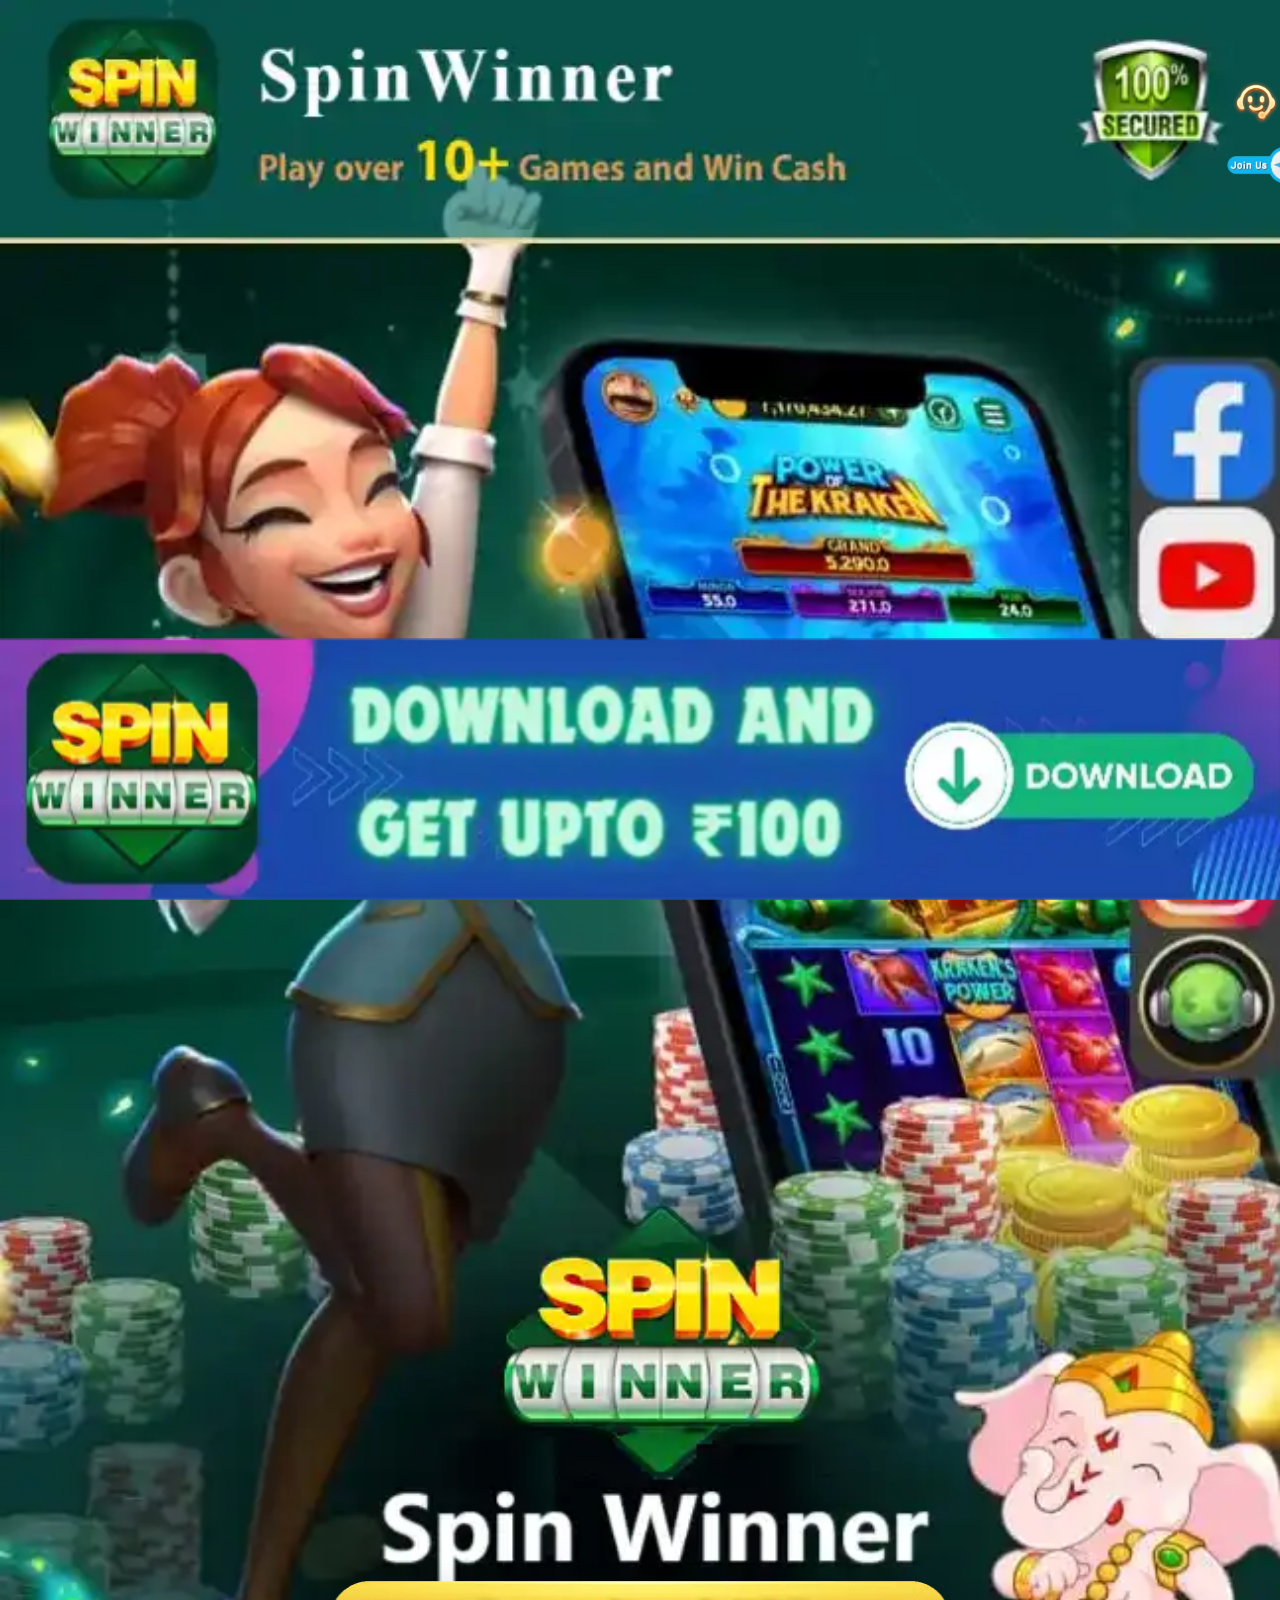
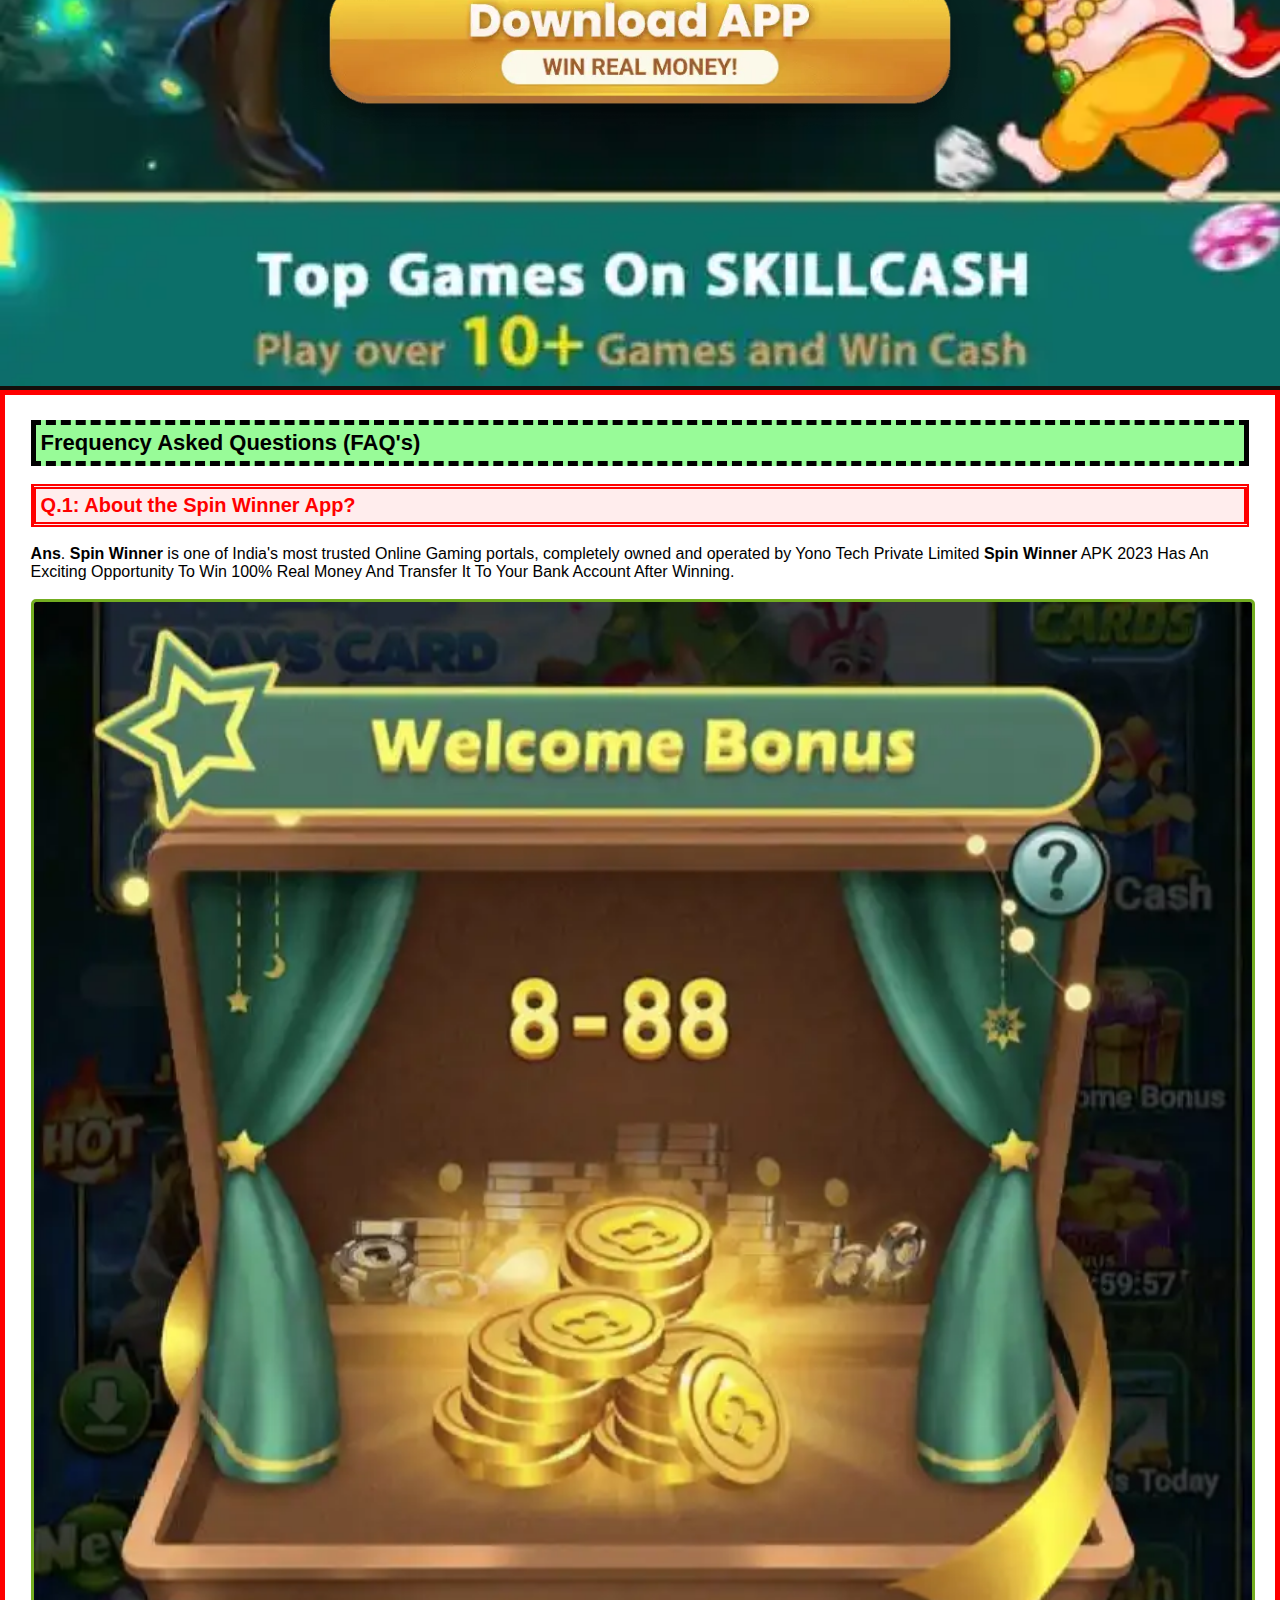
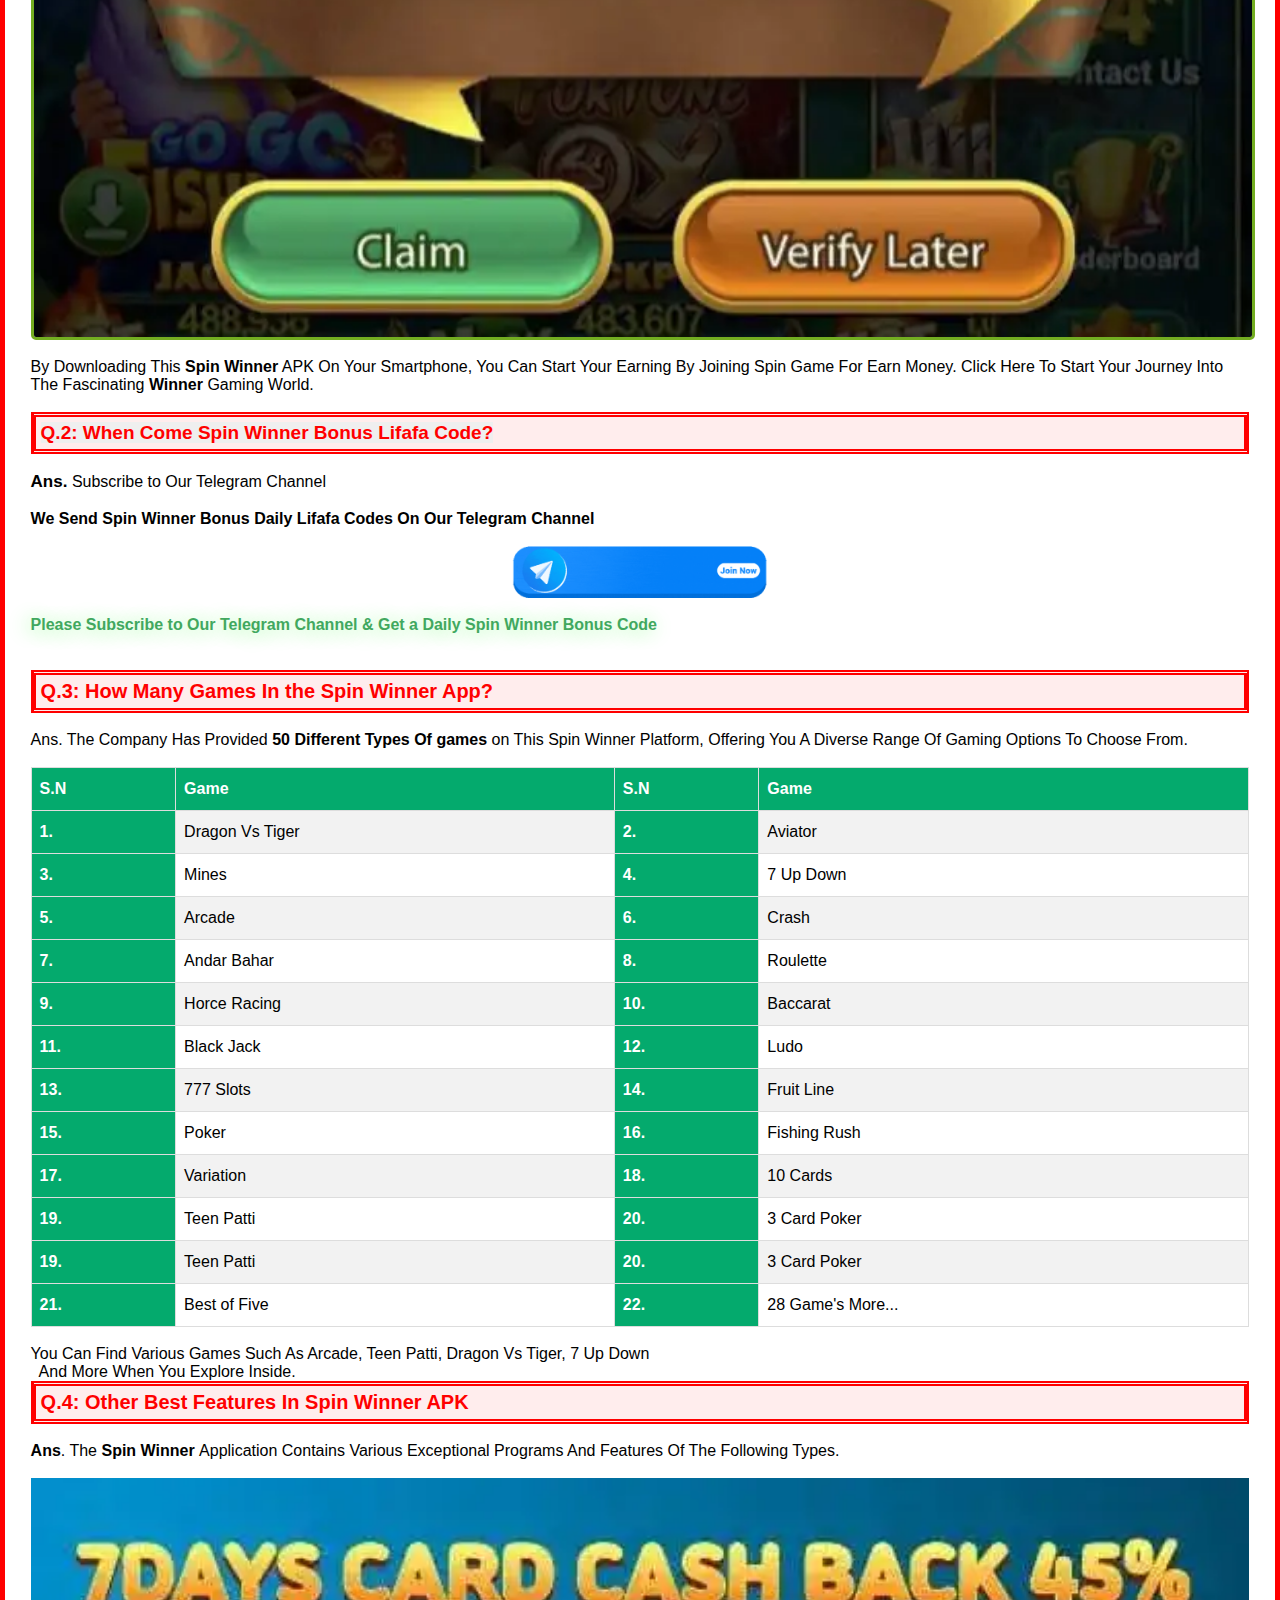
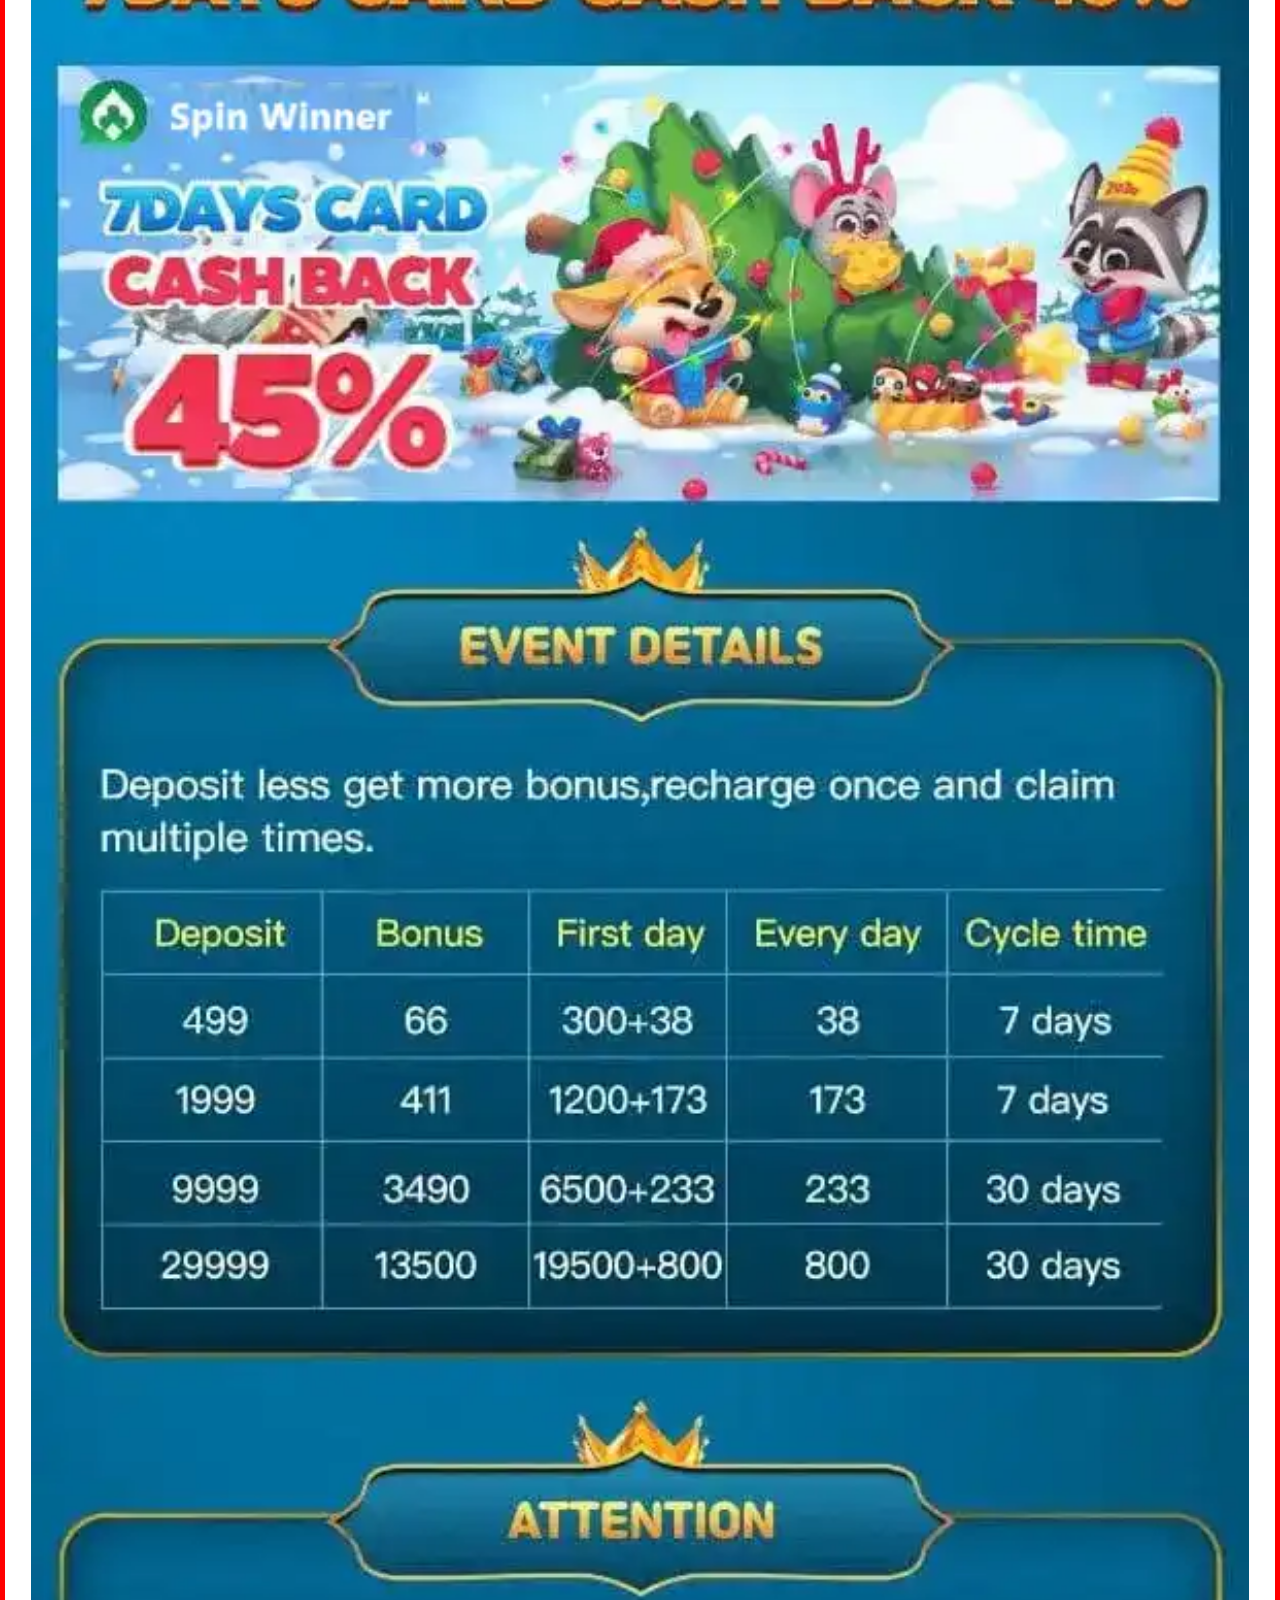
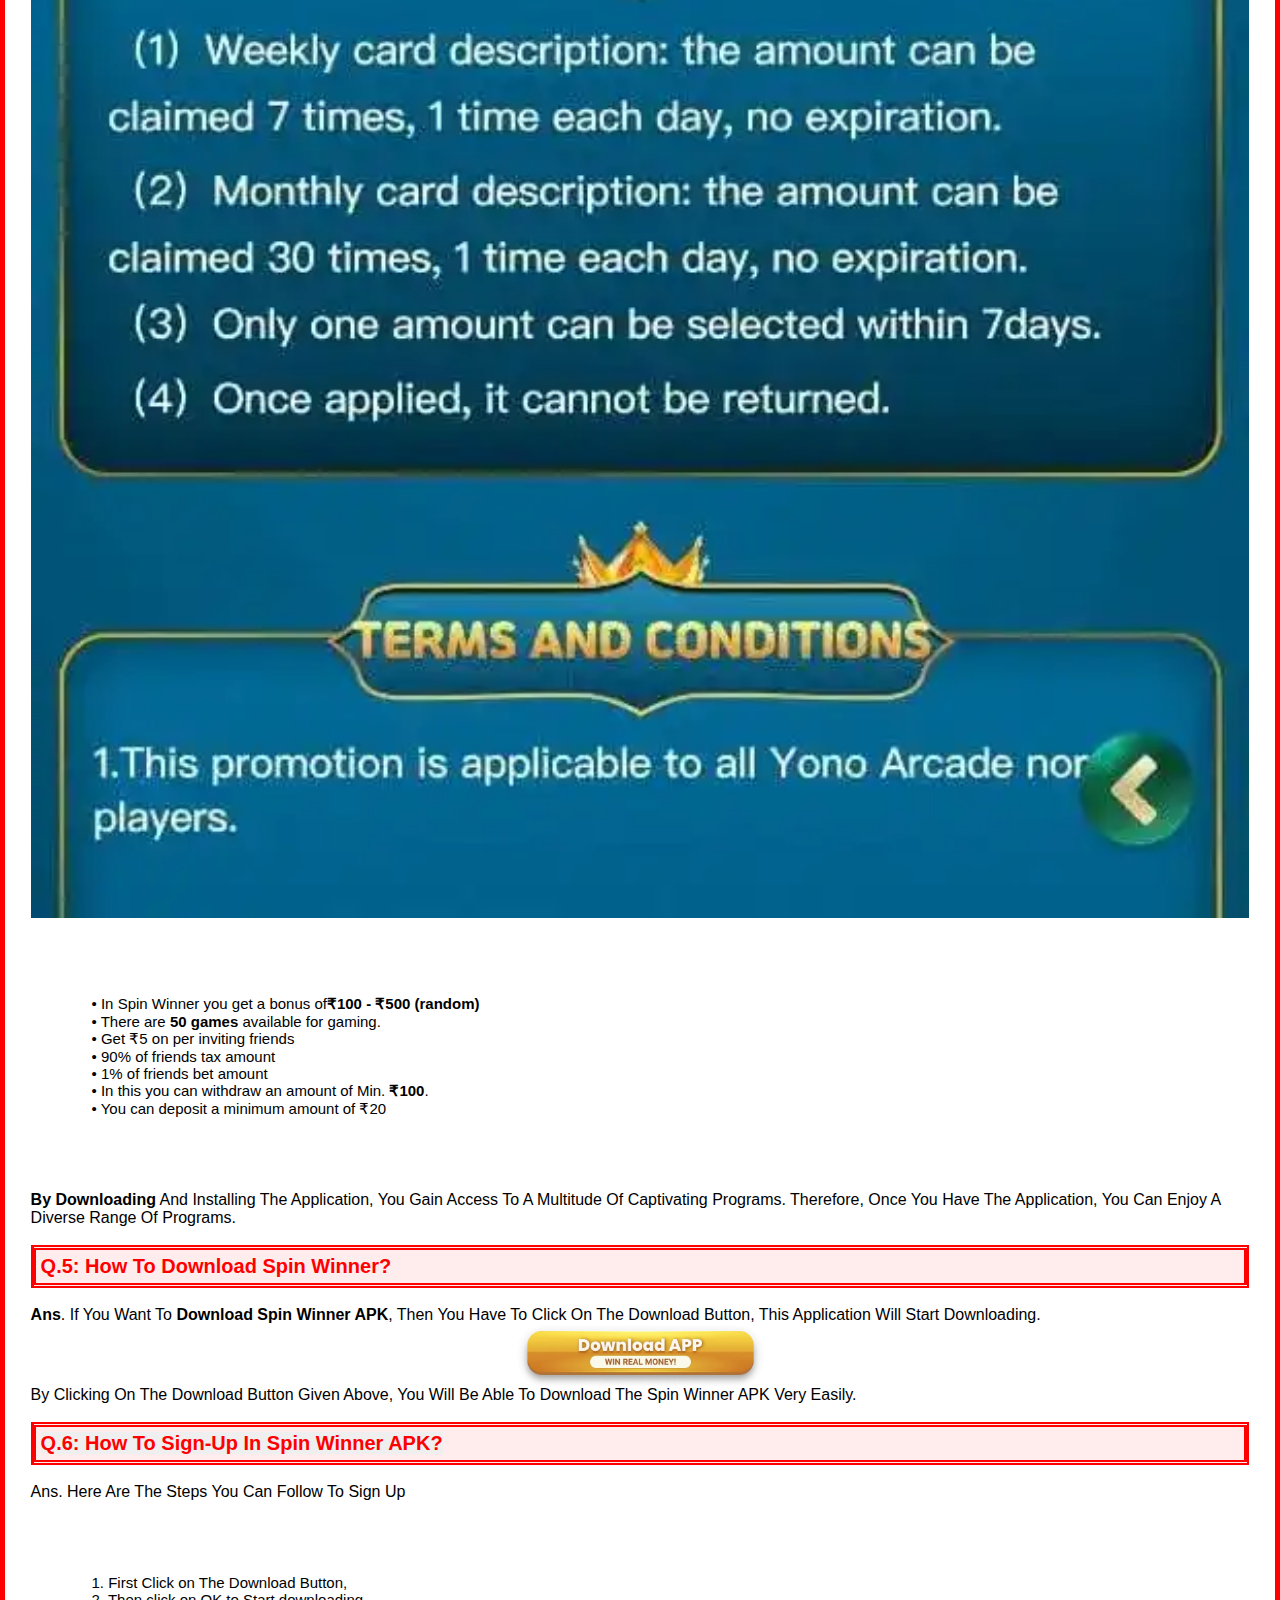
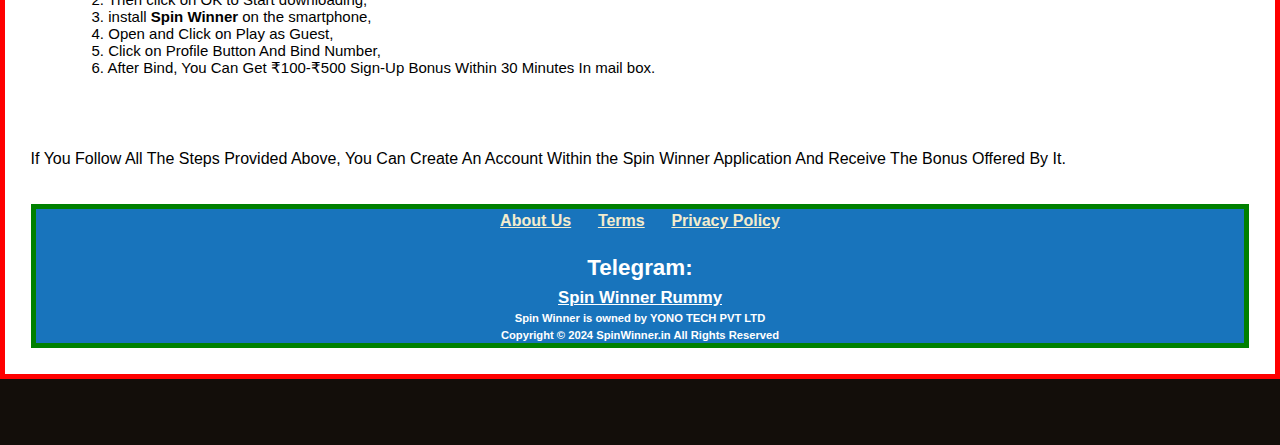
<file: index.html>
<!DOCTYPE html>
<html>
<head>
<!-- Google Tag Manager -->
<script>
    (function(w,d,s,l,i){w[l]=w[l]||[];w[l].push({'gtm.start':
new Date().getTime(),event:'gtm.js'});var f=d.getElementsByTagName(s)[0],
j=d.createElement(s),dl=l!='dataLayer'?'&l='+l:'';j.async=true;j.src=
'https://www.googletagmanager.com/gtm.js?id='+i+dl;f.parentNode.insertBefore(j,f);
})(window,document,'script','dataLayer','GTM-5TCZQHSR');
</script>
<!-- End Google Tag Manager -->
    <meta charset="utf-8" />
    <meta
      name="viewport"
      content="width=device-width,initial-scale=1,minimum-scale=1,maximum-scale=1,user-scalable=no"  />
     <title>Spin Winner (New) Get ₹500 Sing Up Bonus With Minimum Withdrawal ₹100 | Spin Winner</title>
    <meta name="keywords" content="Spin Winner, Spin Winner Apk Link, Spin Winner APK, Yono Games, Spin Winner Bonus, Winner Spin, Yono Games APK, Spin Winner Link, Spin Winner App, Arcade, Spin Winner Game, Spin Winner App Link, SpinWinner Withdraw, Winner Spin App, Spin Winner New Arcade App, Spin Winner Withdrawal, Spin Winner Game, Spin Winner Apk Download, New Spin Winner, Spin Winner App Download Link, Yono Games app bonus problem,Spin Winner Yono Apk link, Spin Winner Games, Spin Winner link, Spin Winner Apk link Download, Yono 777, Yono Slots, Yono New App, 567 Slots, New Rummy App, Yono All App, Yono, Arcade ">
 <meta name="description" content="Download the Spin Winner App to receive a bonus ranging from ₹100 to ₹500. By installing SpinWinner on your mobile device, you can take advantage of high VIP bonuses. Spin Winner APK.">
 <meta name="og:name" content="Spin Winner APK Download" />
 <meta property="og:title" content="Spin Winner APK" />
 <meta property="og:description" content="Download the Spin Winner App to receive a bonus ranging from ₹100 to ₹500. By installing SpinWinner on your mobile device, you can take advantage of high VIP bonuses. Spin Winner APK." sizes="180x180" href="favicon/apple-touch-icon.html">
 <meta property="og:image" content="https://spin-winner.in/img/spin-winner-logo.webp" />
 <link rel="apple-touch-icon" sizes="60x60" href="z/apple-icon-60x60.png">
<link rel="apple-touch-icon" sizes="72x72" href="z/apple-icon-72x72.png">
<link rel="apple-touch-icon" sizes="76x76" href="z/apple-icon-76x76.png">
<link rel="apple-touch-icon" sizes="114x114" href="z/apple-icon-114x114.png">
<link rel="apple-touch-icon" sizes="120x120" href="z/apple-icon-120x120.png">
<link rel="apple-touch-icon" sizes="144x144" href="z/apple-icon-144x144.png">
<link rel="apple-touch-icon" sizes="152x152" href="z/apple-icon-152x152.png">
<link rel="apple-touch-icon" sizes="180x180" href="z/apple-icon-180x180.png">
<link rel="icon" type="image/png" sizes="192x192"  href="z/android-icon-192x192.png">
<link rel="icon" type="image/png" sizes="32x32" href="z/favicon-32x32.png">
<link rel="icon" type="image/png" sizes="96x96" href="z/favicon-96x96.png">
<link rel="icon" type="image/png" sizes="16x16" href="z/favicon-16x16.png">
<link rel="manifest" href="z/manifest.json">
<meta name="msapplication-TileColor" content="#ffffff">
<meta name="msapplication-TileImage" content="z/ms-icon-144x144.png">
<meta name="theme-color" content="#ffffff">
<meta name="robots" content="index, follow"/>
	<link rel="canonical" href="https://spin-winner.in/" />
	    <meta property="article:publisher" content="https://www.telegram.com/teenpattixpert" />
    <meta property="article:author" content="https://www.telegram.com/teenpattixpert" />
    <meta property="og:url" content="https://spin-winner.in" />
    <link rel="stylesheet" href="asset/style.css" />
    <script>
      const kfUrl = [
        "https://telegram.me/teenpattixpert",
      ]; //客服链接地址
      const time = 10000; //10秒更换一次客服链接
    </script>
  </head>
<body>
<!-- Google Tag Manager (noscript) -->
<noscript><iframe src="https://www.googletagmanager.com/ns.html?id=GTM-5TCZQHSR" height="0" width="0"
        style="display:none;visibility:hidden"></iframe></noscript>
<!-- End Google Tag Manager (noscript) -->
    <div class="center" alt="Spin Winner Banner">
      <div class="top" onclick="location.href='https://spinwinnerss.com/?code=SDN8MHVETUX&t=1756238649'" />        
      </div>
      <div class="downBtn" onclick="DownSoft()">
        <img onclick="location.href='https://spinwinnerss.com/?code=SDN8MHVETUX&t=1756238649'" src="img/spin-winner-download.webp" alt="Spin Winner Apk Download" />
      </div>
    <div class="bodylook" alt="Spin Winner FAQS">
<span><strong class="hed" style="font-size:22px">Frequency Asked Questions (FAQ&apos;s)</strong></span><br>
<p>&nbsp;</p>
<p><strong><span class="hed1" style="font-size: 20px;color: red" alt="Spin Winner About Us">Q.1: About the Spin Winner App?</span></strong></p>
<p>&nbsp;</p>
<p><strong>Ans</strong>. <strong>Spin Winner</strong> is one of India's most trusted Online Gaming portals, completely owned and operated by Yono Tech Private Limited <strong>Spin Winner</strong> APK 2023 Has An Exciting Opportunity To Win 100% Real Money And Transfer It To Your Bank Account After Winning. </p>
<p>&nbsp;</p><img src="img/spin-winner-bonus.webp" style="border-radius: 5px;border: 3px solid #73AD21; margin: 0 auto; display: block; width: 100%" width="100%" alt="Spin Winner App">
<p>&nbsp;</p>
<p>By Downloading This <strong>Spin Winner</strong> APK On Your Smartphone, You Can Start Your Earning By Joining Spin Game For Earn Money. Click Here To Start Your Journey Into The Fascinating 
  <strong>Winner</strong> Gaming World.</p>
<p>&nbsp;</p>
<p><span class="hed1" style="font-size: 19px;color: red"><strong><span style="background-color: rgb(239, 239, 239);">Q.2: When Come Spin Winner Bonus Lifafa Code?</span></strong></span></p>
<p>&nbsp;</p>
<p><strong><span style="font-size: 17px;">Ans.</span></strong> Subscribe to Our Telegram Channel</p><br>
<p><strong>We Send Spin Winner Bonus Daily Lifafa Codes On Our Telegram Channel  </strong></p>
<p><strong><br><a href="https://telegram.me/teenpattixpert"><img src="img/telegram-alerts-spin-winner.html" style="margin: 0 auto; display: block; width: 268px; height: 51.4802px;" width="268" height="51.4802" alt="Spin Winner TELEGRM ALERTS "></a></strong><br>
<p><span style="text-shadow: -3px 2px 20px rgba(0, 255, 0, 0.45);"><strong><span style="color: rgb(65, 168, 95);">Please Subscribe to Our Telegram Channel & Get a Daily Spin Winner Bonus Code </span></strong></span></p>
<p><br></p>
<p>&nbsp;</p>
<p><strong><span class="hed1" style="font-size: 20px;color: red">Q.3: How Many Games In the Spin Winner App?</span></strong></p>
<p>&nbsp;</p>
<p>Ans. The Company Has Provided <strong>50 Different Types Of games </strong>on This Spin Winner Platform, Offering You A Diverse Range Of Gaming Options To Choose From.
</p>
<div>&nbsp;</div>
<table id="customers" alt="Spin Winner Game List">
				<tr>
				  <th>S.N</th>
				  <th>Game</th>
				  <th>S.N</th>
				  <th>Game</th>
				</tr>
				<tr>
					<th>1.</th>
					<td>Dragon Vs Tiger</td>
					<th>2.</th>
					<td>Aviator</td>
				</tr>
				<tr>
					<th>3.</th>
					<td>Mines</td>
					<th>4.</th>
					<td>7 Up Down</td>
				</tr>
				<tr>
					<th>5.</th>
					<td>Arcade</td>
					<th>6.</th>
					<td>Crash</td>
				</tr>
				<tr>
					<th>7.</th>
					<td>Andar Bahar</td>
					<th>8.</th>
					<td>Roulette</td>
				</tr>
				<tr>
					<th>9.</th>
					<td>Horce Racing</td>
					<th>10.</th>
					<td>Baccarat</td>
				</tr>
				<tr>
					<th>11.</th>
					<td>Black Jack</td>
					<th>12.</th>
					<td>Ludo</td>
				</tr>
				<tr>
					<th>13.</th>
					<td>777 Slots</td>
					<th>14.</th>
					<td>Fruit Line</td>
				</tr>
				<tr>
					<th>15.</th>
					<td>Poker</td>
					<th>16.</th>
					<td>Fishing Rush</td>
				</tr>
				<tr>
					<th>17.</th>
					<td>Variation</td>
					<th>18.</th>
					<td>10 Cards</td>
				</tr>
				<tr>
					<th>19.</th>
					<td>Teen Patti</td>
					<th>20.</th>
					<td>3 Card Poker</td>
				</tr>
				<tr>
					<th>19.</th>
					<td>Teen Patti</td>
					<th>20.</th>
					<td>3 Card Poker</td>
</tr>
				<tr>
					<th>21.</th>
					<td>Best of Five</td>
					<th>22.</th>
					<td> 28 Game's More...</td>
				</tr>
</table>
    <p>&nbsp;</p>
<p>You Can Find Various Games Such As Arcade, Teen Patti, Dragon Vs Tiger, 7 Up Down</p>
<p>&nbsp; And More When You Explore Inside.</p>
<p><strong><span class="hed1" style="font-size: 20px;color: red">Q.4: Other Best Features In Spin Winner APK</span></strong></p>
<p>&nbsp;</p>
<p><strong>Ans</strong>. The <strong>Spin Winner </strong>Application Contains Various Exceptional Programs And Features Of The Following Types.</p><p>&nbsp;</p><img src="img/spin-winner-agent-bonus.webp" width="100%" alt="Spin Winner Agent Bonus">
<ul>
    <li>• In Spin Winner you get a bonus of<strong>₹100 - ₹500 (random)</strong></li>
    <li>• There are <strong>50 games</strong> available for gaming.</li>
    <li>• Get ₹5 on per inviting friends</li>
    <li>• 90% of friends tax amount</li>
    <li>• 1% of friends bet amount</li>
    <li>•  In this you can withdraw an amount of Min. <strong>₹100</strong>.</li>
    <li>• You can deposit a minimum amount of ₹20</li>
</ul>
<p><strong>By Downloading</strong> And Installing The Application, You Gain Access To A Multitude Of Captivating Programs. Therefore, Once You Have The Application, You Can Enjoy A Diverse Range Of Programs.</p>
<p>&nbsp;</p>
<p><strong><span class="hed1" style="font-size: 20px;color: red">Q.5: How To Download Spin Winner?</span></strong></p>
<p>&nbsp;</p>
<p><strong>Ans</strong>. If You Want To <strong>Download</strong>&nbsp;<strong>Spin Winner APK</strong>, Then You Have To Click On The Download Button, This Application Will Start Downloading.</p>
<p>
         <img onclick="location.href='https://spinwinnerss.com/?code=SDN8MHVETUX&t=1756238649'" class="downBtn" src="img/spin-winner-download.webp" style="margin: 0 auto; display: block; width: 261px; height: 62.0055px;" width="261" height="62.0055" alt="Spin Winner APK DOWNLOAD"></p>
<p>By Clicking On The Download Button Given Above, You Will Be Able To Download The Spin Winner APK Very Easily. </p>
<p>&nbsp;</p>
<p><span class="hed1" style="font-size: 20px;color: red"><strong><span style="background-color: rgb(239, 239, 239);">Q.6: How To Sign-Up In Spin Winner APK?</span></strong></span></p>
<p>&nbsp;</p>
<p>Ans. Here Are The Steps You Can Follow To Sign Up</p>
<ul>
    <li>1. First Click on The Download Button,</li>
    <li>2. Then click on OK to Start downloading,</li>
    <li>3. install <strong>Spin Winner</strong> on the smartphone,</li>
    <li>4. Open and Click on Play as Guest,</li>
    <li>5. Click on Profile Button And Bind Number,</li>
    <li>6. After Bind, You Can Get ₹100-₹500 Sign-Up Bonus Within 30 Minutes In mail box.</li>
</ul>
<p>If You Follow All The Steps Provided Above, You Can Create An Account Within the Spin Winner Application And Receive The Bonus Offered By It.</p>
<p>&nbsp;</p>
<br>
      <div style="margin-left:auto;margin-right:auto; background: #1874bc; color: white;border:5px solid green">
        <div
          style="font-size: 1rem;            font-weight: 700; line-height: 1.5;            text-align: center;          "
        >
          <a href="about_spinwinner.html"
            style="color: #f3eccd"
           
            target="_blank"
            >About Us</a
>
          &nbsp;&nbsp;&nbsp;&nbsp;
          <a href="terms_spinwinner.html" style="color: #f3eccd" target="_blank"
            >Terms</a
>
          &nbsp;&nbsp;&nbsp;&nbsp;
          <a href="privacy_spinwinner.html"
            style="color: #f3eccd"
            target="_blank"
            >Privacy Policy</a
            
>
        </div>

        <br />
        <div
          style="            font-size: 0.7rem;            font-weight: 700;            line-height: 1.5;            text-align: center;          "
        >
          <span><h1>Telegram:</h1><a style="color: white" href="https://t.me/teenpattixpert" target="_blank"
            ><h2>Spin Winner Rummy</h2></a>
      
          <span>Spin Winner is owned by YONO TECH PVT LTD</span><br>
          Copyright © 2024 SpinWinner.in  All Rights Reserved
      <div class="footbtn" alt="Spin Winner Footer">
  <a id="timeBasedLink">
    <img src="img/spin-winner-footer.webp" alt="Spin Winner Apk" />
  </a>
</div>

<script>
  // 请在此处输入您的两个链接:
  const dayLink = "https://yonorewards.com/?code=GK1F54DS2KW&t=1759577290";   // (X)
  const nightLink = "https://uonogames4.com/?code=GK1CXS49F4G&t=1757610553"; // (Y)
  const now = new Date();
  const hour = now.getHours(); 
  let finalLink = "";
  if (hour >= 6 && hour < 18) {
    finalLink = dayLink;  // 每日链接
  } else {
    finalLink = nightLink; // 夜链
  }
  const linkElement = document.getElementById("timeBasedLink");
  linkElement.setAttribute("href", finalLink);
  linkElement.onclick = function() {
    window.location.href = finalLink;
  };
</script>

      <div class="kf">
        <a id="kf" href="https://telegram.me/teenpattixpert">
          <img src="img/spin-winner-costomer-service.webp" alt="Spin Winner Costomer Service" />
        </a>
      </div>
      <div class="tg" alt="Spin Winner Telegram">
        <a id="tg" href="https://telegram.me/teenpattixpert">
          <img src="img/spin-winner-telegram.webp" alt="Spin Winner Telegram" />
        </a>
      </div>
			  <!-- kr son <a onclick="location.href='https://spinwinnerss.com/?code=QVTK2T1DR52&t=1756239986'"  --->
  </body>
</html>
</file>
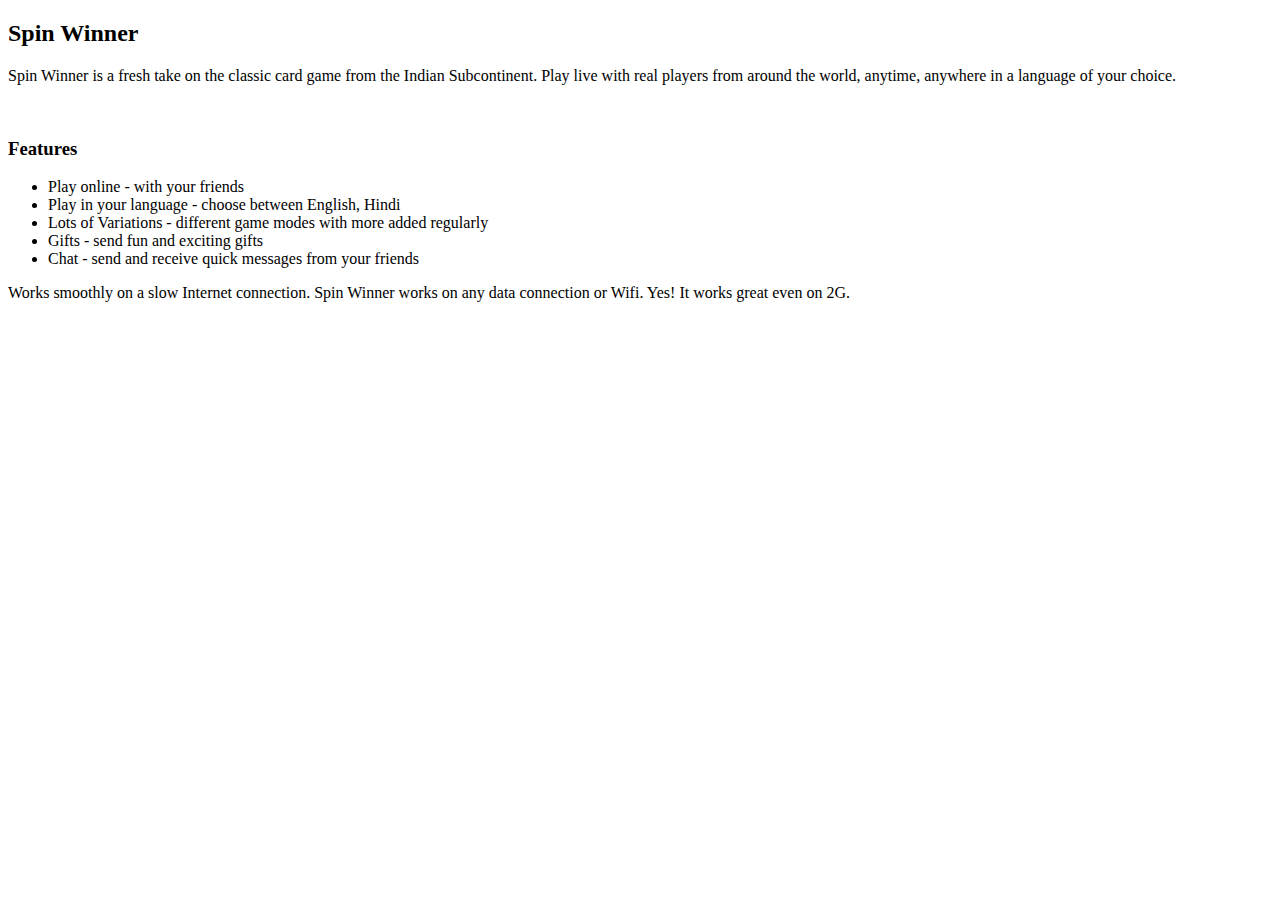
<file: about_spinwinner.html>
<!DOCTYPE html>
<html lang="en">
<head>
    <meta charset="UTF-8">
    <meta name="viewport" content="width=device-width, initial-scale=1.0">
    <title>About - Spin Winner</title>
</head>
<body>
    <h2 style="text-align: left;">Spin Winner</h2>
<p>
  Spin Winner is a fresh take on the classic card game from the Indian
  Subcontinent. Play live with real players from around the world, anytime,
  anywhere in a language of your choice.
</p>
<p><br /></p>
<h3 style="text-align: left;">Features</h3>
<p></p>
<ul style="text-align: left;">
  <li>Play online - with your friends</li>
  <li>Play in your language - choose between English, Hindi</li>
  <li>Lots of Variations - different game modes with more added regularly</li>
  <li>Gifts - send fun and exciting gifts</li>
  <li>Chat - send and receive quick messages from your friends</li>
</ul>
<p></p>

<p>
  Works smoothly on a slow Internet connection. Spin Winner works on any
  data connection or Wifi. Yes! It works great even on 2G.
</p>
</body>
</html>
</file>
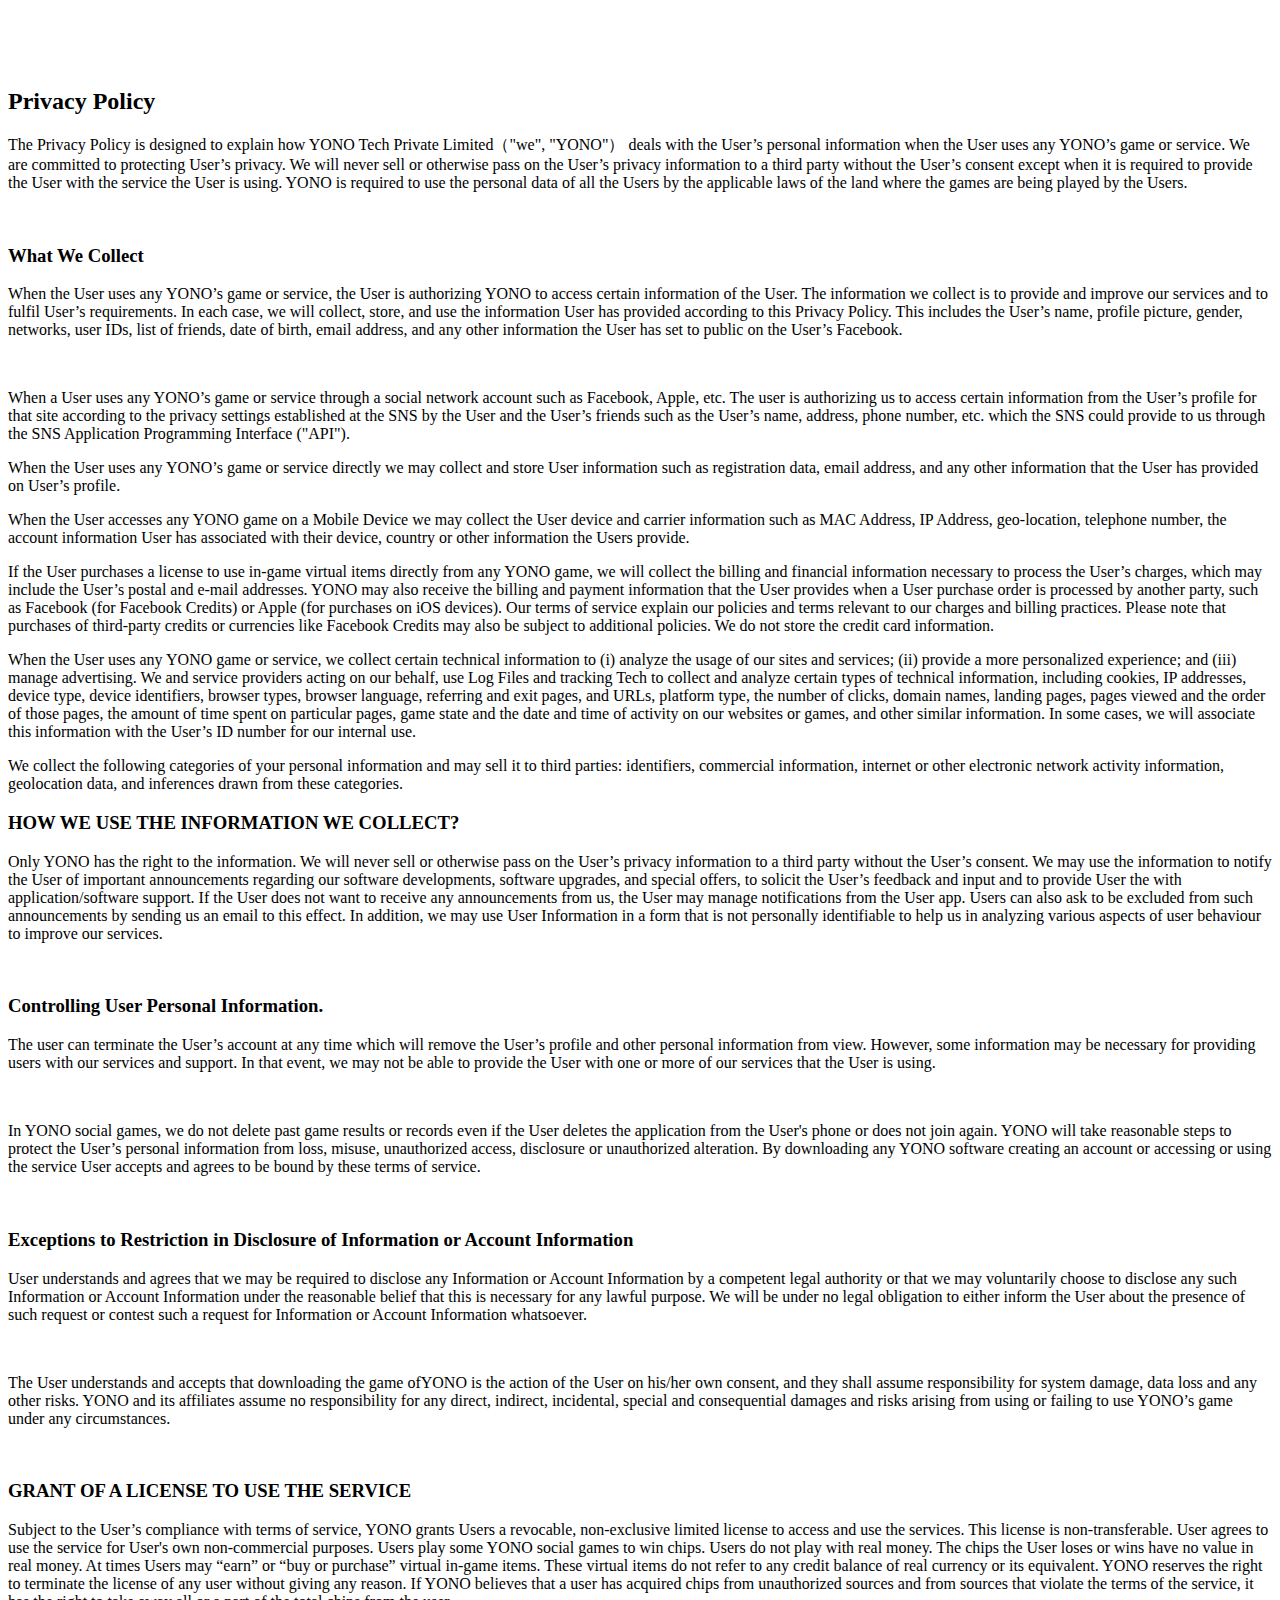
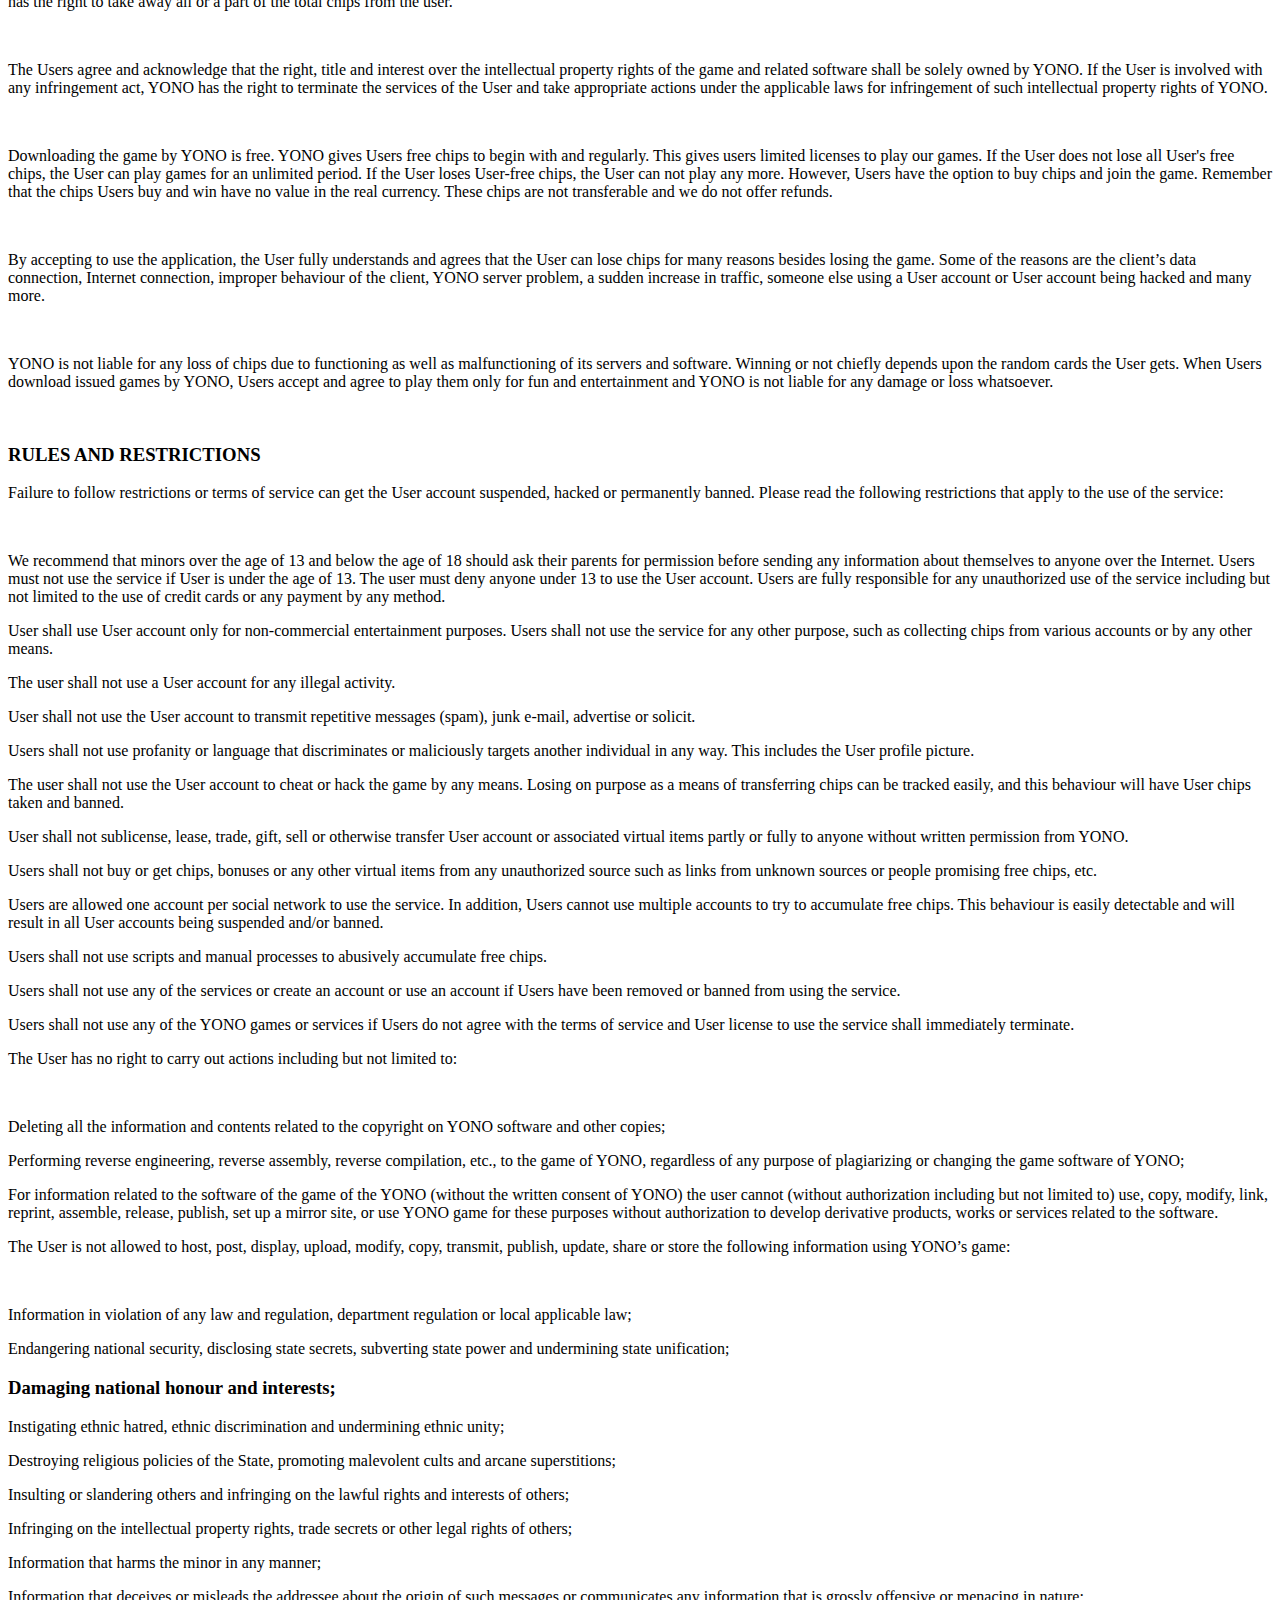
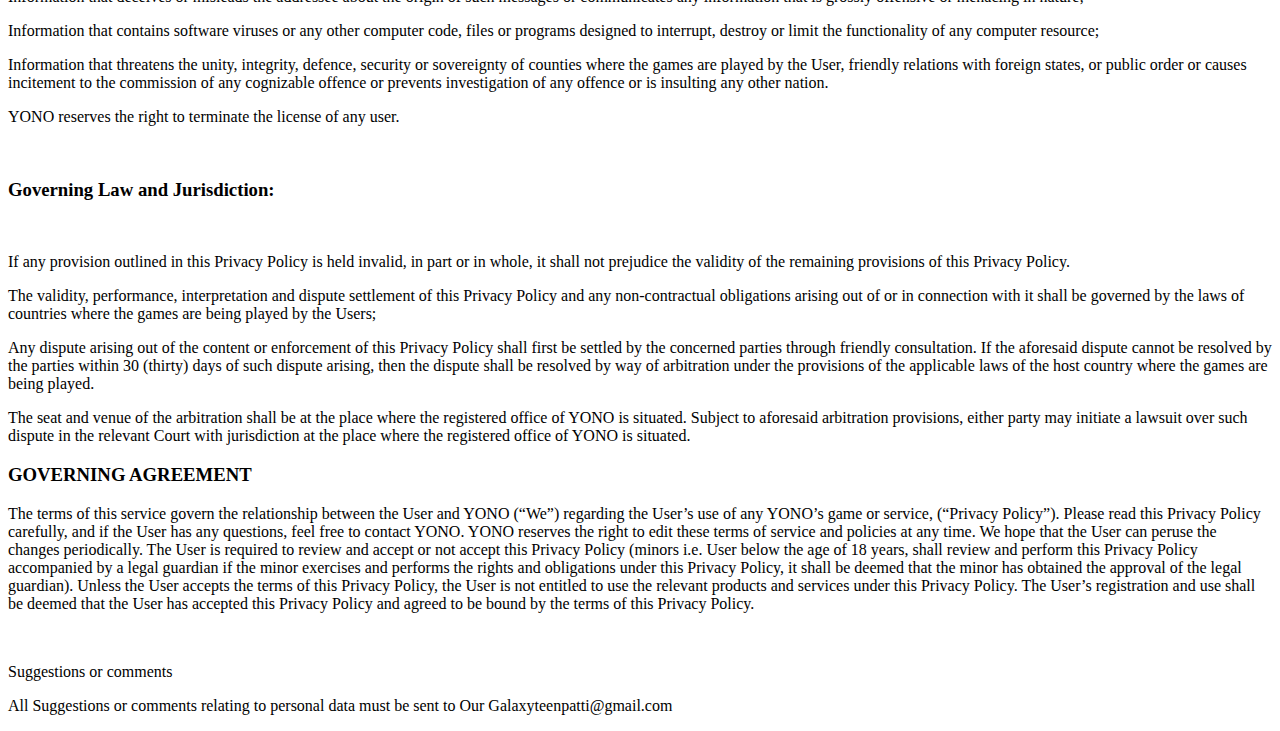
<file: privacy_spinwinner.html>
<!DOCTYPE html>
<html lang="en">
<head>
    <meta charset="UTF-8">
    <meta name="viewport" content="width=device-width, initial-scale=1.0">
    <title>Privacy Policy - Spin Winner</title>
</head>
<body>
    <p>&nbsp;&nbsp;</p>
<p><br /></p>
<h2 style="text-align: left;">Privacy Policy</h2>
<p>
  The Privacy Policy is designed to explain how YONO Tech Private
  Limited（"we", "YONO"） deals with the User’s personal information when the
  User uses any YONO’s game or service. We are committed to protecting User’s
  privacy. We will never sell or otherwise pass on the User’s privacy
  information to a third party without the User’s consent except when it is
  required to provide the User with the service the User is using. YONO is
  required to use the personal data of all the Users by the applicable laws of
  the land where the games are being played by the Users.
</p>
<p><br /></p>
<h3 style="text-align: left;">What We Collect</h3>
<p>
  When the User uses any YONO’s game or service, the User is authorizing YONO to
  access certain information of the User. The information we collect is to
  provide and improve our services and to fulfil User’s requirements. In each
  case, we will collect, store, and use the information User has provided
  according to this Privacy Policy. This includes the User’s name, profile
  picture, gender, networks, user IDs, list of friends, date of birth, email
  address, and any other information the User has set to public on the User’s
  Facebook.
</p>
<p><br /></p>
<p>
  When a User uses any YONO’s game or service through a social network account
  such as Facebook, Apple, etc. The user is authorizing us to access certain
  information from the User’s profile for that site according to the privacy
  settings established at the SNS by the User and the User’s friends such as the
  User’s name, address, phone number, etc. which the SNS could provide to us
  through the SNS Application Programming Interface ("API").
</p>
<p>
  When the User uses any YONO’s game or service directly we may collect and
  store User information such as registration data, email address, and any other
  information that the User has provided on User’s profile.
</p>
<p>
  When the User accesses any YONO game on a Mobile Device we may collect the
  User device and carrier information such as MAC Address, IP Address,
  geo-location, telephone number, the account information User has associated
  with their device, country or other information the Users provide.
</p>
<p>
  If the User purchases a license to use in-game virtual items directly from any
  YONO game, we will collect the billing and financial information necessary to
  process the User’s charges, which may include the User’s postal and e-mail
  addresses. YONO may also receive the billing and payment information that the
  User provides when a User purchase order is processed by another party, such
  as Facebook (for Facebook Credits) or Apple (for purchases on iOS devices).
  Our terms of service explain our policies and terms relevant to our charges
  and billing practices. Please note that purchases of third-party credits or
  currencies like Facebook Credits may also be subject to additional policies.
  We do not store the credit card information.
</p>
<p>
  When the User uses any YONO game or service, we collect certain technical
  information to (i) analyze the usage of our sites and services; (ii) provide a
  more personalized experience; and (iii) manage advertising. We and service
  providers acting on our behalf, use Log Files and tracking Tech to
  collect and analyze certain types of technical information, including cookies,
  IP addresses, device type, device identifiers, browser types, browser
  language, referring and exit pages, and URLs, platform type, the number of
  clicks, domain names, landing pages, pages viewed and the order of those
  pages, the amount of time spent on particular pages, game state and the date
  and time of activity on our websites or games, and other similar information.
  In some cases, we will associate this information with the User’s ID number
  for our internal use.
</p>
<p>
  We collect the following categories of your personal information and may sell
  it to third parties: identifiers, commercial information, internet or other
  electronic network activity information, geolocation data, and inferences
  drawn from these categories.
</p>
<h3 style="text-align: left;">HOW WE USE THE INFORMATION WE COLLECT?</h3>
<p>
  Only YONO has the right to the information. We will never sell or otherwise
  pass on the User’s privacy information to a third party without the User’s
  consent. We may use the information to notify the User of important
  announcements regarding our software developments, software upgrades, and
  special offers, to solicit the User’s feedback and input and to provide User
  the with application/software support. If the User does not want to receive
  any announcements from us, the User may manage notifications from the User
  app. Users can also ask to be excluded from such announcements by sending us
  an email to this effect. In addition, we may use User Information in a form
  that is not personally identifiable to help us in analyzing various aspects of
  user behaviour to improve our services.
</p>
<p><br /></p>
<h3 style="text-align: left;">Controlling User Personal Information.</h3>
<p>
  The user can terminate the User’s account at any time which will remove the
  User’s profile and other personal information from view. However, some
  information may be necessary for providing users with our services and
  support. In that event, we may not be able to provide the User with one or
  more of our services that the User is using.
</p>
<p><br /></p>
<p>
  In YONO social games, we do not delete past game results or records even if
  the User deletes the application from the User's phone or does not join again.
  YONO will take reasonable steps to protect the User’s personal information
  from loss, misuse, unauthorized access, disclosure or unauthorized alteration.
  By downloading any YONO software creating an account or accessing or using the
  service User accepts and agrees to be bound by these terms of service.
</p>
<p><br /></p>
<h3 style="text-align: left;">
  Exceptions to Restriction in Disclosure of Information or Account Information
</h3>
<p>
  User understands and agrees that we may be required to disclose any
  Information or Account Information by a competent legal authority or that we
  may voluntarily choose to disclose any such Information or Account Information
  under the reasonable belief that this is necessary for any lawful purpose. We
  will be under no legal obligation to either inform the User about the presence
  of such request or contest such a request for Information or Account
  Information whatsoever.
</p>
<p><br /></p>
<p>
  The User understands and accepts that downloading the game ofYONO is the
  action of the User on his/her own consent, and they shall assume
  responsibility for system damage, data loss and any other risks. YONO and its
  affiliates assume no responsibility for any direct, indirect, incidental,
  special and consequential damages and risks arising from using or failing to
  use YONO’s game under any circumstances.
</p>
<p><br /></p>
<h3 style="text-align: left;">GRANT OF A LICENSE TO USE THE SERVICE</h3>
<p>
  Subject to the User’s compliance with terms of service, YONO grants Users a
  revocable, non-exclusive limited license to access and use the services. This
  license is non-transferable. User agrees to use the service for User's own
  non-commercial purposes. Users play some YONO social games to win chips. Users
  do not play with real money. The chips the User loses or wins have no value in
  real money. At times Users may “earn” or “buy or purchase” virtual in-game
  items. These virtual items do not refer to any credit balance of real currency
  or its equivalent. YONO reserves the right to terminate the license of any
  user without giving any reason. If YONO believes that a user has acquired
  chips from unauthorized sources and from sources that violate the terms of the
  service, it has the right to take away all or a part of the total chips from
  the user.
</p>
<p><br /></p>
<p>
  The Users agree and acknowledge that the right, title and interest over the
  intellectual property rights of the game and related software shall be solely
  owned by YONO. If the User is involved with any infringement act, YONO has the
  right to terminate the services of the User and take appropriate actions under
  the applicable laws for infringement of such intellectual property rights of
  YONO.
</p>
<p><br /></p>
<p>
  Downloading the game by YONO is free. YONO gives Users free chips to begin
  with and regularly. This gives users limited licenses to play our games. If
  the User does not lose all User's free chips, the User can play games for an
  unlimited period. If the User loses User-free chips, the User can not play any
  more. However, Users have the option to buy chips and join the game. Remember
  that the chips Users buy and win have no value in the real currency. These
  chips are not transferable and we do not offer refunds.
</p>
<p><br /></p>
<p>
  By accepting to use the application, the User fully understands and agrees
  that the User can lose chips for many reasons besides losing the game. Some of
  the reasons are the client’s data connection, Internet connection, improper
  behaviour of the client, YONO server problem, a sudden increase in traffic,
  someone else using a User account or User account being hacked and many more.
</p>
<p><br /></p>
<p>
  YONO is not liable for any loss of chips due to functioning as well as
  malfunctioning of its servers and software. Winning or not chiefly depends
  upon the random cards the User gets. When Users download issued games by YONO,
  Users accept and agree to play them only for fun and entertainment and YONO is
  not liable for any damage or loss whatsoever.
</p>
<p><br /></p>
<h3 style="text-align: left;">RULES AND RESTRICTIONS</h3>
<p>
  Failure to follow restrictions or terms of service can get the User account
  suspended, hacked or permanently banned. Please read the following
  restrictions that apply to the use of the service:
</p>
<p><br /></p>
<p>
  We recommend that minors over the age of 13 and below the age of 18 should ask
  their parents for permission before sending any information about themselves
  to anyone over the Internet. Users must not use the service if User is under
  the age of 13. The user must deny anyone under 13 to use the User account.
  Users are fully responsible for any unauthorized use of the service including
  but not limited to the use of credit cards or any payment by any method.
</p>
<p>
  User shall use User account only for non-commercial entertainment purposes.
  Users shall not use the service for any other purpose, such as collecting
  chips from various accounts or by any other means.
</p>
<p>The user shall not use a User account for any illegal activity.</p>
<p>
  User shall not use the User account to transmit repetitive messages (spam),
  junk e-mail, advertise or solicit.
</p>
<p>
  Users shall not use profanity or language that discriminates or maliciously
  targets another individual in any way. This includes the User profile picture.
</p>
<p>
  The user shall not use the User account to cheat or hack the game by any
  means. Losing on purpose as a means of transferring chips can be tracked
  easily, and this behaviour will have User chips taken and banned.
</p>
<p>
  User shall not sublicense, lease, trade, gift, sell or otherwise transfer User
  account or associated virtual items partly or fully to anyone without written
  permission from YONO.
</p>
<p>
  Users shall not buy or get chips, bonuses or any other virtual items from any
  unauthorized source such as links from unknown sources or people promising
  free chips, etc.
</p>
<p>
  Users are allowed one account per social network to use the service. In
  addition, Users cannot use multiple accounts to try to accumulate free chips.
  This behaviour is easily detectable and will result in all User accounts being
  suspended and/or banned.
</p>
<p>
  Users shall not use scripts and manual processes to abusively accumulate free
  chips.
</p>
<p>
  Users shall not use any of the services or create an account or use an account
  if Users have been removed or banned from using the service.
</p>
<p>
  Users shall not use any of the YONO games or services if Users do not agree
  with the terms of service and User license to use the service shall
  immediately terminate.
</p>
<p>The User has no right to carry out actions including but not limited to:</p>
<p><br /></p>
<p>
  Deleting all the information and contents related to the copyright on YONO
  software and other copies;
</p>
<p>
  Performing reverse engineering, reverse assembly, reverse compilation, etc.,
  to the game of YONO, regardless of any purpose of plagiarizing or changing the
  game software of YONO;
</p>
<p>
  For information related to the software of the game of the YONO (without the
  written consent of YONO) the user cannot (without authorization including but
  not limited to) use, copy, modify, link, reprint, assemble, release, publish,
  set up a mirror site, or use YONO game for these purposes without
  authorization to develop derivative products, works or services related to the
  software.
</p>
<p>
  The User is not allowed to host, post, display, upload, modify, copy,
  transmit, publish, update, share or store the following information using
  YONO’s game:
</p>
<p><br /></p>
<p>
  Information in violation of any law and regulation, department regulation or
  local applicable law;
</p>
<p>
  Endangering national security, disclosing state secrets, subverting state
  power and undermining state unification;
</p>
<h3 style="text-align: left;">Damaging national honour and interests;</h3>
<p>
  Instigating ethnic hatred, ethnic discrimination and undermining ethnic unity;
</p>
<p>
  Destroying religious policies of the State, promoting malevolent cults and
  arcane superstitions;
</p>
<p>
  Insulting or slandering others and infringing on the lawful rights and
  interests of others;
</p>
<p>
  Infringing on the intellectual property rights, trade secrets or other legal
  rights of others;
</p>
<p>Information that harms the minor in any manner;</p>
<p>
  Information that deceives or misleads the addressee about the origin of such
  messages or communicates any information that is grossly offensive or menacing
  in nature;
</p>
<p>
  Information that contains software viruses or any other computer code, files
  or programs designed to interrupt, destroy or limit the functionality of any
  computer resource;
</p>
<p>
  Information that threatens the unity, integrity, defence, security or
  sovereignty of counties where the games are played by the User, friendly
  relations with foreign states, or public order or causes incitement to the
  commission of any cognizable offence or prevents investigation of any offence
  or is insulting any other nation.
</p>
<p>YONO reserves the right to terminate the license of any user.</p>
<p><br /></p>
<h3 style="text-align: left;">Governing Law and Jurisdiction:</h3>
<p><br /></p>
<p>
  If any provision outlined in this Privacy Policy is held invalid, in part or
  in whole, it shall not prejudice the validity of the remaining provisions of
  this Privacy Policy.
</p>
<p>
  The validity, performance, interpretation and dispute settlement of this
  Privacy Policy and any non-contractual obligations arising out of or in
  connection with it shall be governed by the laws of countries where the games
  are being played by the Users;
</p>
<p>
  Any dispute arising out of the content or enforcement of this Privacy Policy
  shall first be settled by the concerned parties through friendly consultation.
  If the aforesaid dispute cannot be resolved by the parties within 30 (thirty)
  days of such dispute arising, then the dispute shall be resolved by way of
  arbitration under the provisions of the applicable laws of the host country
  where the games are being played.
</p>
<p>
  The seat and venue of the arbitration shall be at the place where the
  registered office of YONO is situated. Subject to aforesaid arbitration
  provisions, either party may initiate a lawsuit over such dispute in the
  relevant Court with jurisdiction at the place where the registered office of
  YONO is situated.
</p>
<h3 style="text-align: left;">GOVERNING AGREEMENT</h3>
<p>
  The terms of this service govern the relationship between the User and YONO
  (“We”) regarding the User’s use of any YONO’s game or service, (“Privacy
  Policy”). Please read this Privacy Policy carefully, and if the User has any
  questions, feel free to contact YONO. YONO reserves the right to edit these
  terms of service and policies at any time. We hope that the User can peruse
  the changes periodically. The User is required to review and accept or not
  accept this Privacy Policy (minors i.e. User below the age of 18 years, shall
  review and perform this Privacy Policy accompanied by a legal guardian if the
  minor exercises and performs the rights and obligations under this Privacy
  Policy, it shall be deemed that the minor has obtained the approval of the
  legal guardian). Unless the User accepts the terms of this Privacy Policy, the
  User is not entitled to use the relevant products and services under this
  Privacy Policy. The User’s registration and use shall be deemed that the User
  has accepted this Privacy Policy and agreed to be bound by the terms of this
  Privacy Policy.
</p>
<p><br /></p>
<p>Suggestions or comments</p>
<p>
  All Suggestions or comments relating to personal data must be sent to Our
  Galaxyteenpatti@gmail.com
</p>

</body>
</html>
</file>
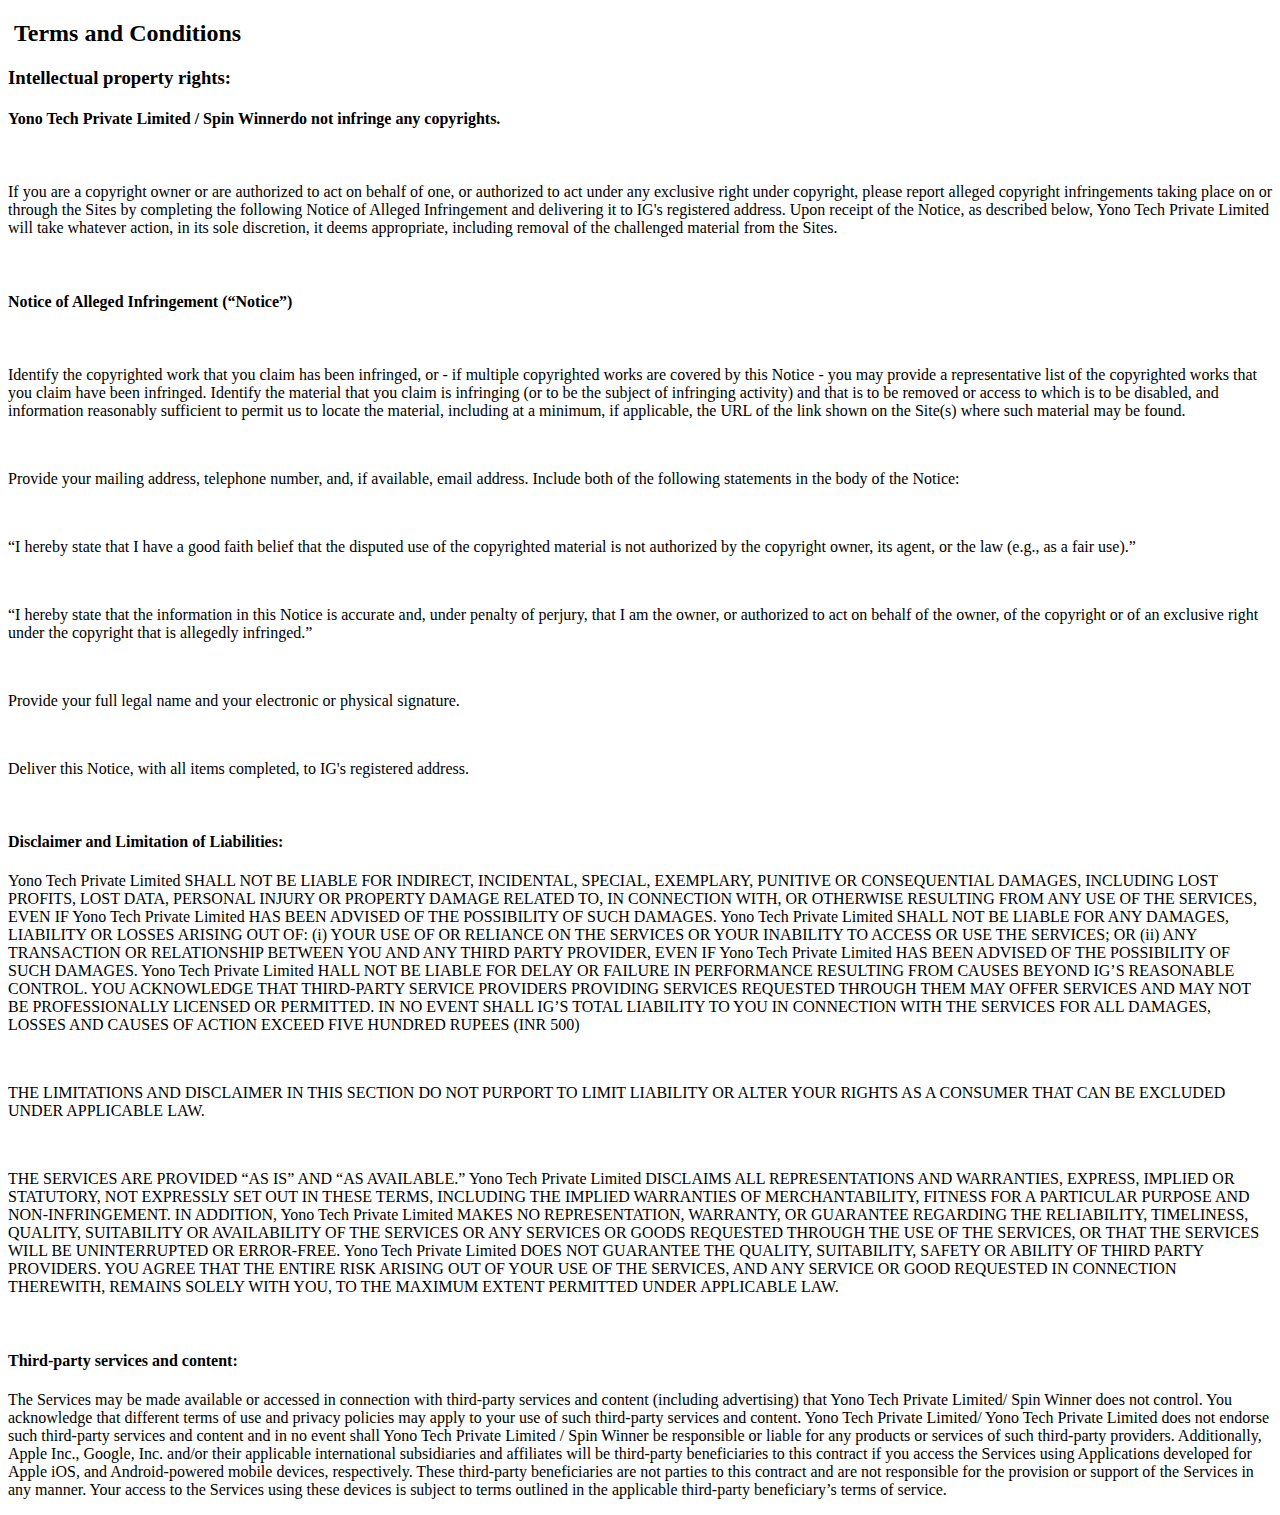
<file: terms_spinwinner.html>
<!DOCTYPE html>
<html lang="en">
<head>
    <meta charset="UTF-8">
    <meta name="viewport" content="width=device-width, initial-scale=1.0">
    <title>Terms - Spin Winner</title>
</head>
<body>
    <h2 style="text-align: left;">&nbsp;Terms and Conditions</h2>
<h3 style="text-align: left;">Intellectual property rights:</h3>
<h4 style="text-align: left;">
  <b>Yono Tech Private Limited /&nbsp;</b>Spin Winner<b>do not infringe any copyrights.</b>
</h4>
<p><br /></p>
<p>
  If you are a copyright owner or are authorized to act on behalf of one, or
  authorized to act under any exclusive right under copyright, please report
  alleged copyright infringements taking place on or through the Sites by
  completing the following Notice of Alleged Infringement and delivering it to
  IG's registered address. Upon receipt of the Notice, as described below, Yono Tech Private Limited
  will take whatever action, in its sole discretion, it deems appropriate,
  including removal of the challenged material from the Sites.
</p>
<p><br /></p>
<h4 style="text-align: left;">Notice of Alleged Infringement (“Notice”)</h4>
<p><br /></p>
<p>
  Identify the copyrighted work that you claim has been infringed, or - if
  multiple copyrighted works are covered by this Notice - you may provide a
  representative list of the copyrighted works that you claim have been
  infringed. Identify the material that you claim is infringing (or to be the
  subject of infringing activity) and that is to be removed or access to which
  is to be disabled, and information reasonably sufficient to permit us to
  locate the material, including at a minimum, if applicable, the URL of the
  link shown on the Site(s) where such material may be found.
</p>
<p><br /></p>
<p>
  Provide your mailing address, telephone number, and, if available, email
  address. Include both of the following statements in the body of the Notice:
</p>
<p><br /></p>
<p>
  “I hereby state that I have a good faith belief that the disputed use of the
  copyrighted material is not authorized by the copyright owner, its agent, or
  the law (e.g., as a fair use).”
</p>
<p><br /></p>
<p>
  “I hereby state that the information in this Notice is accurate and, under
  penalty of perjury, that I am the owner, or authorized to act on behalf of the
  owner, of the copyright or of an exclusive right under the copyright that is
  allegedly infringed.”
</p>
<p><br /></p>
<p>Provide your full legal name and your electronic or physical signature.</p>
<p><br /></p>
<p>
  Deliver this Notice, with all items completed, to IG's registered address.
</p>
<p><br /></p>
<h4 style="text-align: left;">Disclaimer and Limitation of Liabilities:</h4>
<p>
  Yono Tech Private Limited&nbsp;SHALL NOT BE LIABLE FOR INDIRECT, INCIDENTAL, SPECIAL, EXEMPLARY,
  PUNITIVE OR CONSEQUENTIAL DAMAGES, INCLUDING LOST PROFITS, LOST DATA, PERSONAL
  INJURY OR PROPERTY DAMAGE RELATED TO, IN CONNECTION WITH, OR OTHERWISE
  RESULTING FROM ANY USE OF THE SERVICES, EVEN IF Yono Tech Private Limited HAS BEEN ADVISED OF THE
  POSSIBILITY OF SUCH DAMAGES. Yono Tech Private Limited SHALL NOT BE LIABLE FOR ANY DAMAGES,
  LIABILITY OR LOSSES ARISING OUT OF: (i) YOUR USE OF OR RELIANCE ON THE
  SERVICES OR YOUR INABILITY TO ACCESS OR USE THE SERVICES; OR (ii) ANY
  TRANSACTION OR RELATIONSHIP BETWEEN YOU AND ANY THIRD PARTY PROVIDER, EVEN IF
  Yono Tech Private Limited HAS BEEN ADVISED OF THE POSSIBILITY OF SUCH DAMAGES. Yono Tech Private Limited HALL
  NOT BE LIABLE FOR DELAY OR FAILURE IN PERFORMANCE RESULTING FROM CAUSES BEYOND
  IG’S REASONABLE CONTROL. YOU ACKNOWLEDGE THAT THIRD-PARTY SERVICE PROVIDERS
  PROVIDING SERVICES REQUESTED THROUGH THEM MAY OFFER SERVICES AND MAY NOT BE
  PROFESSIONALLY LICENSED OR PERMITTED. IN NO EVENT SHALL IG’S TOTAL LIABILITY
  TO YOU IN CONNECTION WITH THE SERVICES FOR ALL DAMAGES, LOSSES AND CAUSES OF
  ACTION EXCEED FIVE HUNDRED RUPEES (INR 500)
</p>
<p><br /></p>
<p>
  THE LIMITATIONS AND DISCLAIMER IN THIS SECTION DO NOT PURPORT TO LIMIT
  LIABILITY OR ALTER YOUR RIGHTS AS A CONSUMER THAT CAN BE EXCLUDED UNDER
  APPLICABLE LAW.
</p>
<p><br /></p>
<p>
  THE SERVICES ARE PROVIDED “AS IS” AND “AS AVAILABLE.” Yono Tech Private Limited DISCLAIMS ALL
  REPRESENTATIONS AND WARRANTIES, EXPRESS, IMPLIED OR STATUTORY, NOT EXPRESSLY
  SET OUT IN THESE TERMS, INCLUDING THE IMPLIED WARRANTIES OF MERCHANTABILITY,
  FITNESS FOR A PARTICULAR PURPOSE AND NON-INFRINGEMENT. IN ADDITION,
  Yono Tech Private Limited MAKES NO REPRESENTATION, WARRANTY, OR GUARANTEE REGARDING THE
  RELIABILITY, TIMELINESS, QUALITY, SUITABILITY OR AVAILABILITY OF THE SERVICES
  OR ANY SERVICES OR GOODS REQUESTED THROUGH THE USE OF THE SERVICES, OR THAT
  THE SERVICES WILL BE UNINTERRUPTED OR ERROR-FREE. Yono Tech Private Limited DOES NOT GUARANTEE
  THE QUALITY, SUITABILITY, SAFETY OR ABILITY OF THIRD PARTY PROVIDERS. YOU
  AGREE THAT THE ENTIRE RISK ARISING OUT OF YOUR USE OF THE SERVICES, AND ANY
  SERVICE OR GOOD REQUESTED IN CONNECTION THEREWITH, REMAINS SOLELY WITH YOU, TO
  THE MAXIMUM EXTENT PERMITTED UNDER APPLICABLE LAW.
</p>
<p><br /></p>
<h4 style="text-align: left;">Third-party services and content:</h4>
<p>
  The Services may be made available or accessed in connection with third-party
  services and content (including advertising) that Yono Tech Private Limited/ Spin Winner does
  not control. You acknowledge that different terms of use and privacy policies
  may apply to your use of such third-party services and content. Yono Tech Private Limited/ Yono Tech Private Limited does not endorse such third-party services and content and in
  no event shall Yono Tech Private Limited / Spin Winner be responsible or liable for
  any products or services of such third-party providers. Additionally, Apple
  Inc., Google, Inc. and/or their applicable international subsidiaries and
  affiliates will be third-party beneficiaries to this contract if you access
  the Services using Applications developed for Apple iOS, and Android-powered
  mobile devices, respectively. These third-party beneficiaries are not parties
  to this contract and are not responsible for the provision or support of the
  Services in any manner. Your access to the Services using these devices is
  subject to terms outlined in the applicable third-party beneficiary’s terms of
  service.
</p>

</body>
</html>
</file>
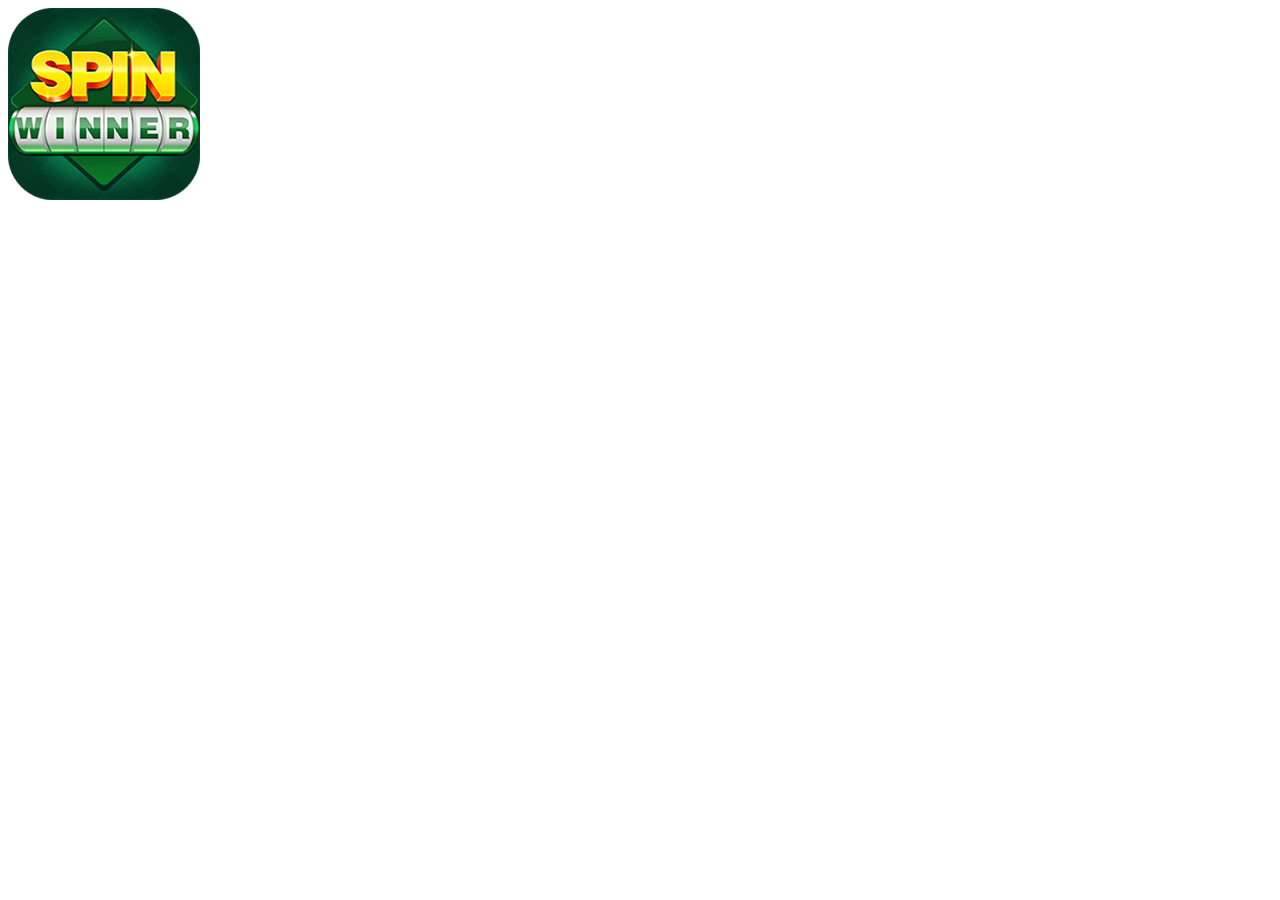
<file: favicon/apple-touch-icon.html>
<html>
	<body>
		<div>
			<img src="data:image/png;base64, iVBORw0KGgoAAAANSUhEUgAAAMAAAADACAYAAABS3GwHAAAAAXNSR0IArs4c6QAAAARnQU1BAACxjwv8YQUAAAAJcEhZcwAAEnQAABJ0Ad5mH3gAAMajSURBVHhe5L0HgCVJcSb81fOmvR3v/e6styzLsrAYYRYBQkickEASSDpJyJx0EiB/J91JIG9AXkiADAIJJ+yy7C7rvZ3Z8a6nve/nTf3fF1X1pvrN656e3eZO///HTHZlpYmMjIyIjMzKqufgPwdEsG9fLNk1v7HqxvY6legm13G3OI672XWdLXDdrBNxulmqCy7qfp3/94C47HrRFcMLqfOfARyOUh0zbt2dhuPkOYbHOYYnHRcn3Xj9ZMypHijNtJ/Gc89VWPr/eg//7ynAvn0J9CMRy5f2kw23IuLeQG5cQZI6UHejZF6E/IkyL2pkirEBvRFeFFYKjl+2Rt2pvwCeq3pUzb8wcBLsApG49TqoyF7ihYDtucUqWfACZUR9fSFVVSfGviqIVxfTvsp7/HX5zyPAQY1/asRT55gx7s6RA0/AjdzHpCejjnu0PB09iSNHSobj/zBchBStAryNwnxsbTLmtu13I/W3U8RfSf5uInPSFNJkQ1AboAHwo2FQWpwDJGG6kEALp0KVvF+p8Kt8tJmWiwRVj5BGCSLpdOJSgpWDq3oKZgdeoDAH4NNgcyfRGa4L8SJGelV2pTxTuVZljY1NvJRSuShSycq8jkXq9TvqqH+hVi9+A9uGS/iUlOb/DLzIUV4h3HJLLFk5trlWTr7BibrvqLvOTg5qGwc37pfwmHIxoOIXUoJAkKsc+YqEyU9vBS9E6FVcQn4hMPJo/eMxu70QuKJXQnuhWYcziof7IqHGSibcDLoKRzMPdSv+aiZQ+eXGZynhXw7MMPGqavV6lbzPs6Xn3ZrziWi99IWSM3AKjz4qN+nbChc54hcNkeT1mzfV3fgP1d36f2GnB9lkxuu4mOoVesGg+kspwUqE/2KEXsVWIuwXAEcCJcGWgDeD3J6y3B7//oXAxSrFcsKt5AspwQsR/mYQbzUWhsbNs51htvg5t1b7l+r2kw9/O2eEFY7+xQMFf0utFn2T6+C9bGY7O5i0jIu19BcCoWtWguWE/6KEnuWE94UCqzphK07ybB0QKIHoE+hepFMpZP2tjt+suUIvhmXiyUp53krIddusBOKJeCP6FV4Ei84D4TVw5R6N0CR8POLE/qr00KETSvTyVg9Wk3QPbqH3OLfjOyKJ+i/S1bmcTWQtfbUFPwwaEA1QwDxdmoVfZVYizBcr9Cy6SMgvBGKD0IveMASCHuSvEC5KQVaqDM1WXdFACRQXfc38XW0IxtJ1tTg+zmZ/t57Z8He46y5OkasHq0p+6sYtm6uVyAddOG/hcrcXNP/fVsEPQ6AEAglFle0qbSXWfqVCzyIXJexLgXDIVeFVs4FbepFuTwhWrBArUYawIuiSIN1RLo61ofDtFP4waGzUTs2ddhz3C6hF/7T62OEHvcwXDxe3NbE0OIkrd7yxCuejFKTXkOi21RrQJUECa8zxg6ZnpdnOixpnPMawFKiOBDHA0wqYLoHX1mUQXhQEs1Sthli9hEi9gkiNgWvAusOhkHBJYcPW9yLB6BTdF6JXdFyoPypjgXGRpPIBf0Wj0pWmMi+c5AuD13aaDe0ns26Nre8s1s/OPOHnvChQF14sOLFrd37ARf3HyZy1ZlW+3e6OICwkikqYOU3boDPPdlKW6t1yg8+8huAsVb8ZVG65BXIDj4topQCnXGOSzyfRzvZcbcfQwlbjaTI06tEf6uJ5cDGLXb+cK54tNTbL5QnCPFM50RcegyAvnLbaIBoErjvjuM6/RiuV3yw9eVJrgxcMjaF5IZC6ae2maiX9Qdd13kHiaPW/jZ0XhJkcxGWNfOEPIBBgT4iYv5zACy5G6JXfLOzL1WGeBFp0RAoLiFSqcFWf12qxSoWIIdJGBUhE4VCo67EYasmMrwR6buTjaQXNeStRCj9/WWUQhPPFH/FXSeS3o5mVV5eKbOUCNzMYF93aLPxtAlMEtxpxnDui1dx7i48On/IyLh5esAsUu37n9ZUF50+dSORNZEDq2yr8YrA6LQZb5xnUnpqUi5LUg2OlWWm7Bm5AI83qNYHK+C6ODVqLIlZPCqYyQVC5cBAomUJLfhg+C8KdiFEY6ogWcp7w68HWvIiKIbGvH8mNnajNFFBZ4MyQjHOGp4C5NdQjMbv3+iGc58K5PjUFo40hoLMVKFnFRJ/hXqKc2hAf6bbpIZ4Nr/Hfctk3v67SAsFXpgqKBgXV+XaB40S4xNxRd2M3Rjf2PVMfmhrycy4KXpACJK7Z8cY63D/kgF/HPnMV52esNoipxkg2oDaCwdK94hocO2bAJA2CgOkmJH5dExrhCEBpvtDbAIayGqDyYaFXmUZgvWZB94PV88vYLKGnv5yFJPxOmX4+y1Tni4i3JTDwqu3ouGYDMlu7kenJoDg6j/JcAZEkBZ/lIuUKZwrWT5x7VhjQEAjuuSBaWigG8zxadNMC/HKGQ+XCoDbEA39joZEftEGwesrnxNOw+NYer4FSKITqrDpEIhvY1g3xtT1na8PTz/upK4aLVgAtdmtxfIgd2+cnrT6IaWJkWPDD9xocuQxkvhsqEwilDWwAmj0k8CrHDFmuYOAXgfAHQq94UEZtSdEMv9dGOG9REOgiwVfIlxBdWGCajsa4qFD4kwNZDL51PxK0/POHxlGayiOzqx/pHX0oT+RROjuLCGcNrYkjJSqBIppFTMDVB7+NRW17ac2KYXwRWD7/KE2hFTDZ6ggo0MYnuT2qFzQr/EF7SmOwtpQWGCCBlfHTgngoe1VBeCPOAFlzVXyw92RtZOqQl7EyuCgFSF29bVM16n6Ug7vfEoIB+XaA1zGfebzRveISZhMwCr8sD0djkRvTDFaPQQOl+3AZH1+jHeUpqGxD6H0haASr6cVl/VQ3HJSmsFBENEfhJ6nymyszOaS39mHwDfsQp1BPPTeK0mQetWINJVr/tt6sKUJprojSmRlvJqCvHSmVPSXIcCZQvwXNbQbDwGiY1rBCNCAoE9RtAqsjH19tCW9YsAXMWqQIzLc21GeNR7MiMNnS1Jbum9CtGiSiva7j7o8OdjxWH55ZsTvkc/TCkLpp26aKE/kHxKI3NARfnVpNJQiYFIQmwdfVGG3C77XbsOitQPgkwLqa4jBu1c7h8wSCQT6tr0iLhV75/[base64]/MouCl07x9kCd4PzVDARLfWBGV7ZoC2tEeP8d8HtX8efQyiXXwUMKq0QBHOVwa1Q14kfP4GAhvgUpkAVxiEi+m2O+TzszF2gsBAqr0GLoZWuC4W1ESgdALhjcU2uG7kkvqZqX/wU5eFFSlA7NrtH3TrznspMOSOn6hWNQhBh15ojwLGBNbeBsZPC6w70wPhF5DNrYVfac2Cz7gJuQRcoLisaqBExkC/vK4thd6ranHNIqKrEXifpHsi/NN5T/gZrZdrqFZrXOhuQs9NW5E/PYvciRkuhCO06uezXXToWUCNC2GnWkXHpWtQZ3tFuUN19sFmgiocKUEmRTr8xfEiWhjEQwGjDfqtP+E8L70xK4gPutLtsnQpne4FqqOoX8fiAZ4AWFblA1m3WTlcT/EgM6gr/EHeCwHh1hgJ5AsLl8BL2h5Z293tnp3+st0tAxdUAC166xH8Bge+00/yQO1Z4J/g+kJ7o2oBQ2R5FBcT/byw8Bv4WQ1Q+bDg83q+ZfeKWlwDLQusdoO2TfCDsn55XcMCH85XAQl/NsGYi+jEFCK5AssQJS1/tV5D+xUb0E2/vkD3Ri4OrZNZ/qVAgiOUldkiarkKOtd3IdkfR254Do4OBlNxHOJ2alUgTSWQSxTMmAFd6ktAr9IFQV6QrxAA08wImFKygvApW+kKKtvAo8A/FhgP0gWWzD9+2qJ6QVyTluhSuWCGeSHA6sYogYyw8AunIEBbq18SW98zUT87/Zif0hKWVQA726PjDbHoTms0DGb9Ndq8GtMCIlbYMRsEv45CMAMoLiYJhFYLMj1IWgqC8n4V3Z+z6ovTG0Iu0CVgYkOwGdc1EPpFCqF7hmCGUF3t1lSqiExMw1mg8LOOUyHRpDm7fx26t/dhfngeJc4MWtRG2I96WQPGrtlZpfOvxku2UZ0vo8pZpGNDFxLdcZRHc3DLzIuzDSkBF8emBJp9BKLJeOpDQK/6ocCqjfQgSCAl+DIIApVRnUZZhWUUIbgPgZVVXnANygS0NaYJrwz/[base64]/mm8Yuyj8F9hG0pbjMTm6kVqyhTEdJ9CaT6UihOsh0unkWTuUO+EjiZpCfMqteglSGAoC9hZVBQf1MUfuWF9/GD8n5SMK6LBFqgMkpbCprrWHlFlOYnhvFdCFTXjBuvqqegeCsavLI9bH9TfWj6417i+bCkAkSv2vEGWpv3c9AzDWIFi4Sfcc0Cigd5iiptJT2zegzqQCCUAla9sPCr/Ln7Rb68n3ae4Af3wcDpqjRevKD0FnWDICAePaFFoeQJP6+uBJLCrwdk6X0DyKxJoTBaQKVQ8ywnwTt6YFFeKexabErolKY8S1fw0wiqW+MsUF6ootjehexgErWpAupFKkGwJshRKdJJKiTdITXl123QrPZ9GgwsjVfxNukrvxkxXsUjhQCC+g2cSmL/m9IWlWkGlReeRnlD4sUlSjaOumcQv8OyFgaV0WwlWsU3jbfqqHzQfngtILB0Z4OztnPEPTvT0hVaUgEim3v+no3sXFb4g3gYrIO8SoBU5EKg+mEcbG5J4RduMcwvr4HwfH0JqiV5ZRYJbyit1b0SxEwx14QvlGfZoXv54LT8yJXgjEwi4gu/nvY6qTgSO3sR4ZqgMlui+8IqgTCFWNiI6xqEAMJxH9RHLidsTRBLkUbiry2UKfw1X/GoZFKCBGekdrpEAY5mQVYQ3zQmmvVk+QUqr3TlC8Jl/aTGfYCb94EiWJEGDsvUn8Xgl1/UP92raFj5lwKV1WzVaF/Br68/EvyAPo2h8gS6j1KaXGdXcqDjC9WR87dGWymAE7t+xy8SyTtpKezQosFKhb8BjGsQllMC1Q/jEO2qYwuyJhBu5fltmBUKW31dJYxKD8oq38r5aeeVYdzKMEiYlKd09VllgrLMd/[base64]/[base64]/+C7epTtl0xWuYIcuBiqtsoAS6D4S5CYcn/AxKDtoV4Srvd2SR1ReE75UU3Ouqe6VLOSyfQcxpureFM+OGW2BltEXqEaEFJp0QxMYo+GOaQdkRldWCtiuB6BoKPxXHLVIQg+lc129HEE1sV8ek7aSo3DGlc6FtfCLjnDxnIO00SQm0u+MfCbenu/6OkUpan62O329djAct7oPkgEeC8D1J8PgZUgL/vjGWAahdFQqnWwIhnBYYNfXZH4tlQThUTCFoV/WULvQOMk7dTdV3Tn8eJ8+Z5EUKkLxqx7ZazPkQG+5pECOLb9udTBCzRZRP74pA9VQnUALVDTOSsKzwKyrGmmAzBCAcJvzhewbrMIMx0I+bUC++93aM/HvhUb7VJS7em/BIsLXgGp5FZHLGlgfCIbcn2ptBtL/dq2NCZlR4129n8MHedSBEtANEHrtSAqOfC2wqQaRYBDoy7AMVhV2zNZX6KzC+eXGrYul+ni5L3QfJuvfrN3AGtPHeUkL3YboNWNeqh9MDfErTWIhG3axE+BtAHJJRQUDXOToVGUiU2j5dOzs77SWyGf8KvO1tUWf2LP1+560MUSNkkevDBF0DxCsBtWkMYN0g3gTnCb/KSZD9skta/UAZGve8thD0ZQU/yFc8CEF/taCsuqgfGwUmp0gnWcV8WhFEeij8fRJ+Ftd+9P8t8PmqtYfcrnrJe1/cDAaVAEWG7jb2hYpQo2+kMWz0lQXVT4v4SaH75ny7aHwEQX2B0qycHxeofQXFg/wgLwDiEJpF6UpQPbnBSrcCFwFBcTO6umEI7wy5Torzds794em7grVAeAaIR5O133Mj0Y1EQG6Ghd9HYkgvAlQ+aJxXEz4Jq1CTSPmyngDqnkHlAytOaAh/AMF9gDMor6uEOahrcQal+/dqd5Hgh/MDfKJBOLStWCohemoYzuQCIolgQCls3WkKP4VKhf2HMdrft52obxOYyyNajVFNID6KtgyVgLTLFTO9oBA5+TIcKYFmAs0UUgKtEQwV/1jw4z5uL/ncvV1MVAiW7KcLgmgwdgE+3StuPAvlB3gCYBlrS4qpmVY0Ux5E/yJovl8OAvqEJGjTGMJ4xObCTYmj3V+onZmmT8vh1h9BbGvmWgr/T7MQTZ8PQmBTilX20lYKPgMacR8kKDZgymsW/lAblt9K+AMI7oVbIRD+IG74QoLv3zcEXyGgi9fGVmqWwk+hiRwZgjOds0Ujxd7qRvsyiLR7guRWaG3FGwkg69vXGHRvIRxvdd8qbel70W/PERptLL7aq5PajZLbJgHSwzJmadGrLVvMF+Dq/FBXm9dl330yUIIFP66In9QQvKY8C4083RB0r7j4GtwLeG8pum/OE7COyQPHzBRYeWENCPBfDKiO4WFQmwFOjb2LNI3Ao/WhqWfw60xSeVx9ddxxShT+yM2kNmLMNSS8Kh4Ix0ohzIgmsP4oTzgDsHuvvDEjENQAlBfcB3Er4+Ox+rr342qEwRZ5zXlBvkBRLXiZZUeZ21LQkQbnMIV/tuCtAcQ81pHPH6FymO8tgRMoMxgs8cm/N3fJnx1a3S9bRkLNJJsdg3wRyvSgjKM3xbTrE7q69rCA7pmeUKuuXr80PDQAdIec2TxcnSTtytqTZtvBEk8Mv5rw+SLWLEpSgp9uIXTvl7M08VWgtHBcwHtL0b3V9+MBqLzGSLRoJvCLNCCoc1HAOjYmjEoOzoG+Xl2r/[base64]/VUT/FQ3ID/L9vHP3flygsuJ3EBfw3lJ0H9SxK9umzNksxnutZaxkUC+AAPdKISiufgVjL+MS1Y3bHY+XP1s7OzNpChAb7L+GFX6Cjepoo1+YFXUNOrISWKa8CSSD7V1Ly5Wm8hJW01ANsMr4Qql4IOCCxr0fD8oZDgZdGVpa/QCH8gPBV7qAwuHqVOXYLCIHz9heugm/ilP4I92cFeRaiB8KK4FmYde9mrMQ0KM0XsULjr25UFW9+EKhzfFa4FUCbIEul65F/36pq8oxjlrFNwLsJ42N1oEu3aFOPbyjW1eKUUG6uC4gD7SjZXxR3BRBBBOMTv/KiN1a3AeLKpGXgJeCoIzweJW8MrpXG8ojPWaoZAAp+N6REAali26VauahINz+SqCZliAuNavj8frZ6aei+FWScqT7nfx7K9uNWcFgoMMduxCo3hLlG8IfCBHLetaX6eyoJ5SMyxoIhcorP4Dg3oSbVxPuIM6r8BjOc/HzrT7zgxnHT3Mp6JDFHZ5G5NBZ/3CZL/wUmEgnhV8KIp9as1ZA/0qC+hWix63wnukuhdwG3RfwuoTdF17t4rgFCTsDZ5sXHFRfeHTIToIkASMt3Yk4ouUyytMLqMt90g4R0x31zadzSUXQH69IKM+/6t4yfFDc+OzfKy7wy3ltkCdSerl0VpchoFXKQRIsPWgrgHA7K4EAh8I5miIci7H6Tbd9OYqFq2MRp/CzTNzHhr1sDaCYcDFtLVH+nPDzRnhDaVbe76ApRPAE1XD5ZZSuexNoxZUWivPqWTs/zcozHjCK13MK5qcRJPxujMJ/ZgrRY8OkTQ+X6AoxT7i02LV7ffvGLJQy+F94TLCEJJTGMgEdRovuVUSvM+ZplSXsDavuC6lwS/iEKOCN/onmFxGMKOGTcBlWj9TOeBxl8rhYriKiNYGa7m63hbMTrGtUX3jUB48kP82/Gn2KenELQb73xwOvkBcXniCuK/klRbW+++W8XP6VEoh28VJ5um+GANeKwcdjcsFbOzOCRL0U/UvdRqPX7zjKzM1W1h8IK7xSEEEtyhsT1Vmznkrw08JlFdctVd5cDTllIkGCLIstsDqMq1wo3sDlM9EUI2AO082S6baJYW46Qf+eaSfGET09xiIkTusAW2h6++qNw3gBPwRCo/YkK0KtvknQGdcRBHsNUi6Mzu1TSWxqp2LZ1Qj2cdilEbGg2VH9Wa1rGDT2UdKxtz2GyXIdZ4ssozGRHGzoRn1DPw2Cdr84A/q+eKOi/st3Jt5GmvpjeQxMV5s2ZirXlGdg46803fAP773PwKuMlfAgwCU8YooMF8tbWjMoycqtEAIcAW+q9emYU7k6Grtu8/VkxHspcMnzCq0ExKwW5W0QGsLv4TUrHy6ruAJxmLYriy6HCX4LgQ/HDb/iCs1Wn/FGW+HBJENdHW2gGxA9MQKcnmARputYMDmqOpG2pCf8RjL/[base64]/P1sDz+vsuy6+rQ1hF/plqdE7+q5IX7dAEQI07UN6BQLiBzlYndklv4983Q4TMDyhlc02/SsQNrtujg0/GxzY7SDwaB+sh3phdoXLguiQ6SEyGkJQf5qXUMgee6MRrG7O0EDHcU4ZwDt/9maiOWd+SIDlYAKYDwKPzUWiDcBfwKwfinYzblmgzqCIK6rxkl8NbdM+JguXgdlFBfw3kvh3wsqgV93xeDjVD8cLv9rzqmIG61vIHHe3r9l+GUvBGo8zBAfPOGk8EsgJEDqUCCkAfhlBF55DoRAcXVSh7l01WwQ1OPVLKgpki/8YUG3fD8vzJiw8BfyiBw+DWds3nZFDH8INNXqSap89fOCdlpouSTw0OzNsRTqhqCLzkZfiSxEwn8GSEZjaONMl6WrFyWdot14TCVw9YL9VA6Rg6eAef95gc2CKuCDeCpBNB57fbVraCzM+ATjYmVYL4ibO8igeFBecYHh8eMCxs/JBevI6BBZo3wYlBYe7+VAxVTe3DTGItgY0U+RUiujlrhSRIIWZT2ifeFXZ0W2n9aA0H2jk7oN4rqqvqyF0iWoxlheNSiyWgo2EIbG6lh+C5pc+fYa0AUK/4FTcCYW7OURwyESm0G4lgiGX03owkG0NNGgoPT/hOD55y5tUR1rnG5k3BT115uprP8K2nzQydI58uh5GogZ8oiuonh3HpAHDSWwewaNmwm1QkgJbMwYFw0aTz/frvxvZcN4wsB0j78sLyKXU4KLlVuFej1KLmyJuK6zlZgj1oGVQiAIIfCIDVl+S2wq55cRNDqnW8X1lDMk5GZtZwuo0yLVGMqzOQvVOQYKc12HvexHGlSX9UwBDHUDbADl87OOWbeJnC/8LKiBJ5zzyc8FE+7mIBqbyq0orAa0wnuB4NHrVdfRrkysjmsH6tjRWSOr2HmVC/qkgjIImYTtDkUO0UWkEoh3tlXcDMJv/[base64]/qlwRbsKoIO1UapcNpx8nxoL91zP/TnwqAdpGqhSHpZ/mIGmYtNJ0GB5mK3HKnhZT0J/N6r03jweBm/cvc8Jrh+0fgsGk5dtXjX65apJLB1LSKDXRwqEi5ytZgIk60+aP0T9EUXrR+EUHFa/Tr5q/NItpNk+boyQjmxDRKrq/K8+jtIduJWRdLec9nGLpB/9ZQvlB6Aj3dFUHfrjuuOOrHrtw+5kcgaJvnDcwFQ4yFYJPzqkJjFpCC9AapmQsCIhJ543EKJFp1CrLxkF9YN9mHH5o0Y7OnCzo1tWNuXRXumG7FkDZ2xBdLsYK4SodFwMFUp4dTkLE6freLUeAGnxxdwcn6SHZuC05ZFvKcdDoXfOToEfafTrFGT5a/Uq6gskOaKfN4QrS8WTAAoCCUqHdGjSiWtc8aS5WPf4+0pU1bBeYMYAvGwWCqjvkDFlX0K8/NCwLHIdtPyt8dQ5brmxo4ofv8HN+Kp6Th+5V9HMDzJRa9TxywXxG6VeAPUuopmGRYZkzV9wLoUoh2OfdbRrHCYZAldSAk8ZaJx1QtCevLM8aousN+q52VK+BZfdbBQ7y/YLctIWSIMbWSX3ctlC9WRkkiGmHUe/ySHKwPXqdeLUoA8FUBm06duGdAABJ0gmJCzmmm3GlaeP0iBlhpYPT9NFjE/j+o0BT/RjS0bN+HqSy/H/n1rcNk2YMvaKPrbp7G2fRRRkIngVOxOET/jdSKJscNiDvSdrm6cLfRjeKoTIxNRPHHCxbcOjOLBk8cxfeI4orMLnBhInz/LNIAoKrSq6zcM4Ltf+zJs7unGXLlEEgOCXxyIDWUO+DAVtF6qIzfr4MTYFMZnpjE+PoGpkVH2hwOejCHV226fQ1k0kKyv+9p8CZdt3oe3v+UWRJNVylM5zP5loT2ZxsPPPIEjB59HKl/HZb1l/[base64]/kuuxJtffytuuLIH+zdVsKHzGeI5TJeF+e4YK1FBqmSKGCN5V5AFkiyLDF01Tce6GOkB6CohuQGHpnbiW8/E8Yl/fw53feVRVskhuS5LcmhBxRwBr4XJEq69bDf+8bdvwvZ1FEjkGUI0vyhQOxFijJPsKHKFLozMpDE5k8TkZBFPPj+FJ58YxgPPHcfE2WH2oYpUX5t9OMsGk2TUydfy8Dzeffst+OvfuY5pwU9itfDJWwJ58B+H8cd/NYJrul286/UuLnnNB5HO7mHePzPMMIiReihwblzPhxqOTjj4yT9awJcOLSCxiW6JxkF7+eExNqCQcl1m+/y06pXJKn7g5t34u5/fzrL6ERfOOue1pT4JT4DL493xsTJe/74jOPj0DKKDHGeOv3kZASynBCubBUIKoJ8ylV+xnOaos775WST8NmC88ZlxnvArKl+cRasT42ijoL77Lf8Fb3vNZbh53wES+yCF/jlOgUc9GdR4iIwARZQWRwmuZgM/0chUmt15yWxCUybS62j+9uK5ma34whfi+Mg/PoUTxw9SN9KIaEEnNKxYGHNx1SXb8Ve/1YYrN9wJDLNxKdWqgAjjQCfl5pA4TbCxXkalqLQ10XU4MdGHRw5E8bW7R/HZbz5NSzeEGN2UeCetHUEKUBlbwDvevhd/9HNRdJfuouEgXj1uDsAfh4ZiR32eKL27hjse2ozP/EsCr9vfh9d/15VA149TUEY4Rr9Avh8E5klXaZ7lyfSaj0uzrI/OS6Awr+vENx/cj/f+EXCYw5Hc3EMLzxlTOztq0tZ2/G/HPLxxqnLB0z0yi9+8agA/8nMsFPkmME4h0DgtBWpX3cvW8PiJFN76P9bg+OEMYj0+QZS1RYKueKAEZLc9fAyIX06WPTAFiEY29HyAwsluUYqDBWIrkO9O8NweFpOWNQm/oHH8wG74n8Ifla99agw7Nu3CL/74u/HBd2/Etv4vUOg+Bow+yYGg1S9JWEiG9qQ1zcZ41WI4LuHhVXijTFOwvKYgzhYYhKt4HP1tZ3DTtXSx9l6GA8ejOHvoBN0ITvXxBLvIxW+xzjVGH26/LYm1qUPAablYbLdEokts60UFDojw5CggFmj55sZJ2xlg4RgV/Vl0xU5i3848brllELu37UW50I0Dh86ims/ZL8ho58bNlfGGjWtx600O4vOcpebI7zL7GNBYZjsV0lyj0lTJJwX2z/iVaEdf+z687JL1uOK6vRT+t5FH13JA2uBUOeu4FHqnw9hGv0YDRZwKxFUmP0tqh23kGSo5bNnpIj/bhfu/VUA5EUGE67OGpeXY6PfNzhlEkhKJ4lXTp/EzXXRpruuGU+bsPsb8mnAvweMyQ5HtMntkOoJP3d+J6ckoIp5NIDAjUHYD/55t2tN2yWGQL7kMF20G1WHPPAXQMWhxXEmtlKAh4FrEcmAC4ReEBN62E4OyupploNszPInLtl+KX/9vP4gf/I5x+uZ/BgzdQYGgewP2LkFmxuXOqPNNwUB4yLjmvHCIMNjgs5wYqW8gVQ5iz74a9l+xEYeO13D8uQlEM1FDVS1QAXqpAK/kYruDgpmjAqR0MIyZEogXFXwcosdoYt8CBa6TTnkCC6SvcALJ+hHs21HDdTdsQjybxtEjJczOcPGeJa/pn3/vwDpc+/I4u0caXfWR/ArwR3iNim8UfOFWx2RAJDFtbZg9mWS/kxzcMtoGaMmdtWx/DI57N8tQoexhgEwu68vyV0mjjJBOioqfuuq0rBQ6WcCW7d04+EwHDjw8ikgvBa6TCkTB1xfqbEtaQBmokoZBJ4/3jR/HzQM9qN/[base64]//Ggx09KE6q61DF1Xy1JVQyD4147Q+05LTQqPMoOscXblp4qyM4mtPH8OvffQgvvrZJ5B7mkan8HUK0CPs6zcYf5ZjMUKrPMlZeAKYoCtUYN3KAmWA9bVrFYyJlGysgA09J/BTPwBs64qi8vBJOHOzFDjyj3QG/rm+Vlfn+uMNs3N4o75TpL1fKZKev0h6m/vQKoS3fHUJy6MZ1dB9KG4v1WhDJpwfgHAo3Rf+ABYrgEAdUX5QIQDdBwQKlGdl/[base64]/xGnmj9GicwwW2LaeudS1/UhhDx6OCUcDgjYkWDQo4/O49ZpTeM/39iI7x9THjsBZ8B4u2i91smSVfdpI6//66TF0U5/yho/CDyq9jXGAc6nAClIqkyfe69Ik9A1Z08Vk8FyeFuHGs3B6EG8SfoHYdT40fDtWUnm7NlUONbooLlB5hhqty77Lb8Dbb92KdOmfaJlobZJ9HFBaFHNbNF03BwquhNi2VolHlqNPQQKtqZpCpIctIt3KMi8IYRyawtVGIsNRaEe0OIw3vWwIN1/ehdIM8YZnK8MlmkK4LhQatC4Tb5QVPS2ulk8a5RKkuUgeY9+mH8SPvmUOr7ltH+L0v+taaNogEMI4LxTQiQSvOfrbT54oY4EGHwvTtMgzVADGdabJLC3LrqTvclO1aF4Ywve9JY9X37YZ1eMVuEdOIJIv2Hmiut6xoIv3qsIkbnYmzeOhelFO2Y7GdCXtGF/IE9vyIwQiJ5kKw1Lyp6jkNKwECvJcArkOQWsFEILA1RESqxxQQmhq3J74Bkl+Xl1vQEXb8e7XX471/VzoTnMEXDLRdnXUrOrIIra4qt1OWsZNFAqFHlrIHropG3ndSgVaQ6FOE4f86YZABXgZbBYIroQ4cc3Gsb19Gt/7uhiSvbRmOT1d9Wi1q3ZqwrguFOSPm0HQVUrZIh4MqEDxVlcbcMVZJ0GXkD5vqvokfvVtSXT1taMkI2DlFFiuFS2tAoVbD7koi6hNzKE2yv5Oj5K7nJVl+fXwyY6ukt5W9ZuDIMYxoLe0oec0fuoHY9ixYwClY3Nwhs7CmV3gGjyFbbT+b54YQS/bnpMMa1dPIIE0PrfAHQ4mA6KJYyxQ9wPhb4yXiumPfy8Ix8V+ySzb9F67lPwytABfQlpAWOBDUQM15rd3nuvjK0O9kEN26x5cd2UKmcS9JIKM12Kr5TQeChKqfgpCVwrTh2o4+bkSjv/RAo7+1hxO/[base64]/LQeK2NF/JaOMKyRljOFWp0TdAYg/NhaQWQ5vgN2AdVbQCaINygICBI10oe6wc60Z2m5clr243Tn9wRdcZ2GFoEkUNrX6OLOv4nwzj8o0N4/j1DePq/j+LBD87gvh8ew0PvPYVHf3oSY98gvgHODlnWCWaoJYPvMpVdbEzlcfU6xjl7xDQ6Jgi0bK3oaRXEFypepdSG6YNJTB10GKKYYHyS8cLZKseNODs5W62lMPcRt9omGS3xLQqsp1DrQS09izdeEUVHKoJqoHTL8S4c5ENrV03lWdXeflNX87wxWfBnHZ2XalV/yUB82qJeoICW5vD221O45qXruGAn2hkO2tAEFrion6txPSBSGTxDKfoZsRmsFd5QMP9fFVlHF+mqoCHs/jWA8H2jDEM8YtbfFuc6BhN6iBuG1qkqrIEW40U7oXFiz78XmAYG7QeEKI1lnVoM69MxpBOcg0uqxJ4Ipzq4VMgwvzuB6b+fxNH/nkP5/iq6c1V0JSLIZB16Tw5mngee+IsZfOvHTmPibuIdlHvEwZagLRmoeP28ptLo6+zFpVcPmAtlB7XkB4t2DU4rmsJBwqnf622PY+quWdz9k8N46EfP4uEfp5L+zFkc/omzOPq+IZz4b2cw8TujqNzBWU9TudpX3VY4m4M983AQqRdw/SUzWNdO5dVZpRpnFnsO0lR+qaBFZ8PK+1Ht72vj7zxaVkibbbUSj5Rgtow9fcfwvh/owMat61DS2aJihS5XEWKrFK3CWcDzPFhX31szHl+grUD4NSyiOemNT0PWdA1ASeF7MxQEyZ9kTeAnebLnp4WgRQqTmoS/8fQtUAy12ayJPoENQutp9FJQUimZB+GjEASWp1VQnhhMKKALFQpCJOEi1u3pRZbtZToctPc46O106B7N4eCfFVCe30IFGIDbQbdJVpfBVeg4d623M+ia6OI6LIod+4qI9NZQLujhtwRFM4ToFsd15QAvSSOVjWFhqIbhby3QJctj9t48qvfSAj6Yx9xXahj/hwrGPjSCkZ8/jbk/o2tQZT0pqbExhK+BlxC+p4vi5DPYs6OEXQPkQZEMqLNv5lMRiRaJAY0GoftGmr+ItP6wDsnDNGnQmkJj7IgeDRT7rLgNmuLCw2D3Ktd8T/xyUWrk99QU3nzNHN5x+zaKCxV0Ic/xp/[base64]/UYaPjGHuo+Oo/e0QBr56mq5QCeVkD91DHVHggGrUAua3ok9Buxjsl+u0ox5fa8fx2nsiaO9iIHNTA6RrI5cvW0ljv2Nb83OfGEXxn2You1y8i2hZQc2GYbymFE1pxTSS6RR61qZoGCnM5iJ47XuC4pdrvg/SoLJc59RLlH8XrtYA+gG/uvKES/0M6rJsIx7gWereL6tnLfk00s4w3vlmF9ddz45PaUZloJxI9hS0DrHBc1lHGw1WP8DZItiDOJZNEH+ESqVxNzm80CzAdmT5ZaSpdN6HCLx8K69bCY/kOySv545C6ItZzcIfgsbpTp8Q+VbeiyRMC/KY7j0Npu81X8bunVtw2/UdVIRpmgLlq5Ni/BJBU2AhhviaLDqv2Y9Eai8qs0kUz4ygUKojX3VRYahy4Su3Xt+3iTw+guj9M1i4bwHz985jgaH00Dxqj86jeP88yo/No/7MPCq8lhhSDywgcWABj+eTmFi/DW99xVqs66Gbpt/d0iNHGyRZwibaLDA9TiVNdGLqkVkMfXmcQso+01Cl2D9lJYlC/NMPOGb65LZxPM7UkLrpGjhrmCFr3hBAP1iboXtL05XC4q5HnGsJR+8/aFzMkEgQg3KsK4FZVJdp6TY8fCCOe+4toI+L/9tLRfRfuRfu1RuI6yyJIsFacFtd9qsZj91LWH1eNN8HaRTugcEkopk+3P3QArrHxnA7B7t/oYYxkpzeugYdL9/MKZzWoKI6S/HWD+JNJoGRhS586h66w7NFdpl0BV6IIBQ18GXQ3B5NGs35gpDQ23qW5ZjkPwlWxWWEf1Flf1rRz34aImuMfyT8pghMU3qkgKk8F4UlWj75ozq1GaPvHetfPqQGaTajiHZOY937r8Suj/5XbHz/T2Lda1+B3p07kShxAcpZokRrpu3scf4p0kdqW+MgSYFL91KPu0hfG4Wv20GM93asQPe8FulS9dOwXFHNYT6Sx4IW565oU/t6RqHQRFMjiH7NGJLyuq2v9a6KuJjnGOkslj7GLL9XQeyUvFbLpPnUBiZeyvqcN+LNbbRqk20lN1JGNXsSebSH9VqVbVWXaWij5V/[base64]/9SXov/wG9G7Zhu61Xciu60I61oZijtZ+jotlGTTWjFDI9VxJfJOxsUnHJ1NdqMTopjB/ikp0N9cON7ziauzrzFNK9a4whbsVPaHgaCernsTco3MY/8ZZdNG/pt6hjd1bwwVbmu12spupJGdJVpHBjMZTSLzqB21cncpZuGYMiKcF/kbQnjvXTu4orX8fhYHrIbPArco2BUfXVBcefq6Mb94/jt56DrcXi+jdfSlq1+/iEmaG/CFhcfrxTXUvOsT0sV0H2bYUjdBmPPHcFHY8ewaXM2uURt/p34Lu77gF0S66wpXZlfE4ncHItINP3T3LGaDMJM0MhOZZQAMqGdTCWnmhfPNEWk4FBFMqyqnr+ofhHDpfUgBVUgiDClq6fy+Q9rExaZr99A7BqumPCGJ+lAoxMVbEa669DLu39FAIK8zOsA4ZFtV1uUAlidNU62FTcZgW5BAXrRUkdw6g4xX70X/7LVj/sluw5vqXILt5A5KDHYgTd3l0kr5uHVFOvZpNXa4VtBiTC6rVjq51ejoJGpYILXehZz023noD9vVpLqmyDunUALSkiUFCGe2gEHcj/8g0FeAYelJcnLN6ikzto/Jle7kWoHy3t7mMs0EKQXXXLqTf+j7K75MkokYPppP4LsSHFAeIa5+TbG9tL70N+vJ0iVbCP/PFIj1UgDl84/7TVIA8vrNUQtf6K1B7yTWchGZsOJ14F8dlmf5aYD6V1eKtytoxDXa4WsWmNb24LtuD9rufR41jr8Oq0c4BdL3iesQ20kWpz7HN3uXbNB63Y2Q8ik/dO4qZhSr7rsGk0PrybLKm+1iU5YlXiWHlCKCVAqiyn75YAXi/IutvysBglp5X5nsPKvxCSuN/N5NG/eQQrV8at1z3EmRSBbYryaPVkSUzn3KZIP9XUyanWUcuR4ULyeoxruyPMC3H8U0isaMNvS+/HIO3vwHxK26kjz1glqg8RRfpzCyiNOz65lW2g+4RSdTLZHHSFue1m6Fj03Zkb7odmwf0cCgPN0pLuxxtZJPDWQfVduQeH8bXv3EYn6tFcDfdx2+x/w+w43dzsO5eiOBgro4TbH+gLYH0u38b8T1bEK3eRSJoAbU12gr/okBhL0VQOdGGyMYtvKX11MJWD4guwD/HZgopwDi+dv8R9NWLVIAyenbSBbvlKhp+znY2FloDLI/LgvnnKteCbtveZJssE+N0t27rHmRLbTh991HUyyWk1q9F7+tvRnydhHgebuRCPJaSt2F42uUMcBLTcxU2S/GUgEvEAkHXbpO8Dt7bAU3lhYR7JSAFOCfxgQBfCHwBb/hZalxYtDtk39lhmuhhfmRdOz7z+W/iy3ccp3+8hWm0FHKF7OnGSoJ8mRiZ1sbLIMN6IubMUBnnzHAPwxdRr3yJ+Y+g7do61vzC69Dzl7+Jjj/9MDI/8MOIbbgC5bkU4hMuOig+XbTK3RkXKY5jmmPwkkQVe+Jx5qQYWrV/fnBtYSolSOBApI5Psv4/cfH+cfpdf8i0Dw9F8L+HY/jJ0R68a34Xzrzp59Bx69vZ6ztYX/xh/RZ4FwVNyFT6iZEFTB/Qe7XkG62jl0+eNJdvDmbPVF4PpLzxOge6EY4V0KFy2hjg7No6Pwgao04KIg1Jch7t73gler/janut2D53Ll9UZVbUpoLok1HlJUx7INtx79c8GzKrPjYDk7zdoRYQSj83A9h305uADSxyfyzOwKIeY724Bc0UCWkC476WRnraUTo1iePPTePayzqxfj39Dh0mqc3zusCiDLquKKiOAn1J22pjG6LD5XRefZ4C+RjbfZoGaR7p7T3oeMMliF9/A86U+/Hvj43jrpkZHKW7cpAC/Cz1/gGiOtE1iK03b0am5xSn57PEK1fIp61lyMFxmF8fRW10AqXZ3Zi74dXYeunV2HrJNdi27yrs2H0F9l11PW7+ztvwne/8L3jNW17OtcpnuFC8n0IiQdCGfCvc54KDPG1IBY8+/hxmHy5izUvWIdZ+mO1yFnTEw+VoZH2XV05/Dz83iTsfGbNdoDcVSujZcQXcm7cT10GOweiF+0uL7XD94NBQOBHe65Gv0luOG/EInzsKejlI9iQwf+dhGuQ2dHFxnNw8TboOsRy14kJtRgsYnszRBRrHdJ4ukNzsYFtTmzW619Fns/ySUaYHM8NFzgDeK5FROpber+gtgsbKOgDfHWoseAVBXLeKq0zwahqnLneuRNk8iXe8MoM//pWt6NlGwukL6liCneNRPYWV090ChMC/RjhIEW0ZbiejrsNEYQc+8okR/P5ffg3TTx1BoqvGmTaB4nQR2196OT7xey/F9dsfJz0jrE/aLwgkVC/F1jZyBnobxhMDbNWbgvU5jxjNXiYTRzyrAZ0k3q/x+gjL9/EqBVhBR2kA63QVP/tHY8id2II3fWA32gfu944x2z7+hYBtpFP4s0/H8ct/NINdxTH8zdQktr36zXA/sAupdfcQFw2RdsCWBOJIcPzGqihwwo1tSiDRTuG1Q3QBv5tB/KcSaF1Q2oWhXz+AU38wga1/djvW/NAY5eIZ1ueMshwIdaqOxw9F8bbfiuHYeA0xLYIlU5ItsVBxKYCUQgLP4H2I2A9NSmAuUjOwilOt+u8Ex7SUt6YXwUUpQPCAIVAC01gGuUVjC6g8PYa/fm0N3/+TUcSu0IvvtOIyhpw1JT+2deqjfFHQGBwiFbPS2np7DWeBAfzP334Mj37lWS4AWCbv4Nrrd+DP/2Arrtz2DXuqaTPZhWgQc7XrkNEineuZxhPXAIjApZDUuHg3K6U08kO8EG6xZamrQANIN7lWzuAT74wh0nUd3vw7SWS7vul920hlxeel8ATQ6eJPP9OF9//BIPYWZ/CxmVFsfsWNcH4lg9Tgw8AcjYT6uxSon11prkGiePq3aui9IYnNP8jZ1359kvkar+Y2BZbGP53dyN+ZxamfyaLt+7dhw88+TcN/hh1jhaWaVV2xqt3F44cT+J7f2IQT013+IQINJkFvn0mgVVY0BsLNqL0Qo3Tv/EUDllMANdcaAgEPoPle0CpNoGSt3PWysmBdB5y96/GRrzl45oO0jP/uoDKVpCtNfy/DMlIYHZeoMq6vtupIsdYK2qrTTtCy16Y04yDjql9lmOV0m/tXfOdVX8THf7cXN77xMqbTinbFEE3JGklYOaiajfTwKWh3qaseQuk7OrNUmJljDCebwgnm6d1fMr1AWlTe1ZX11a/lrsKvDQU9EHyKluFBClyJeCLsQ4VtmjItU1/XBr1+nKBh0sc1avZFXC34KSXaG27Vv+CqJ7f1Mpy1dcycreHAH84h/[base64]/jjX+3Bzpfs44C4qGlryIqRVl1lfYO6i67C23SvmUYH15YKNluyTEt8S10ZOlmHFrb+6RgnENKtNaEx3gezehfCw6vXMauqbukzTGUqga3pAr5dEI+DWLKMvn01HHnKxdN/k0StQPcm45cxfgWBacFVbesDBZUi2l93HD2voLs1x3ZFe8t2/KuOagR066ptYPFRL0UZXkJY1hQacsrylsZo08x2niyHgNgvDhpPewNCBPqqWkCMXfWhJ++ohA4m6b3QWDddn/4oPtmVweciSUQ+V0Thp8qY/B0XpfvZ0Wni7eCA9+hKHDoFKHzBQBmTGMT0lYRgejRhZVwvys+O4eodj+LXfjSFdKaXhtUkgoF9UBlTOL9u+Koy4XsxWJwLK2pzEL1BeQ3OcleVU/kM8ar6F+uoP1zAFKf+qnZRrKj+EFRuJfgEftd0OtN7VdZPFwTllrqKhwUGQtv6CNLpKA59rozxb1CwMyRMmxBFIg3KNgdtsxbY+iwX27GnaNw489u6T3kMrdoV/eqf6NSMpucFjDceaplsqVMMzV/yY5rJ5kVC6xpqIAyL7kUoISCkuWwYVDQe56LT5WQwi6QzhzPlOn6LDHx2fRz9Q3VM/7GLsfe4mPgleg//Qh49Q2WQxW6XMhC3/HW68Tqy3/i0YRAuBtRTuSSVs7j5kidx23UZ5KkUy5FvYMLeVEiDaIL4IkGzn9Do4YT6mHJQvdNF5a915gk4wKleR/htkEyhFLl4uFAXW4IqaX0mSEeQzHLGPprH8b/iDD6pJ32kijJuYSkQ3/S7azN0F/WyffBIfjlQH8lfl8Lv6ugFFcO+PLiccLcaxOa0JQa6JdYVuT8BBNY/yPOvUlhZ/kiijmR9BtXT86hzDRfvTuDxfBQfGk1gbHME2/a6iMy4GPnnKo7+SBUnfsjF2V91MPoxYPKxCIqjcbrn9AN0kjJQCG+L2xMgDYDf9AVB5UoRbOybwmuuP41ZLpBL9q4CYSnhMmFfbpRXCEKhNuTHK+hefKZ7rD7VajFUvuoi9zeUNwr7RNLBQ/SDIyzTbOz+j4FZ5ToiHLN0Imre2ckvTOD4X2sxTovExar1ZTn6TDYkZivshASH/Xf0U1PI63ELwa/bJGMeboaGvLKupTHaZLSWcoNWoJLnoKX7E4AaCBET46hF6cbESxOonZ2DO6d1QQTx9gRiPQl8qp7Cb86nMByNYv0eB+t20QD20Fd9Hjj1kTKefFcV3/quKB79qRgO/O8Yznw6gunHIyiM0B/MUBl0zMB28XhtpQS698bvXJ6URm9qR2ro3VdGgoZsQlvb8ue1sF0JBMU08IECNl+DPLUf0KAFoCQ5wZBm0Jqnj4LPRZ97hDPfPwD5T7A4TX5tvYMHSzEMcyG9JlVftOa7WFjk9gQQJK2wyxHOUHqgpafq+vbDqb/PYeYuVtav5uuMkvoqXApBn8O4g/RgLIJ4K7B8tlcuUv/GUUjXEJMbrYywjOnabBmYdrFu0Pmlm4W7+V4QENAiTwost8eJllCbPI75Z4aROz2HwsIC8jPzDAUqOOfWaAV/ehZ47xEXXxnWmX8Xa2hte7rqyG6kUaRVjJ8s4uRncnjiN3JUhiLu+k4qxE/EcfKP6Fo+HUO9k8qgk2gSuGA79bzA/[base64]/JuamyBjvat2D7Goa+TdjevZFhPXYMbMbGDduxZv1WPNixCz+W2IW/z2xHdPseCn4HuigIvb0uhdRBFxeGOlQW4zV/pohTn1vAfT9Txj1vjeLoX8RRofukb+PaO69l0qHtQgV9fk9MlgVUPEj3Q1uWbfTVGSULxFkNWlOZlkFtsJ8uB6isY84F0hC+5nmt8lqK0gDQp1eYoKU/RiV/nL79l+vI/30ElT9muY+6iN1ZQZVK6W6M0m5QAWhRn8zF8I2FNMqJBLxfriV9EgwpeSuaWoXgeYid0/KiDdC9FCDMr6WCxjRGQfSVSKxKtUUw9ZVpDP+tDAhdoTYmamYVn01LGcI8bx6LIB5uJwiNT7XzT7mG+vg814RzSGUriJI/9gFDNRHIoy6Khy1/OC8Erdyg8x6ELf3wi1YrqK8yaiR4+EXE+ulVuTwp+oXFkXG8/abX4C3XX4eO7CgXNPbkxKtLUAtT9MULNa4ROMAThQLaycfbetah45P/ivmP3YVUpIpCwbHvaM3QD1yggMrIqG6lyDbyJIO07XsfsOuDnJ4pkNBX31RgOZAg9bt44mgMn/jkFXj1qwfxqpu+CZzmIs2OciwDYrzaIa35+yN0y2j9xBOFMOiefmxypoKkJIb/o6TZyTGoivxaXhN9EaS6vYW4XqqJ0Oced2N4130pfKXUbm7Av79hP17/y5TW2qNAjp1eyUJSsB7403/rxi/9RTc20c/7/UNjuPLNNyHzOzEuaB/jAMyzwXNj0hLEK+LJP5nEAz9WxehDFbRxxk0XqATsS/qyOHb8SQKdN5O+IVogGZEVkrckiHc0TI8fzeBtvz6IY0fZFu9jGzgbdmZRmE6jNq/3GsjUYAdJu266Bms1JV/ooZj/IMw7CxSJ6Kc4bBjPO0DkzwCNT1NotCyNQRqlxogz2hZFuq/EhS5dnSencOv+bfihNwxh9/p7sbX3BLb2n2Y4znACWxj2rj2Oy9Ydw/61R3H9plO4Ys0pdPSdRGWgjM8/OItvPlVAXzewm5a/W9SSx5wJPRmlECboR5foI08eT6H78o3o3M8Me1IqIpcBMaWTKI66WPdvWWzfE0f7nhHWJfIWFmIRqK52o9Jcj3w+ipP/q4TikxXkn6gi//jiUHia4TAH72gd7hn69WIfXeYYvYYo3Ry9nJPu8b6mRvOBSDqK6WQGv3sgiU+eiZIPScRKFbx9+yB23aIBHuZAcwq4UP8CoEv28IE0vvFYGp35El47mcPavZsQf5V+YIS+p/ZGNabLgc+r8pk4hj/nYmGE/jjHQzvUKfKqfqaKtkQa2VvTcHQmXF/c8+XlBYPqchYcmeA68Z4spqmn+m2Emo5FcwaId0W4nEqinqcSSOhVXhsVguAqCOIqE4ZQGadeD50GbQWtOhIshNVR0zomtUeR2lBDNUf//oz8+zgefv4IxmYfoq/7CK3rvcCZOxloaYNwuikobfgLaNv3KHp/IIM/XDeI142n8IFJF/9O4zxCbU/QqrazzWSpjioZIPs1cNnVaN/6MpopSmbAkDAE/Q2uymcfUjM1DM6U0abfBQ6YFNRtrhO++gZEhlgvaulV31Tv4pBmWvcGhk20+NuprJc4yKzzhN+hPy009sI2/0ep0ZFUBGPVJH778Sg+/Ay9hB5ODywnT2ERBHQIgnjzVaC4XEJdm3GEQXnL4bG+uhiie3cCCSRodSmLtq2d7nHRrcO9n5tF8dO0tvpJK6bbGmspuldyVZtyhQwHEyhrkUSc4hZD+TQXxtM5JAeriHaRRyobFvqVGIemIosVoLm+7/4sRhyillNehIOVXF9HfXQWlZO0wKyi79w/8FwOJ59f4zFGVlO45DotFeRO6ad0JuZw+/cl8Msfvh5dl12CP0/140cSvXhbsg0/MkghSbfhLrcLhXZZxpfi6p//XnRfSkmcOu0xTuRpz9yCH5fvFFzlwrBT80f84z96+KQ6QQiXDV9tYHhVnP8FutgYtAhyVXVkSLpl32XilUNmyyb9bECWM2aMgj+XSOFJujsfvC+C33maTXTHqVQsIJ777RgIR0CH0oN4+Cpag7xWxiAMKheUXarP6i8Nz5Ok86/74ly3O9jMe+3IaLJMbOY6iPYu/2mXswHHoIeBVRr1l8O91JX/jW67MiK5YVy7O5Eo11ZDedTOTCO5hjMC+aTv95oSBGUDCGTWvwTQvEu06O68LSQRQfC2P724RdigW+a03ZdAcgM7PzSD8okckcWsbKwzidroCL7+cB7z9vID69Bv9BZxSwRZLEkIF4yYGMJPvGUCn/nb/fiFD70J3/mjr8W+229G6VUvw5HvegUO/8xbMfgbP4or/u770X7bQWD0M8RPKVA79rSReCwwrj6Yr8irnmzKd1xwkHucZWl9k2vYNzHRaGBeULb5qsER6KKyrJ7UmHMx1xy6uYjv0EzFeDun7TYFttuZVpz+bHsCM11ZPFXO4jcfi+E77kjir05TW3op/GuScChw50EgHLpKMIN4+CpagzzStyQoX8ZB/VW8VZ/FPx/0uufBnIOvcJ2XpEu0hv3Rrq4UPMXZrXp2BsV/0jF1ZupJfvABLoVWuJe7Bn0JZuUAeOspQRyVs3lUT1IJ+iuI0VWUK9T4dI+AfW/I7AXcvOVzW4Bbq1mD0bVp08L66WkjSIRZo8zT8QcnU8fffauA46fIFB2g0u96NfWpJWifXJ/XGLoPl2/8Kv7H947j336lE/f+6T7c/fvX4v4Pb8cnfy2FV7xrkgu0v6Oy/ClXyRPqsY9gCVDb6m2G436qTj9ddLKtldB0HtCNYXMxLvg7Us75gXiTtEBJuTHdURQ5I47Qej2XSOK+XBJ/fzSFX7grgtfekcLvPEHPj/2NrqExWZui8BPxeb7PCwTrs6ShqZ/Cv9J+c9g66ZOv6Ungjs42PMmx3RbT73h5CqAv3kT0jtI9BdS/yYR2zvh651TC/0K6Ibr04d6mxWsAkrFoPI7qSB6Vo5NIDlRohJPeRGFfALw4uCgF0JnrCDUtuSFBS1WhyzON8jCFP+YLfwBUgsTmJM4ensHDd0RQ7SCX2sgNrpMaoI4uFSTLOrZwiovTU5+nkH8Uyfk/QG/xt5GY+yNg8s9o9f8EOH4/81hWuxm0ti1xKQj0xLeN1yTdjruJgu6GXphvQHOd5YL+kA+Pl6P45Wgav9IcYgxuGr88lcYvVdrwweksfmS4Dbcd7MOrDnTgh5918DcnHQxPlzmLxpDelEGyjwtJuYEcd/sNLmsnBOH2VxqWg1blm4OAM4V+eiiTimO8ow1/[base64]/HnIxH85UgMXx6JYni8iHyRFelLR/pjSG3IIEGrj74oZxTOSMStYPTwsgiC5xRhOpYL+skh8Y7R80D4pWSt6oWD2vNno6rewsqwHzT9/9CfRH2Ngy4uemvMFy+SnXR9D82g8nm6QlFOCT00Suqr2mqFe6mwktmP/aIKIEolcKeqKB/gYq69arKpoyP2W2FqN1gHLANLK4DqMmhbtF7mgoO9zOyiCe2ssUEK/1SRWqjVucz1ufJWR50gkYmtKZx9No/f++0Cnj5Nh3k9m9Ob6ba4slrLg4RWU7j8OJ0H17MIXc2v8xtbCpQlATCfmJH1vExFMPT7DqYe1s9/+vkXAw2cQbu86t3UNs6Ay4RoD6fotQnE1nPmXJtFch0Ffw0tPgXf0b4uSXQk4EIbhG8XCLfci4vtu3xs/bxUTwp/5WTxH1zJpzr0HQUqLscy0u0gQSVIfCkP9xtsZICukPZL9eDrYvvDahYCUP3mIJ4pQpGsL5RReo4usSlBhjNp3WT2vK+ZtIBzCtBcUFadnXbzVUTp12b2cq7rkLZNW4PRLAeXZVwywKVQNwdRqNkhtqcd//GlAn7xAzE8NkRqd0hgmK1BCCtCuP0GA/yIxS8CNLha5OlKA4ttUVRLUYz+QRVjn64gruPWak+L7hcI8riSdFnig20mzMnBZQLdm2R/GvEB+vgUkoh4R1esAeriefz7TwIiJSCH1jXdlcSpegIfm8/gTGcKHVl9BJNZeTKbayK9GF/7dAn1k/SP1jJHD540DhcQxAaobDDTCchoV0+Am/hjQRsaFHInzRmUclp6lkrQXUHmqgxnB84ERQqBXKLmmSB0640CE85zY1jRLXLB2xZB5uoM3A5qGRuo6+cxtUshyywImNN8FVCBNOjRvR34jy8U8eM/H8MDD6fhaueFfqO5OLLOIlI7K1IG1de9LI6so9rRkz7dK2+pYFO6Am+kXFp061OEW7kGOR7ByH8DTv9ZHW1raMh66L9S+LOcwiXIBgGe5YJw+zsncc6I/XTp6BKjnKIbSIFeKjQGKwwaaB9sxmzKPg/EA/FF5VYSxK+loLnsUkH9lRsTGCnRTLmO03373HwCfz0cQ52ztI5J6Me2VaXeToF8YBb4yzy1osub9bX7proqsJIQlF0pmBLETF7Lj0/aL9ZkrqES9NNF0lpEPlpI6E3W/XvGmkAZsvzUnmhfHFkicoiw9NgE6gVOK3pBOaRRweA1XxtAXElO+1HOIA/cXcKvfh/w/J+yzAz98C3EtZ0zgo43cyaxQdMrgGK8BCbLWUc/KKc8Ez7mtQpBHZ0n0KfZpFw79RmOGHL/4mLsh2kdPlNB+6Bj3+5Up9upcHG6q3kpGKvZIEtxlgtiJP9rYz+aoPJw8J0LPEtsCUYq2/XBs2T+TUtQuz5fW9HVKujhg+htBcK1kv5K4ZoJI0499dcvOn72dAr3lNJ2nCPBMSrTcle5vtFJ6fqX51H/Ihtp53ogRVxa+7Vso0WQHPCyPE+agGVNCTiuhQOzcHJFym4KsTVJmx20bd8K33mjJwRuoYbYujTabszCKRRReI4I65y6dQy5mR/+4DVfw+BSMJPrs4hf1oWvzjn42C/UUfq+Oop/QwE9HUNNr0TuZNjOoKeLejjVyekhs5buEhPkMpm7wnRRLIVQUFucHtHBwKLYRnO8liZqjvHPxVD4QALTv1RD9Wgd8a104+QOcezWsG6Gg/TZdApP6itqOpOv05qamcJhsClYOsv1sf6mCpJrOPVqoNj8RQFRnDcjtAB7G0rrnYTcCV7XroDGIOhnTLWl7NNnuqsm9Qhbp1PFr4GmOroPQj/LDDB01YnHp9XHId86PRjD42TmR8cymNIP/XHM6nkqxwIXxqzn5ljwb8nswzRiNEYY4H0Y/3KBbeu7rmzd2lw5sDDdddZG/tkZ1IbnqQRJxLa0o1YgTXrWZEjPAVsj+In2MYMcZW1D1rRHCPLP6DN67AgRvxhwOZhxLgad3R34+IY0vnGSCvWBPOZfV8RJukYznyGB+iHlAfqNO8m0/pdw7H4W9exbgS29VA6mb2PYTMXYQEneSsHdIeZ2wF3LBVdtDerPrUPtnztQ/+Uo6r9RQP3+HCLruTjbzR6wSpX905q1g/Gv0jX54zrbPboATNOVISvcsph0LtTph2qXY1FQut5v1Wf59BxhOVfjxQBRRzOcJYtcVJ6Nw10gfaS/[base64]/zCn0rA0A6l0UhH77yGok1cMZK0Ufn4p1fBbRU/ejdugQMEZXjdO3Zj29lqqPPpSmbY2Gdi7a7uQI/fRMB451tuGXNs7h/Z1zmHMjJjcBaJzrZGSN1tKS9YdBW2zpbAyZ9iw+9oCD90zTunRF6XnJ1K4eFGipU1xv/W1uCm/pKqHANU2Ni3edJjUB9OlJc1Gt9YxPpYFiLk31L4z24w+Lbdg3MYOPnRjHFW+/Argxg7kDz6I0Pkdc56SrzvId2tmxb0ky6MiIpK9/EJ8+HMcv3D2HYzQTKb3nIFlQI+xy4WwB+8sl/LF+9T5ZwjyNg0tBa5tnIVp+5xUb4JQ5U54ZNsFeEtQn4e2rY6gviQ892IU/eqKMlL4csoLZ8jwQmVQg7QYl1meQ2NWF8vNV5J4qIEIZEIOcik6DbtSX4ejRVutOYn0SbdcmUT09i3Ig/NqKXC2gUGr6jNGdOl2P4mnSsStexVUkSIo/O+mg8FgR1YcozJkRxLYdo/V7AO7nDsD9/ARwsBvu3DWozF2Neu5ampt9cGc3c23SYxY8Sr80muAUFp/iIBAnJVpWSZZfX3HW5xDvXIji5+cyeKo/gwoXwZUjJbzmeBltYy6m2ERlhPqmT/pMkt45EjhK6zlL26jANYN7iu4UtSrWFsdTsxH8uyxjIgZ9YHE1oUo+JSmAt+fmsPd0BZMTDoqkqSr6GPTxt+oMWUqXo8z1VGyWHJipw2WIMv7s0Qh+dySO4fYkNuVLeFMmj8FbODueHEL5YfJnnLyZ5HhMkG6GKOPxyRoi8xXUK/SZ5/I0MJsxsbAD//POcTywMIt0LxkY1vMocXDchmnEYlyA3paumUeqt9ridGXc7+ijoSJNd55BnUZJP6HkzjDMNgWlMeh55nwxiT/4LPC791XoBsW8Q2+2Frl40Ba+XMjqFC1gtUYl8GaB+nTRZgiukyrRyPqeD7g1N0FeO5nr6PPT6pQOyTqssvCHwHaRuEgb4jz8LS6O0vTJ91LLN9Kd0DStA1bpYolT7Dyqz54C7hr3hNGlSxPRV5w5Q2TpFsU6zGq4kvDKHCKlKU7xY1wA0W3jOkaHjanDSNOIzFNB/m0+gQ8UM3jGoV/Ym4BDX6jAfg52VWgYqyjSZ7ZvtMrocIpnM/ZJzkgP05VHnik/mo0g2RvHQbpQn55kA2zk26EAMQri7aU8LmmjQOpJOuXPnr6KNnp/+pGWqPbimacf3I9qV4tXuSdfLGfwxVo75pMJbBuZwZuviqFvfxcKp8jTfJF19DSVAsIgfJm0C3253OV6zOEMF2ljYud6/[base64]/YisrsXhV0dmCS+O2pJvGOyAz80kcEBOqvx/iQSHUkTmlFO+XdVkuZ+DnCxlyLudIxXusD6tpeuSd5LiTooYJ0UGP1GnNy5hP9p+G8npKnhMlYpGoY0g+hp0wFb0t4pemg0Okif3o/QsWoFudN3UAGGSV9Elq8vjcQ1O4FcAfH5eftVG+pFI3TongIe4RQZ7epEpKMNztrdODC3Bl94ehK1aNnGa9GBM4GMD5tLcGaok3f/xHG6B2nEbmxD5IpO6CUjZ4rK1s+ZmXRJAO0aDhJ+GqPqYBJ/eaiOX7s3ihrdntTGNMdkddxKGfIIjVT1TMm8umQ/jbt+gFwKrBmAZRKJnpgTXRNHfbRIi8qG5Tt8O4HoY5SwGJWtRMYepn//aaRwdyppu5oJynoqwik5VzMLE+nlAHWl4bSvoeVeh1jXFkS3cS2wtRdu3zpU19ClWZ9FjpZtklP5E6cH8A8nInj/4QL+5GQKz3N9U6Pbkh7M0qKTAVRCYufijy7vQgXXpqpo06JTTy5pler0deu81mhdq/SVK21RlDMJlOhSVChwlZ5O0tyDT5/m9MrFojZdVxPMBeI4/FBlHr1O3e7l+GsmqHNNJrrKmQiKPVzspUgbeVNsT5POBBbof//pSBSn0+RXrortezfipa/ej7bxMfr+k6iyfJU0V6nEVfax3J5CeV0Gpf4dKCW3Yr5/E8pr1uKPHj6NTz17FpG+FGdDKnuzPEpElEa6NDuOnK2g0tuNW969C7V4BUVa/9JAFuXuNEqZFEptDNlQUBppLnAW+QcK/09/jXymgqd30vJrtnmBrk9LkLLyX3Qtp3W6sy4NvRt1/I/j1pCN9Kac9lvbUD42i+qpnOcjfTtngQDYRL1URXWuymlKFr6OBKe9LjLr1T017EQRkUwU21I1DPRsQtfaTRhY10N/[base64]/0BLhCUNfvOei3hYlLVnKOkvjkqVnMMilF42K/J7AMyGMoj9N4lh1csimNXZypqxzXWpbCrL3TJUDvkE8XKnjiRAGzZbqW25N2xMb4vVo8pYF1SzR369JI7+tB8d45FM+U9NUe/+O4+hUtuX63dSFG3yt/9zDqCxxkaaE4uhQEfHwxhGqHiczTit2lJa5yEVazJ4ccMPmHZGK+rEdadNModDEOSJb8icYy9vnNUqmEuhZuMyUbJP0Ekq2oJbSc9uSvS/AdHT8Iti21PSSQgrN8bY6Wa4SuFa2lq5kv3B/emoBpZghA+ZT4KK1vfBvdLrWpaWsVwaW74NAYVElXbVp9YxsioZk20aWHWoorU/85WyU2p6n0ZBT7U+WsXjkyS2UgX7S9uQiJgPcUAPu+v348TwLr0FisSxkeR3uoehK9HIi3xFE+S3q5ztCTfUf+1YWABsjVI/xetrU+RReMAywPJBijpcD668NyRZVX5EJcinzdoB2Wm/[base64]/KWZmiodDZq1b9I1hzhksViCPFRXh3kkKs2c9LuyBQ2XSCoEJjVNfRdyJdorkGCHWELqXo1RmpRjsrao/FdIQ8rJzhekwWPcKbuLKXM0sEpSdnUDykVXqEJqXuK0CECsC5KJ7QixlRJK/g6p3MKz7KBdAkFw5mpdmQeiOhZ4P0nshYalWZSkLL22p8XhD4SMSYrB7Q8FrkwlSK5mp7zss+19GgUbpsctvMFQnSgmuj0tLQGPyLADtt+G0Gj6yLo0suTjNl51AshytUi1Hr3kU0raJBHT2HWBl4bV4sK60ZKlxBJ1R1ZkzPmJQRKAMFx6Xlj3Ykkbi823bHSk/PoDbE2b5Eo1Wru049UADNAPGIk8jS0lLQnK4Y0tf1mrAXnqQSnOWaoIMWRUqwUEU6T/eIrkSNvnqdPmWpQivF1i+yD8uCFizpKBflVC6HU2syFkOhUuESgQpno9Mo6EEzB1fK/wBCKAO4IIqLbaMJmruwJDQTthJoIKXxaOLNism2gvqzMgI0ZslojBMBjWcteOS6QuJXTJTXjnYFUwnKZCpBTzaKOl2bYjYKl7Of+fxcU+p35NLXUI65Dio8PmU/9qEn+BV7sk0X6DwFaK8SrTSH/nZHFLHLuCagMlSOzKF2uoAkhd8pUkmoeQuFPN28PFKsOpjqYHV66RdrqZYC8Yy4PEEnRUSbq5bYUS4M6cOKAS3hhTZv7alJH4Ha5D+yUjf2d1UhaM+781rw01YfXJudhVqzo5oxhVjt9nyUeRopztXIJmhyxc9g8aw2V6E9taFVw1ylxJBDLVJGe7ILUT3Jp0HOc/0TyVIp+pJIXtJtBr3w0CTcqRrdOY0rF+vzdOuqrWYAKQDdDfOduBB1OiKIc/qQJES5MNb3reqROmZKk0jUkrh8cD9etvcqbB7opE4sKZYXD0JEhtl3XzKdePr4aQyNncXlWzdiY2cHZzktCFYP6NShWKlhhmueGNud54xWp1+6o6eTM5s/gKsINoi0UtP6PDuhu13vtGpwVh9kNI5OzWK6WMJAKgt62uhsiyNFd1GCumpAVIl4DIeHRnFkfBKX7L0UG7s7uR4YI4MpQBpLdXwVQNZ/gWvBA6MTePrIM3h8/FHbvetK9qJerqPUkUbyln57xlB8YAr1Wcp1ijSIDLrVrRWA8pbISEvYggjluNfpQ9XjFDaWj/oHZYrs0MY1G/CDV34Hrtt7HTJtHSjnZ1GrafZYpR6Sm5VEBu2ZLGYXFvDle+7F+u523LB/H6p66rvKkqKfR5vTbhOtRZou1vPHTqG3vw+X7t6O3NwMS6xWvzyQBa5RicfGRg1z/8AgFYDTdzADrRrQEnd04blDxzA6Nobd2zahFEkgw/VdBxe3Ov+zWqB5JpVpRzGfxx0PPIAU5eK1L7kBJSeOfCGHeDnPUqvDR5ud6WrFMx2Yn5vDVx/4Jj756BcwXZmlvVwDt8b1QJYGXK5QzrHFb9C0dtPOVwB/ERzRo+JUmWXZHf34gbaypDj6eBQXE7nJk7iifzd+8Y3vxWVb9yKXz6FUprXU4+rV0nDhSWa5uk+jryODb9x3F5596mm88RW3Yf2G9ZidniJNJGqVQCTrlYI5zgDpRByl6Uk88/xhbNuxAzs3rkO+qM86ri5ESL9mnWdPnkY8mcLudQM0ILVVFcgAsqkUjo/P4OjBA9iwaSM6+vrNWLXTF9bacVVbJLKurm48deQwvvnoA3jVS1+GS3bvx9nJaaRdOi7FBTJ8FYRERBOPjEaCYxalsbzr2Ufxu1/6Y4xWJrAmtZ6zeR4xzugFnWpoI7dZXta/Kv+fV1cKUAl+JC8eyzoxzsGkzV7yqOUZrWDf+m3o6OlBsjOJJ6fOYG0+iv/1vT+Hy3fsx/z8LEqlglGzepbfg3o0jU62OzU9jn/67L9iy5o1eN3Lb0ORylYuFqwzqwVCVaTlX6hwURUFho4exMjIKG666SXI0HqWuNZZbZACOFzLPHnkKNLxBHZv2YS63K4Xee6lFSSpAPK0Hrj7G0h3dWD/vr10Ienast/pOC3lKiqdFLitnVa5WManv/w5ZNNt+O7Xv9lc1lKOMkW58kzO6kDgdGc4E6Ti7fjS/Z/Hb3/5z9G/todu3hrkpnM4dfYkhmenEI0n6T2k7XmTgTperHgKwNp0gTyp0klAp7qA666+Aq+67hbrxGRuEg8cvhfvvvQ78caXvgWFag4FarOqeNVWk4lxugcRDK4fxJe/8SV865H78b3f9T3Yt2kbJsdGbIdhNfVNypun+1Op6URqHQ8/8ggo9bjtta+TF4gaF1urDXbWKpHEM889h3YK4ZZde1DXA71VXtsYkF+JZJpu5NdQ4ix38xXXMDHOvkXRlo5yjbCKKwEfUUdvL+5+6EHcc8/deNt3fhf27bkEY2eHEYvSfbXBW60WaclNgal46U7Ua3F85D/+Eg+OPohbLn01lTyG8aERfPH+r+PgsRP0ZLq8nUxWCWYA+zguXaAE3QpHP0VTn5rCNZfswa+94ydx7SXXYXPnRjx19gC2pDbgzS95M12kKEq1EqLa7qIVky+2eoELM67m05kUirT0X/na17Ghpxe3vOSltCLU95p3BKF13YsP0ZieL7M/ZRfJZMJmtKcOH0B2sAf79u1HpVRuWe/FhiitfiSZxNjoCGqJGAbXrjNF1C+qtyr/ogINVFt3N0a5YJwcHcfGDRvJ3zYKi2aHBGLkp9Oq3gsJ+nFAttfOmTORSOPJZ57iuFW4ltpD3pbJ6xhiCfVxFeWGbepai3C905bFANcATwwdxvqeQbzpqldg17bdWNu3FncefBrlqUnyPW00UtC4RtBxaP/r0DLmtdlpZOh6/[base64]/x1lu584dXIx3opQvIpmOUwlWt00Fj3cRdHf3WDtnFobx8v03YeemHdi3dTeiXA/c+9QDqHL1pfKBAjRWkzW6PlH6R+96xevwqpe9xhNIIn18+Als6FtDIdxHgWFDcQ5gKknG0XqsYojri7FsT9t2eq587NgxdHd2Y8f2nZ6mc7GjwWpV98WESETWiHg5IAtz86jkK1jTP4AUBVMK0qrOiwlRBvU1pfd8ZXX4L5VINfKay7/YYDg54F2cBarVGoq5Beurq3cYydeYZoGmOi8qEJ+cqvZsG/ZyvZGr5nHk1Am60jptwyGOpZAwxWtR90WEOGXSpQJk0mncsuclqLKxp8YO2nqrva0N7/3ed+L6668GOMbhtVY0srH3A5S6RH1hzhnctBMffM9PYPfWnbZN9+DxR3HXMw/gdZfcxoUa0/gvSubJdZBymNZJkxniFJYEFxpitvITnOblbynI51UZL51lqESKq6zKJUwYXMzP5u2M/Vx+Ht+4807s2bYDL7vpZSjXq7YfH415eKQQQdtmTYkjRsvTHJQftK/2IopbfaUrjS5X1UWtXCEeB8ePn8LE3BRuvOkmdNNqlmvVJtwxxHmNxxIcSbksxEcc4skimlgmSaH2+ujV01W49IKG0lPkw/ETx2gNE9i2eQv7p629aKieV0f8Ep0Nflt7Xl/kMllZ8sBr51xb4qvyRKfi2gN/9rlnkEm0YcP6zeY7x5Kkoy1j/BFutSMLvhQ/LxzIH9YVL5K8Jti3p597FoXZAvbvpkvJGTVBF1qzXkC/+iN+qqzab403CAFfvD4GcmXjSfrVV+0MdVDgxzj7PHbyGewY3IaOdDs62ttRo3dx5/33o0RDoNmi8UJMXQlcIF171U4UdidwR+1JfKnwMD5+4N/[base64]/n1KSNF2ccD1dxaOYKQrLUwBLVZ1t0i6aVzdF63iunlcnQVyZZBZZ8izaaE/gtaWQZD/V30Vtia+kXTwvlkvopWvQRqs8MT1BS1mjEMZNCSg+Hm89Imx8smkPx8WHDLIMSY1ZqYgButD7L7kUoxOjGJ44S8vPtV2eawEaM1M6tif5SFBOzslEK7xeSLOMeJRiv0Rjd3sXetu72ea5sajSWIrPN++8EeNzk/jE0c/gTvcpfL32FLI3rMW+S7cgkl+A/fSq+KddoFrNzSazcee7fvxlGHjpLi4oHJTLZTx35xO4aWEPrtxzBYpuDeVqBQulBfT39eGVl9xMwcugSiupxh868DCeGzpC4jRoCQrwLHav3YYb9l5j2i6rNZubw/0PP4jJ4gwS9o0SYKEwj0x7BtduvxJxN4rO9g585atfxpPPPo0f+f4fxq6duzExO0VhDAZei3idOaEfybRHuVZ4/swRazMMonXrmk24YfeV1tFitWQMCiB48DQ9Oc3FD1CNVvHvX/gclSaG9/3o+6xfh04f5frnURNaA+IpE48ext24/SpctudS9tObUkVTLEIjwbJPHTuAR489gSytrUe3BqZia4prd1yBK3btt4+4fv4rX0RnVxdecePNKFbKuOO5u3H87Gm0xfVYRm1ydtLMR1pvu5Jj09WLhWLOnhmYwnB2KFO473z6fowunEUqSmvuesed54pz2NS+Fi+94kZkMhQsKsRH/vojGBkexne/7e1UqHa6KjV09+r3d3SWUF9hqODBQ49haHzYlPiigXJTnC9gffcgbrjqOvR39ODeR+7DJz79Cbz2ttfimiuvw9TUFAb7+j2LTstdrdXx4HOP4NDwUXRkOs0wLAWWw3z9i8aj6OnqxuaOddgwsB5d7Z1U9CLmOR7tqQ64uRp+/66/wOecJ3Hd9fvYHsebRv7gZx7BPX/7EEqJmM7S5XSAB4kyLcLuLjy8oQBn9gAZXEd+Yhr7ix2ozJXwlUfvRoHLB2nNJIVx84YNuHbblejOdnkWuljA/Ucfx0OHH0U22kZmJjA+PY75vTO4lsqTjGVNQI9PTOLLT9yJsfw0p6kO69LkzAS2rN2MKzZdSrejA/OFnFmMdVy59/[base64]/P48qB/f7XvXdxsdCXc9fKLRGdwlPnnoWT558EplIO2KOd1ZqcmYSl23Zixsuv7ahwCn63nPVBZTqZXSwfzUKvL3mSEmQW6F9/GdPHMJdB76FNs46cYd+tQhcIaifM/kZXLN9P66/TNut4Dquh7NKBuOj46a4Jfa7Qvlic56SUfEPHjmELz19JwZ6BqzPFwKNQ03yGK2hM9GNwYE+3Hzp9bhpx/Voz7TRSJWRZV+vX3clPn3wbnz68D1oZ5lonTWpY/XedtByccA0A9kA0D3ZEsVcso7pYhFTuRyKowVc33MpNg1uspczEly9Z9vS6OnrNkZN2xEBWmJ2Yp5Tynwph04qRActeJpTXZbT7QKtU54DJMZo+p6qzqKa1HYVLRLLZEhkiouWHYNb0JPuMLyTU5OYmp7BmvVr0NHZ6bkoXr/PARNkdR2XrhcXlOkMp0cG4VMI7tNcHKndpZgqHCWXU3LCRa6YxxQVUzsjAg2WDvh1pNqNRsNLmuVL9rT34SSt5Fef+CYtrmPTvgHbMbeM7kWWA5EhvwKaskZf1s69e2W9i/oSCHomRhdC9fw6Vo+8yna34Z6Dj+CJw89wek+aklkd0i9lbadrkE11Gu2Nupms9V8/Qhgs+to6OpHPl+iGFFFjn0tO1RasYUgk6b5xxlAI07GiwD5m27NI8eq5mFQAWulezlzjk5PGY3W8VCnyL/+JXxTCRIZuMeltibNFMPlS+USWTnMZz589gr/96j/iX+75d8o01x80EjIqu/q2YXtlEHOFIqbzBczQCE1v5PisTyFeoGGl8psC1DJxRDdycEiMtETn4RJ0iq8avAzbN24DMpxysrRu7Sl09nTaB3Fnc/MUbK+TM1SGXI0L2GySPnwS8WwCHd0U6EQFufICrZJngWZoyVwqQLKLZdq4cm+Lo7unC+sH1tLSc4lNIZiZmuEAFbC2f5AzSZTMKpsCNYNkWl9C1HvFSbpTCS6s9CPcCok06UjT39Yb5OykCUAL66+hZ3fZbs2mTx2r7YzTOiiPDUi4UjHiol/u0euFzt4upDrStJT34p7DD5jPaX60VaRBTXBh183FZFCH/IjrJXym6bhJK1B7sogJ1VM/VId1E21JdPd1IRcv4MtP3ml8p79qAqY6Aq115LuL/1ZXbfYQD/svI6FSEjjN2MzBQj5nM5COllf0oYEQb+QKqT8SygaulQaWT5L3ts7xcXZ0dmDN2rWYm5tDjjOsXOEyx1T02FqIjcfSlC3R2wpnq6B2KGdpKpuMj9xIreG+/sxdePjU47YA106idhF3tW9FZo4rDbq5WiXoMyuxjYzpLT5CpF6ij9lLX2yQVoUKoAVKaW4ea0tJbB/YgvUbNtoXEySc+rqbmJV3CpiqTFG2vCeXk9VprhGKqFMxtAescslMAnO1AqbpHpivR795rDRmn0mUrywlKtIlaEsnsKa31wRaVnB2fhoxDmQv3QsxqUpLvByoTOOf33bjn+KejLQA4qZ7pbVOieuFAmc+PSZPpfWdRMsmU+mDp+SC+bgYZDHVxzYyXz/j/8Un78Dw5Bg6M1SckKLqiwYNeoKgrxwsRZCqdrBOXC0sricDoAXfodlj+DqndO3GaXEcoKqla6SJ9Zhwri1m6gSk3D+ma3bt6u40C6q+ajysLo1DoEjqcy1GxadR0S6JhKhBA/HMzs/g9NkTGBo5vWQ4dfoUJuk+C6OCXKuB3j7bactTAaTkOj8mdzrKfzpdXI7RFROZfr/FgWhcT7Dphs7N4szwqQb+02dPcjbRT+9yfPSxsDgNB93wtvY2FKMlPHvyGTOakiWtkfTb1PSUPGr4X69ERjekUaMS2b18wHhfFklabFl0MaNOoVuf5NSV7TYftyfTgzinzCgtejRRtQGYKc3RH/[base64]/kI4u3dgBPbhTLScmkBxEpYJZrjGSJY1SzUEvkUYnncf32K/GeW74f77r5e/DuFuGdL/luvOeV34dXX/VywynXWG7kQB/973QMC7kFc0nVZp3rAGtT/0ijQwUO+pxIckaOzKMQL+Jle6/HD73svxD/9+LdL/[base64]/kzQAC0SPqhB+tTKNTYZpwuYaoniW8OPYCHTz9hlsh2mjQTkkeL6ogufeRX+JYBlXEzNEThugx1puno+UR5Hl849DV7wJRge14lBlpul0qidmwM2L4+KaivXpghYRm5Ndo9qVbo+7PPmgWazx/p25+u1gbU5YCf9YSMRBH7t+3D669/Fd54/WvwhvPCa3H7Da/F2255E66/5Gqz8Hn6/OJHKp1BPRbFQkkHGb0XV3RAzngl2mnFjV9qT7Tzmo9QFig3V+/cb22+4fpX4w3XvRpvvfl2vOuV78D2wc2YiuQa/NFvN0fp1mh2Vn/NbeYs1t/WjQ0VzjoL8146FTBFmUuoPY69SYjTRQaRWWZNSJAI60+0myLooVUPfawiNdQmTbozafqxucoCqoWa7WxMFedsOtK3Jl02YK4Ur/qUx1xpgX5mFXPVeUxXc6hSOLT6rjPfoa/ck+nmekMH4Liu54AopLlYlE8vei4ErlkRdpbB2mVQ3O7FhGXAPvXBImJWRU/CKRxx/aCfZQoXmalPeyuuftFnbQThppVpb2tHjeX+7eCXMDI5bgNsMxj75vHBK2t0hXYWVV2vD55HIZdLVk91grZ8PBEnjs5UNx4ZeRJ3HbnPeJaU75/SljDp89sx2uTj8r/HQ23D1mjdvYdG8sFVVznahrQzYAx2ZRlXbhPBcIlu9l8fvqpENavquQENgMoSdxBMdvhPu10FCjqrmLDJTdYaJc71VVkfNRM6/[base64]/+AsRQH58qEv4/TUkLWVTHBKV6Fw3UU4OPDiCwVXO0Xqq1wU1bO++/8MeInFST/bCfgp3uoA3VNjz+FTT3wO//TEZ/Cppz6Hf3nysxb+9cnP4a8e/zg+9sQ/49TkkNEo06ruSTl01KNNM7rkZykI08s6okbPZKQ8Aj0IbOP6TAt0rSuPzByhjGpw1BcGRsuUu4FUv+0MVrW4J+i5VKfbbbw29ujldRqsCNdbmo0j+vqDvpFJLFZBjcdn6S9GM+YSCAYTA+jSE7ik/HfvMbQWKgVOi9o90c9TpiiwyUQcGdd7Eihrms1GUazT6rPjJc4UCTJTvzaoU4hVKk9/sgMbutcSkxa70mFvIZxO6zgArQzx+sPSGiSApF976BJc0aYgV0T3ceapTCuQ9Q/8UFk/tRVjHQmJ53qpZbmDcfabvrP6rqMDpJ/jQmum75TSL6elzyRTdOOyeHD4CUxMT2Fj/wbyos0TMp9n4l0b/WHzOQVsN0Jc8TTdJkkKm5QQZok84LPXZpyz0wKKpVn2k/iY3t89gDGuwb506OtmXDpSbbZ+ES1Be22cuaWc53pPyyeecIyqZQqi7QIyl8EzAhQQ3sY1C7Kc3KuABo2HthxPTp3A149+HXcdvxv3nLynEb7FcOeRu3HviYdoGOdNKYOGZSQSci2peBrjKoU0cL8sn//kOIper78UeoZ24kgn0nh+4gi+deRB3HfsYTxw/[base64]/dQuQyqWxpnZs5jMs835WS68yuTFafzTs5/CPP1NuRpjpEl1rB7DcH4G8/ZqoA/sq327R1GWL1KYR1hGZYN66kdHoguxYgpHxs9gdH4SswX9In8UXzj6TbpC9yNTT3Pxx7rs9xTrKJwlnTP1ObOMtutG4yMVk1GTF6o+h3mgsdbslSuRn2xzPCdcsz4d05iYn6KrO485Gr1Zzv7hMMO0afaroO/QqztNLNd2p3aVgvYU1L5ArluB1vpsbqrRZ7W3QDrkPXz20Ffwew/+JcNf4cMP/AX+5OG/w10nH8BsvoDpojZZpm1reEd6C969/3uwa+02zBUWTDbUjgxDUmuEZqJ8N8/boPeZEIAGP1HmKoiGokJN7dOHZwsO7n/2SbRnOqDzN2Pz43hizTO28Hj06DMoU4DnyaA3rH0Vq5XxyPNPc7BLtIQpPNDzCE6VhvDgsWeIk4uQFIWHGrv58o1o18OMvDddySKZNTLhozvEbsidahZids0WTjoEdpZ+9wPPPmVWMMVpVlAqFTHDdcme7G4bWC2MDI/PBKWZcodAbcjX1FUKoPXPdKGIB48fQ5kCp9OMypsn0zfTbfvFl/1XfOHZr+Bf7/w8+tdtNBw6JnH41AncP/wcjk6OYHZuwmYU1dNRjAr58eZtC1ZWs6K6oRC8eH9s6DQePfwcOjNdts2pWWmOxub7r3szXr/3Zvz3f/sfmE6XOXN2mhBPLszgtxb+Buu4Rnv6xGHDI3dDAz/K8UkXM+YWyEUo0geWVYzS/fH23z2Qa9TY4iYxR4eH8MCBp9CZ7uDYnXND1QetHSr0rQM+BiBff3JqDBvofszsmQM2CW+tscskHtizIA+V4fKUwBPSs9PjeOj5Z7Gha+pce/wnIS7X2KadBlCbenCls09Je14hg6kn/pt7N+D9L38TXrv/VnvvQAZIO2SSbj0HSVT0YIwyH34H1L96UiDcDCLMMvIlOxsjpuiIgBrbnBnE7PAEzowMY3iC1nxsBvcdfgiPHXgS02NTOEPGzU7OYlvfZqyJD2JyaBzDYyMYHRvHnY/fgweffxJnyaSRqXGcHD3NOqMYjPWji4MpQT8fzlmL84JvzXiD6fk5jI2PYmSc7U2MWRghfeOjo5anwTFsrNOM55yr44GsUjDA4oX2q8+Oj2B4mMFwj2No+CxOUin623rxtivfhDGmHzr0HNscw+QMZzb26/MPfRWHjj2P8akpq3eW9A0NcbY4M4zagveGmdoPwOjhv4VcDhMsI755/RjD0PGTuOvok7hy+368buvLMfXccZw4fRJnSUt+IY+HjzyCLz51B0anJjA5PWttic6JM2cxPaItaM/lkPBreJtBY+w9CxAnHEzPzdrL+g1+jns8Fc6TZ87g+JHjOHZM4YR/PY6jjM8cOoyhk6dsu9vwqk9SLn9mp8Np96b4fr52nLSVPj05hRnS67Vzrs2zOkQ3OoKJ06PsD69Do5icmMT49CSGOC4a5+nZWTx7+AD+12d+H3937z/bjKKHgoFy6VrKlRHTB3G5ADYZFx98XngqwQK1Ug2FhQVWqiM/PYPCfN4GJVi4bF+/HWlOpVX68iqjE3n3nXwC3zz9CDtFxHSb0vTb+nv7OGP00kBzymPnZakePPMUjoycRJz+tKxsOV9En5vFpf3bzdfPFws2UMYUtqXB0s6RmKXBsQGyf8qj/8hggyrGGn2qp0H0gymUx3wJtHz9AI8F3zIZLrars08mHGxf1lBPhtWaDrBFiV8fmBVOpWlxqwdCT9DKv2T3tfipW9+LCgesQFdA9WUs9FMzLq2WdkACmnTilp0iLvZC/9m2AYVAX+N2S1qQ0b6x3Ll+aApP4CRdHynnL7zpJ7GxeyNyM7PsEy07eanztqqrgbUtTL8epU5Ti9cG6RJvdeJXX0pQZ40H4jfJ0Bf39OzHBNXnJ82B4VK8THcjl1/A91z7Jnz6R/8CH/+hP8Jf/8CH8Tfv+j0vfP+H8Bfv+1v82Q99GHsHt2Fybpp85dixvtpouFtSNhuTsqeY4qt4wTR9A1bvpHj0++VJS6lQRa5IGSlFQfuAueFJGs8R46fGTOuaSqSGbx3+Fv7nJ38Ld5+8Dx1t7Vbf2mWbOXomhVPjqLP/knH7DWHf64i4BQ74bBl5apK2qQqcPmoz1GJ9rZlEiZlO2eG0vwntbf2cxpnGoLdqxum3Dc2PcrzZMU7vG+O9yHB6GmzvRWdbNzvrCfVsbcE7B1LhILGv5YUc+rsGsXndZmOIbZuJ1eIGe2XrAXZe+7T2OUQKS51CUi/r8BbTNEikOyJ88uU4Tvrupb7xqeD9ODa5Q7ok6KxAISMeCReDBlu7TY7wCp/alepppqUwqa1akbMBfVNN+/aA0HCrDtGz/WHOMDqT8xOv+WFcvu1aFIbHvOcorKvFmNpv0EPLIzdE23w54hNPpeBq1+GEYM2z7QpnB6myygf1dFCvXMzhNGdNnaJ8763vRIa0mbGigOvHC+MufXzxh/QFdKo/5SgFjQtee+eBPCiRbr13IEsvHut8vo5DaAZuCAx5zg5aMMXkvfCW6FdfsWUf3vKS1+O/vPQt+MEb34533/jdXrjhu/GeV70T3/OK78JgRz9nMv+lE/Gb7ag+fRnSRFA7pMPa0n3QntwyzdLWb9rk3BySeRc/ffO78Nmf/Aj+8Qc/jE/91z/Bh77n17CnZzvmpiesX3Ud5IzEkWrrwdGpk/jbRz9PD4Yeco2LfY65XPN8rsRZIGeyLRnPz9INzWsLmmsTE6ypApzRAhIzFKqxEpwCtUY7D9TUCjuR41S7JbMBezrXUfgLtAj6+GkNMSpGrEwfm/H6fA4b04PIxFLo4aK5raPbmCclilZp2cochAKtcUFlF7C+qx+9nVQSCTjL6ViCGCNLVqN2VvVBXE8cPKtlgqwBpzDxqsGvkLESZPppqOiAV5H3DIqDs4ryNLOZhRQe1WcQLg1KxV6G9/bErV1Ktwl8iazREZlSDGVanTIVtEa6a7RGdfbBKbCMaGKZ7Ru24b+/9b+RHgcLc/[base64]/exTeTaPGPn10l2X4/arb8Xbb3gdvuv61+Bnbn8v/vfbfwUbIoNYoCukvurne6M1EkKD9/TRZ3F2ZhRJRxspdOGrRU4uecRpLCMTJU/Gx4uoTos3WlOo7Qn9xhMXgdP0lWSRSMgk/TJpkDR4Lj/HhVkH9qzfjbg+2c3BkrY6dHMidiiDnWLZtZ2DXDil0ZnswLZ0LyJzeQ5OkY2QOJVhHc0KOpm0s2sretFtC2ARoo/zyEcTg4pUsqoEjQpWUXsaZAUqka4VWkC5LTr/ogcclFqOL6/Whsaaf8j8GoVcQlMvU1bZJ68+h0Tt6D8HvLpAJacLqIEokNYyFU+zlKZpffzXrUc5Y6i/AW5WZNsSojIt9sLMAt50zWvxwzd+H6rD47QwrKQyoSB6qjqOTeGX1dFP0Uro1e2KSx5T2LQYNZBCN+qJVhWOIVFNoMiZuZsz6/vf+PMYTKxDjuspuUIc90YdLwgPBzpPx1D80kxOD83JUcGpvHL9xG+HdiJKwZAA1iTw7JdoIhNoPNgu4zI0wRtv9x16AP9w16fxN1//J3z0jn/An3/94+fCVz+Ov/jyJ/DHX/47fPzez2BidoLGsJ0KRB+cylhQ/[base64]/BZpxKoB0Fh3pjiyOmV9nfcpnWgf01l4ADYP4p0TX6S6XR5F2W5aGQTU1Nk8sufuZNP4Z9669EcXjChEjlGnUY7Kf/NSKiSxc9E6RgavYpsz1bHCpdrlJQl1cVNteN/ahQeMaGxnHjJdfi3a/5ASQ4bsVprtUkq6G2zKqSRodtGr0SKPazQp5WNcsQaqRdwmg+OpvWpxqNTn0QTf45jYc3bnVa16S9D/GVx76I//6Rn8P7/+oX8Uuf+CV88BMfXBw++UH8yp//An7nkx/C4cnTVNYuzgJcU+bzdEUqdrJWRlWza4SeQ018Z3+92ZTtUhnDfZAB0jd29bnDAme7Qo7uy3yB7ph3bEWKG5SXsdOYReMdNvtUOJPX8nXM5eh+T+coo5xZJin40/[base64]/2qxVYYZKEOKPft/Xfs9AAkYQL20mVF/k+pE+CWlZv2jO+jaw6hNxkEHWB/FHW7lz9K/1WuP7XvODeNn+21DlgrhCo2UL76A9BrWlLUDaR+OXWtb5IX3NT5ZX52zM/yc/yuSFjg7UKDRyfWwAWaGBi7RE6GLkqDAjhTmMFXOUjTwmmwON2czCJCbyE8RNASMebWHOl7QmqCDmRs0oRanUDuk1JeTsXRQvSKsrBQjaZJL6W9IPDZAcGSOtG6SYmgXkVmmtF9BnC1u2v6OjE73ZLrKNfSmVMTlxBkOUT/XZoZEHvZzKMNecc+RPXNvhOkzERUOV2lGnIlQ5PWhaGSqMYGx6zKyLXkrRwmZNtg/Z9gG4cZY1qdMEQiZXuaitdmBt+xrkK7TeJGZtsgdpx9+OYhkLMn20Qhv6+rBxcA3xVlGwXSWVoZLJt3bjWCjnMU+3y3YmyAT55c1Bs5Mstk3n0n6FoB0OODnLPFrWJXAozdsFIg4ySkpSpAuUo5WReyPB1iuCEka5U+E+sBdWRvWlJDpfr/cYbr/2NXj13ttQG5kywXO1ePbr2SKPuOp0tzRziMdlKpopJ9uSMkogpHBskbUlg6yjvnDwzFKrPQrB+PgE+uli/vx3/SwGUmvoGp1FPUKJCbdHJFRryoiUy9vlyhfy1kflaUOBDVvcc9HIAwmi6vK//[base64]/[base64]/6Bt/4U1qW3ovDgaZZjv4+x3wzVY7w/xBmGawb1qcRBzNNy6xdMZJ3qnCYmxybhPp9H6fApj1/HjtmMPHd21HxZe4BFukXz0aHjePmlN+K9b/phxCbp+z4r+rzxyJNOHMxj/PgYBebcu9D5uRxy2gYkxZrBJHw6RiB84lGVUjM3NgwcWUD52BmOm4/PDxrH3JHDS4aFo88DB2Ywc2LeNlF0nKLARejUzDRdHjoJMfKYPo1ePNIsK2UWbWX90ODTReRPeHKSO3YYODSG+SNFe+dawBHzxo006t3xxBgTD9ItOsLyR46gdOIU3DMFPP7w/bjr8W/akQ/67Tg5MkSjPs41QITeB93IeRo//W4wcYkt9mGsSKWW4KLHcfS2kpST03VxagKXrNmJq/ZcySTXXBJ9iLSWKyHtZrBj4y7s3rAHu9buwra+HXj5NTfjWpaVVhe4iNUe9fx8Dj2pLuxhud3r9lrZHet24dXXvgp7Nu+0c9vaiRAT9AhezNG0efrkKTsMt37dxsb0rwEyC8ggq2k7GbRYE5PjVNgo29iL3evVxm7sHNyJbWu247rd12Lf5r1Wv0hBCHDYrg//yRJNzc6YtVfaETK+p7MH+7btMcZrv39hbgG76N6Ece9l/PpLrsHmwY20/hQoDqQMhZRf7zfr3EyUBnbPFvJn3W7r907i2Ld+D6676lqs7V9nynaKBkZPnAf6B2kt6UqNjKKD/Nq1dTf55fFWn/W4hO3dtO96tGXabMtYtOoqhdi1cTuFK4qeZAfHQ/U8Pm8f3IErtlyGazgmehiop/fPHnmG4QC2bt5KYUzSQpbQ3d5tPBdOPTUWPzuSXdi7cZ/hUZ9XHNjX7XRt92++1NrdwDXh1MwUHnnqMcO/ZdNmegcVZDPtSJIejYXGZnxiDOloCnu2qU0P1w7Sv3/TJbh+3zUY6Ow3o2qKKmWg8BYX8jQ4Mezdyv5SpjQ+4vEA1wBt7V24fNdlrDOPT9zxj3j+5LOIpTtsHaTfk6twBnB1yC4a8X4lkpzI1krzTmJ9yn5cQK5HiZrzhmvfiP/5nt+w186mZqnFZGRHus3O69T0LiEZJ4jQiugB0RynWHVUAqGvGuhTF5xbzKJqgesVphYTv766rIceOgMjPBO5CbOqeovn/ofut2MOt7/qdnvxQy9SSODDYMrA+vpUhj18Ykv6xJ9A+M1iUOCljIG1D0B5EgiKPWe5U6jQDSuWcvjGvd/Evh178d1veDum56ah1/d0tNalomgXxOsvcbG/2l/PVYqMB3QRK0dHj+AlqDX6vHW9p8f0APTSh07PalrP6IjIow9wMZfC1fuvMlch4cTtQJvOXdmUzrra5dEevhREiqqZMrDowqOXwHUYryCfWDk+n50I+UN/XoaLMfR19eEL3/g8Hn36Udx8/c3IUiD09tn2DduRiibpM8sq6veHdSKW1vMc2RcBbN/Gt0rhK6CrowvD40P45y/8C9av3YCrL7+aRnHOFL4z2W4GTN1McUGrU5+u/B5rmIm09BH2W/2SodR4CTSW7KQd0NMRa31K0+poHDjeFZbNc1z0OuTBM8/jfb//szgxewwpKqM9z5mklzNNI5hNyUPNSfnhJuO0ohT8BQqOhCXK5HQ7Hjp9AAdOHeJAekTpaICewiZjGfvmTCqesJBOZCTmnj+ngZLvx7i+xpBN0SfkYDfKUtOVr0WMygqnlEYfR/LOBEXtxfqRs2cxPTVpW3ABziB4C2EvzY4fp/QCuL4ZwzYY9E2ctpR3GlN0qH6weG4EMt8sCoWySIbJ3RK9c3PzWNBhKuWx3943abKmmEa/9TtjboRctnP4PCG1XQcuCPW9Ya/PqpdkPV7JN0q3zZJy+7SFqyea2rHQYlAfiUpx9tBuSVBXbcuQyChpLRbug3DMzM+yj1Urs4jPpFGnOqUk6otm2unJGVMK7XhVaP0jNFKSHfHSeEye6A2ujPXRo/viAtuNSYHSNjtpK/ksXap8OYf2zixKvJegygUSXdYmaY9B70+E+SX603Sh0lR+7c754+/XEd+1ySC5a9TRuCeS6KT17+vstfXMU88/geGpIcQ4ywWHDus5GhEZ5Lhn0LwZIBrNxuaKThl5JDe32Y+O6UFUZXoaP/8dP4kfeNP3m3Dn6abIaptCeEbIAxIpC20fO/KTBBJsKeyiRIKspvxlgbK1Z6tPdZw6c9rOcp+dGMJ9D9yP177stbQa12J6dtIYF4bgTrPAefQIlMRBkIvh3y4CHdAiERiaHLLzJXLZHn7iYTnnePf3vxsJLsbN3SD+84DI7Ay6LIqfJLggTQTxSbOKrN43H/2WnXO/5pKrbDfMc/VUyCsbgG6lzLL8rdpryefQmOhsjF4U+cjffhRT85O47eW3mVvU3tGJDX3rzXIKh6rbmknImmhYMfiE6Ei0ZsOv3PVVHD15FC95yU12uE4ftlrbt8YzBJwlBV6b7Hh4jP3+aPzUj6DfQQmPx011CKK9jcZbhzR/7W9/HZ994LNIrd1o/dUCuMx1QjTFdax+9r9Y9r8OXacKElU0TyuYiNmrdY7esilOQWlXX3qt/QJjjposomtcsC0O1E5e9aWBcFDa+WWpzVwAhsvJ97djBxQAfatG7o++DaopcsPmDag59Hn1cCxUJwjC1aoNheZ2WgUd9tPpQbU5w/WADtHt3LHD3hqyj1C1wKuwHO4L0SS+VNmnI0NH7RhJf38/[base64]/edSdGpkbxmre+Dj19vViY0snO1WzXa7NSqCI3MU/fN4XjJ0/ikUcewmtf91psuWIn5idmzrMwLxo4EPY9zGwSz97/mH3Udc9Vl6K0UDR3aPVZS4vY14mRw0P44r99ATsv2cNF/m66EhWke7Ns33uxfjUb1q5We28nnj/4PO7+jztxwzXX4dI9++34dqLT+2arMWKVO6tZRK5TR6QT//jZT+JvvvVxJAb7aABi9pvX5eNFKkM76voiREW/Kub6vxDjUgH0E0l5auTsPBIbUoj1p8zPLY6dxq2bX4J3vv2HMJ/hNJ3jwm/1aTeIl1NIFhPo49R86MQhfOve+7D3pn3Ytn8b8rP5VVYAH+RyzLtIIYOxyXHczza33rQLV157OXLjs5RWr9iqga8AskrPPnIAqWwCOy7Zjso8F6tVTel+udUCosz2d+DgwUM48o1nceXV13AROoBKju5HL8mxd579sqsAWjfFUxSwVBwP3/EwCkcm8epXvQrtbd1YcIsopAuo8Crjs6ogJdaakwJePl3An33sT3G4cgbx/h7rX3WI8jNJI9uvLxMQ6q4tgs/NAP52RmR8AbVoBfFtGUQyMVSKC0jNFPCD3/HD2HDTdozMDYGLBfpmtByrxDn5tmWUkIhmsbm8AV1uG6euEu74+tcxm81h9yv3IsHFWV1nWvw6qwYU8GgphjZ0oDS3gCfvfQL1PWlcecN+FKcW/[base64]/zreiOFBEfmbenrSt1mBJAejZmQZvy29Bf7UPXT0dePzRR3Hn4fuw7dV7sGYdB22adHExs5qgByuxWgJd8S47hnDk8SOYj89j+03bUPXPjK82aH2lryyMPjuFGBfbvZd22IMie6z/bYBolmuqe7imKkRw2dX7kKH7NV2b4jpEZ71WWeOoUPHOJEYeG8H8w9N4xc0vx44tu+ybskdwCsPJEQpbYhWNJ+WZwq+t43Vtg1h4egqf+rdPY6xjAYkBjuks1wmHddSBi+ABWn/Z+ZACeL8Q43qLYEtNRO2HMurzenTH/[base64]/jmHMK6bVr6OfXUT1Nj2aqhghnJTepU8nnZjwtARfPAAJ9MkOWaCJHzSojsZP6uiVL94ALmKEF3HbD63DVd12NckcZo1NnbTHlbWmugiXRtFJ3MHBmEL2zfehY045n7nsCj408jXXv2ome9VlURuZIoxZRqwQiXc+AuN7V5/hmJ6cxcnwC/ddtR+faNJycXmJfhb4FQGulHbVaewrj944jlUmh4yrOAHMFO6+yuotuClo2jfqYizMPPI+eLV3oWtNtD/GcNs67SbZlxnCVoM5F6EASZ5+Yxui/juKll1+LHbt3k6dTGF0zjvG1Y7Qpcp1XAzSH1KEfEOnrHETldBEPf/x+fPPU/Ujs6GM7GZQOzqI6XEakLQunM228NwXwoIULFICUQEdxJxeoBAUkLulCakcHcrkJpM7WcOsVt+K6t1yH2JY4FzRllKt59l27Qy8WuC6nRYpMJhF7OIruZJt9ReKhrzyE2M1Z7PmuS5BiB/T589USEx3z1inQqaPTSJazWJidw5FHD2PrSy/HzlftQHVOzyD8wqsBUgC98M5Vx8lvHUQm3Y7BazbCqc/aE9RVVQAOYaytF0cfO4njX3sMWy/ZhvauDujsf+fediS7KIyr5HYJix5cLYwV8NjHHkHvVDeuecX19rsHtWwVtUvpTnYxrJLC6cl83EkjSmWePV7AnZ+5D08/8yAiO7qZ3obCM9OoMj2qT10OdLCfNC7sd2gsl1EA7bak43R5uEgamaGvWEby0m4GLk7LOcQmXezZuQs33XYjNq/dwEWWg2RHkmOn79CsBkMdzN47iZnnZ5Bd34Uj9x/CyZHjeOmP0Z+8fAcKyPnlXjzoRHixnMfpZ05g4UyeM1oNJx85jS17t+Kmd94Ernj8kqsHatMtOThwx7NIc4C2vWQ73DhdsVU1xx5od+uef78PR+8/iN1X7KUwuuju7cCWKzcjnomxxdVRAEECSTz5H0/hqU8+jsuuuQx9mwYxPTODnqu60H+FPnb84vtnDwP1rIGyOUPr/tizz+LpBx/D8+NnkBzIIjkTQ+FRrm+GuOiV8Pe20fWhomuLWb7/BWcACT8Xw9py1DHTiN7YGp/jtMmZYEsHkpf3wu2qYaG6gDU9A9jQNYiBjQPIdLVTAeRPvHiG6kFJfiyHuWH64nogVSlh/NQE1m8fwODuQdSo9asH7C8ZkJuex+zUtH2arzzFqTUTx/pLN4QZtnpAvmrPf+rMjNb96Fzf6Z010hS92sD+nH3mDHKTebQPtNP3r6KzP4vObn0wdnXGy0B9Klcx9Mwp5HM19G0eABZKnOlcGrEs2rrb7fnAiwafd/mJeZwdHsXB0SGUF2bRFqEIj1Funhixk83RniwiXRn71KPWQL50h5WghQL4wm+gQpqOea9ppjo5h/p0kUip6RvYmc0pVBmvpfVl3rR9pHa1rImdR9KOFIOYFtFHXSkp1fmi57+KrqUgyGouEpDmXxdvfrDrxG+/JKNuUwHVrr0fu0xTLwZkybTmMLeUg7JauyLnAdHGk5zNdYCR7ahd+0qGCePiNhft7F2Af+cBy+vDBHqyHOtO2ktTeuPNHnCy3eArfC8WhCFaduw96HqtjFieAj7DRe7RAupDJVp68rSvjYteHcQUUSGrL/kWeErQpADeAR2vUNjqWZrOYzB5KgdnNmcva0ezMUR7abW6GTq4qNMXlNUg/79gULNa33INsojRZhmbcIfzA1A+abdXCU2BvWQrS9nWG0Dqj74G4bjN/rboZ+NKU3vkjpX5/wi49mEqKYBmz3C/CcZL9j+ip8IUIC3GpR+L+Ee+UYnOG5sQGDuVrboqFOavolpvtGj+YsAhbn3v38aYgu9OlGmYvQ8Z1LtSiOuHWdq806zm9oRlWSB5FuiX4htPguFk2THee3nngXWe/j2RRcmcGheNmGPQe7HqkD7LTb9MgqXX1BquXrijS+FugChmFTHYn4Ra1lExDQTH87x8tce29QUDHWqzE4DqsJTCFIACrq+DaaFd5IJM8h2mkUIvs+BwBO26Kgv7/xwg4Va/fOk8B+Kh+CmZsc+rUAzkYpJnZrFlDDRDJckPfWJQY9NqXMRH2RS9xhnmqSC4V/NSArtvLhSC5qygPbZtn8OXPEqh9Wkc3ruZBGKd3hEHM8Ok2doxw9kCPJlwKa++AkSjWfpJwro0XcpTRdNqKgI76pAxFSmDGKRVtiyM3gLztU7bqUYM43UJtjHUsjwQKh+fdw3uffDzNRCGRcXopriy5FIAQRifQAOkU6mcpVx7GbqMSCpB/[base64]/vTtpe+EVriv0ELox6/z/BOxLGLSeka44nBx96iMFuFNkn56xiO35KiqS+e19iGzu9WZTzQyBAGsIJGxaSyguEO8lC1o7VRlUVEEGUYF15UWcu2ddXgyPn2/ffRJOpTOumVu/JdFoV1kWZ1C65FBjJyPcwOuXXR4aCjDkRiJrmCA0F4ZAQAlhYdWri7LTli+O6Gr5vJUV8euYwAZ5iitZeYG74qdZeSurwPskrXacU7SUSmnKVz8l/FQKezE6ADHAuEJunZpB9Okh1PMVVNsp9KwU4wBF+7hY20e97yb/F6gB+hyIqvz/[base64]/qBo+7IB1haDpnfNBkPTiDwxBCyU7cfR9EZURN8d6pISpOEOuKjNV+xzJ4bT5/v/J0FCxnVQJMs1wUwU9edLXEhWUE/RiFCgorMlujsJ1C9fB3dzDxzN8BJ0E9ZzjLFv+QiU5guvCbmV0T3/FqlYqm88ZZpZet7rasIdpPlx4ZAAGz4maUgNvy68Bm1xbM11Y52GYgmC/JVBnQowGo2s73kXK3rH5i4GfMEz8GhiRymYIsJPMCselFOyxTnNhdMFS8VVR1OcrL/A77wB27GYj0tbeI2gimK6MZKBPqzbleaAFxCZKdKP9K3HHK3HFBdSKQpDt999rROkdEL+nzlcDAR1yBMn7Ql/ZIzu33P08afp+5Mf+g2viCw//en61RuBjRT+MiVPRk1jpplXvPWDgcZaFriVELI9M1TKklAH6Q2BJ+hq8uLFTfh1qxD00Yr4ZXTVeMv/Z8aLEH6WZYdq7ulodEP3bcS2m9zR10JXDiZ4flzg02ZKECLEilgGQcm+pV6ULgjHVU4dWiT8fpogaLtxq/tQfYJN0YE1V7wr4ynBZA7RKfq7WkvoKxi0+vVpzx92eiX5BCnBYnT/98Hvq0FjtlxZsE9Tkj8OF/6RNIV/hHL4bBnOfNXb2WFnTfjbU6hfuwlY32XfQvLcDvImEMwwkKcNa233DLLuurc4/7B58w6ER0Fpjfxw2ZASBVcB4+fSWV4IWwo/Q/j+QqCi3juYp6POup7r6H9fw0TPx2gSpGWhuSwRW5KUIACl6RqU1VWhOV0QxCWw2unRi8uKs3OW1VxWt8z2bnUfyieYEihNzFG8g+5OTwZYKHA20As2bINTvwReM4HR1Mc0bQvaFP1/CZqbbhJ4Pc+Qe6mXy83NXCYuAdT3W50s78XT4zR8FH5b81D4tZNn/noPeXMVhX9tJ/SpcnN7CLL859FzQeH3/fLA8msM1I7cIeX7Y9ooG8bjR62NIH054RcI30pBdYVOn0QBHoxG1/XsIlNfSWYlbNADwVopNAmdOmBJWoQGhClNV2X4SUG8kR4G+e0p6SPTxUQNvHe3uKziuvVxnu9a8b/aEB0qo0Ht5EAPtttXmDHhfQUO2lqT1Z+ssSwFpp+ToX5qVS6A6oVQrhoIbyvwBTcQ9rDAByEA/TZxQNtScV1d6ryjfeNjNdQPyS9n4yb8FCZ9jnGgDe51m4HBDk8ZKKzm8rQStEAwgzxdWgl/kKa46onPUgApgiAoG+AJ4xQo6pexTiwl/LoP5GwlIHrEQ8epoIY7os6mrjVcQb6VVtvbTBWEhWgl0FyeeCwpUAI/NAQ03I7K+gJunZFvnpDl9++V52c38PrxRnoIGkl+W9rtCNYFGlBHStBBd2iwk4s0LoS5JrAfrdBMIMGhEuh7o043XQW6SMZwzxiuHohIzTIhIQ9Cs7CHBb4Z9D5G0OHz4gKyUm6PPpKLgxSeo9rvJUj4SxS+cg21zd0m/HZcOE+3iPwxg9EMTDOrbwLt3TeugZBbGV6bFAJ6OKZ87eoFceYvKfzKC3CKL9FVEn6Vl1x4u0clju7fRRMD7bW6E3k7MzqtMeFTaEjaCsCEzY8HoLaET3nWsJdsaPVHbQgYt1sV0WCb28N0KX6jc36BUJx/G3GvspcSMNKUTddGNbJQAsZBdOTfZpPAOiqBHt5N0R3SR331lFjlJukbz7mIdnIW6ohaGWacs8zCrWtzUP5yeWI8LxJ+LcJNwJkXDqsCYocULMU2Crx/qoL6aWq1nqJqA0APCSXLO3qBayn8mQT7S0OgBa/PtwYYf/k/EOogLXCBxJrAkvtxS1dRxSXIQVl23/AzzXYMBVZOf3xgvCH84g/XalLI84RftyqzUlB9BSmhqtXcXNSpfiBaG56bja7vfjkHhq6QRsEvLEKbeLEsNDOOYCg0qLYn78EiNyWgnx2xYwqc5s7rmKIqLjxBsh83LMEf1Qlw++W8zijiXU0ZFGf/bCbQTNPP6V9WdyxnggG9NcQy2h1BroZYN4WjJ+aRwenEhNbfRToviH3C1SrPAvOJO/gEpYFYI+TB9cWCcFBvI/oZ0AV29XG6esN+v0S7hJ/[base64]/bRXRCozZkXQUstugqUFvN6cFV9EjQA1p0CXAFV11eaBDQykf14re2eJ+kSzPMa4YESKAWKnDpTtT2rwH2rrW+OAtUEEGYPxIu/TdBV4fPpQU81b3n7ujevyoITGkYDwu/IFAKgo1JgMsa43/lCdeFhN/qtUhfClRe/Qt4TD8gUnP/vb5t339EcRc9g/W9+kLt9zEjYZQEgqYQZsxKoLm82ualpRLor7Y6RZjSwxAub+DfN2gLVyDD7Mo0y7MkhnM4ApdoEX2M2i6IZqh+Lozb4p4SLNBdkGLQmrvzFKCJmu2d1wfkRrG4XGm1L1o0aMIpJqsf4fvmq/JVh//tyoE2CPqqa5B+MXEh5LWe5gKeihsZYfwJWvUxWvsMbRrzTPip5LUr1wM7B6zfjg4Eqvr/09y5xcp1nXV87Zk5F/v4enyLL4lNSEPvUh2SQFBVnqDwEokHJCR4aQVSQfQJJOCZywN9rZCaPoAEBcETtA+RqJCiUCuxG+dW2oLs2E59S+zY58Sp7XPOzN78f99a3/aafWbmzPiMDX/Nmr3Wt751+9Z/rb3W3nv25FC7uKtvZHXQVtpFG/Dzwe8zvrmkhx/dJvnzMEeVa5yA5LYvIEJfatfUyQ8oy9JxDCtaVv1N+d3/[base64]/znQCK/6leI/JUGdfX0oyEc2a09gJZFXARIaaP99eFp3px0yCnDScen9ssRxxE44Qnm5M/lKVwTm6OiWR7GvojtYlk2FfID9M1ecvijrauiV7289n7vhbC83I0D4Nq1qji0h9nsN6TEi9ulJrmTFbjBJkEzjdcH8lMZnBkyxVtFdcBPHHJvtIdBnq97PQ6PpcvUyAMZYRcmg/YNBMnsf3p38lvSBa3/79gfqtmsxL0Jrp+/r0GgTWS5X4OAd6gykZL3pKBY2uTA78Ex/diwnFPxOrbPiFxa89u9iy1a9siuRv79asczj4VwYGcobmtp51d6kk0GEp+gE06ub9bXJ48zvw8G/DiQDwTQJD/[base64]/1qRY0ALQpaf9I9f2hyE2cyM99Dchf7tNAfvqobfLrKz1AevFObgoDJ1hOdiGSX3oEkWdxtS552SCI4g3Jn8cB5W//DyzUj77n8PLGheUvl5MfP31cVtc6RfEnve+9fh1VHwDq7E8WrbWlfdJ6LmgfFYlIYh0xvFe6j1EbIekauSA/WSofvxsow9x7OlRIdXWimxQ/SMXXg6CuD05fSc1AFGHKwi9n1c7Ctb5FCOSX9OLz7Apw13hxq722sFhaiVWxG2bS0wazvSIz7ZRb0LJIefP3quRrl0q9TQIbU4i0Ts4mW+WanILpDRXblHMkzG+kAQOBF2p1+cO5t2XDH2nZQ8TWtpGf/82ttIyrPnvI9jV26fOulj7Kqya0w/[base64]/2r2gyjzmp0469xSPm+r/LPa8GK7rZr5NYvyd7O9wzpzfeaQ/dtP+EhLOGuTdHwmzwmVk1noIz5w0ubh5hnB5JKZbgyavuLGJ38CemYEHTztuECdNPAldnQkPzC+VLdl0z8sT9x4Nwqj2Wv0PrZ8q7266wkpH+ccYBla43V0EgLLfExYx8thIJ/5m+nVaBv1OMoCXqaOps2XNUJHN4zre9h1OMavGEc0QW+LnFXBw7WOhNhLR9sLcJmQATorcmlPYP9k/0H8CWiY1zqbPJYUz7+P72prsylzKi/+AtQIq/xrMvvRCiZpdoTk2EA6A+XUR4Op19bsvlWb72VV9nWt7y/Enyza0syes6lC9/CO0PrUQfv9RGVrfskpF1tRNm2FZBxxiXwDiT8sjB+nT4yLZdRQ2PKr4/Fn8WAQ+cnD03l9kz3GAnmRhrRWnxQ2FJXW/i91txz5GpN9EvYPAE4Ls0cfebuses9r5OyuSUHG+I1wyV9nPALo4JgxMBIgLWimV4VtxOVyKycdVa7F8IVOnU/9FYGcxpueSSxtn34WrotDBhgAkGZVywaJLBpy2ePSOhMovsV7U7k0yqPE3MBb0sC4UYbO/Iz2BZGsvGTDBoE6NL7eRUctbXzWt2WOHzkrZDpNOWl4Rynvtuy8r+Npla99iP02GvLf1ZlAde0d2x1aHz8QKw35Eyltfc3ZFyW3XWqvzdAqr27/qDAiwjj8fHnYgtFfz/oWTkfgtq4HSJIDz6fWwa+Az+AbwcqUQz/3A/Ipq+taNP5e+b03fxKFEf0DQOhevP5h59CufaLb5xVrnIxGkwc/mbof+TAQZwXLApAffYf7m+klj0uFTO66Nvh0VOMsNgvb0dNY44U8DhDt9cbl4ZTGyob4RpYERVnWDAqVWfDohN815vkhZmCWRB/qjHGNf9hphy6DQGK70yryUpYdE9zfd8x0mnIuVfCb6tmL6o5XVkL4QHXcpjMQN9Zui/xaspVP7g3Fz+5VfUUuHmqjaTQLIgHqL2ebTBuYMRyVBPSwg9uPo8sQ5WGQx1l4wKzvujlUpt1oy4HeIF3qhik2GgRWDznaZvnI1eS3YKUz+re6v37uG9z4jRER6wYAmDm8/VxZtH9Nmeyt1WGBE6YeBJJRgMMqjCy5QeR3uMzYlcGySOlzoA/pk998975ifB52gxLE63X3fOt4hc1WIi2dyDVyEiW1Oi363CsgzO8KFmZCsaw9wUeaablPoJm44E8Gr3VDZ64TuruUn6xrLwXYBCB/T9nPXtJZ4DWt92+J/NtFfurEs0tanpU81/MYP2JR/Vm2WZ1JTA540oE02stY0+hDzgy0y23BAb+RNwnwO7Fxg4iN3XKZ6Td0AMtKlj1uW5CXPwjkg/6wQUA9SZ/60CqZ68KZXvVup9X9cu8flm8maY2BA6B3aXmpOLhjRSfyX9HmKT4JBiALFSJMIRDc5cAqIr+NRMUNIz9IdTUMIPvQQWDy5Kc81wUpHA3ckPngAe514+JshmTmz9L15Scw4NFTuwpuLu2Y02Z0JbS408qZYF6D4I7IoEHA/cTuHg0CZmnBBs4E4JGLCvIr+cw5rf1fvxsCAyyR3x5tWJgL1SdE/kM77Rkmu3qVw8mKAxzw0y85LDrpkQY/RM2Jz1dObJcpzb0ljxx+18kxivwua/a3w/vJJ14HzYBnElscOnkekfyyffXXayfPfSdJ+zBwAIDq8tLp9pHFp5Tpx/sqTQFWCYQ6en2QQ3yONGoU+QGVQxejklVecYAY2Tq5Isg3J7Tp4kky6wSCpI8iA37SezxAxy57ivzILJ3FCMnjHUUcxiYPDMv7aHbPB96BaT8pVPur9AuzcHVNqhoEi+3Q21KFNhtj0o8ByL86L2KpWjM/1oB6U+S/q+NCIr+WPeX2uVB+an8oeAUgf+SBvb2e7iyz+iva2tvP7A9YZpHWl0NOfGCHFG7kZ8sdZEncp5MDE9qyR3FuV9SSDa1867x0RD4IJpfzPqUsnJOfeMungap6uffq2S+l0DoMHQBg9tEdr5Td4osqQIvLDF4JjhCRihBmANgMqfA4QM0IZSEh5euwNiHLhTky/dQZUT/JyDf3u9GAG57OZwAwu/ugcj1UPT0gjKGJS2eMgqstu/gxiUjIcojOYHOq6NZ7ZWivaYmyqGK2qsgxBoGTv7hd2A2u8LbIT/UW1FVKW6iccs9WLXtEfpZibHbZszhx7JAV4sT09vBVz+5ybi8GhPebHZIO6Rzyxhto/TLLx8tvQvp9y6O8LnnfcxyWRw76CEc9SG8rEUsc2+LAv9rTrkkb30vLF5N0HUYOgO7FpeXO4cVVNfqXdYrX+b4BNyDEB9awMRoBjGxy1gFypKsNQ1yCwkOXQ15WHmf6eJIsN7jLyR8/JKbj8/SZty5jXR4JhJVHMT8Tyt1bQiki8tYJS6N9gFXv2mpoIeJMsKCiGQTkta49WuZoUK4Z+TWG3pTsxyv1NX5eSsWvuMq9Iv+T++xHLPEyJ3lRUEJOeK9z/LpHfIe1v3/Db24QyfU19MpNJuqD8u/b8Hp6mk77zQbpOCyPJqx86Vsfylk95RgIDuLKkn+g/Vr31Ll/TNKBGDkAQHn55unW4cUDKuxZzZrxqpDDjUGBzdliI/TlI+cNIk8POxQWbfpljjof0idvqofZd4Dc8uEtZzw3Q5zHE42OO8K1XZNSM54vNpZcCdo5b6/ubn2YLkFyiVIo+K3xLRFoUUukbfw6VwMm7jItW2b9VmcmdGcl+0jbiTd0NjkL+RVBHuSvZVW5R/k/uT+eYTjbUHZeHxywQ/I76ZtxhN3WTAL4fTnk/WqHtMbPBw5edDxPB0G3pZPfw14HysD+Xjbw49hQgti5MR9f/4MkL6red7on3/l9C4zAhgMAVJdvvtg+tHhcFf+5uiBghcmZ0aJoYjjxMZD73bD49THQZgLDBoF3GjqoEEz5RJskueevTrcbVQi9M1E3XZA8yD2uHgwgxSMHLIcgLGcCBgEbY+yS7hoXvH9HA6Gzcza0t28NazOroTtThR6//ddGeba9NbSur4aCa/wXuukav5ztT1QM5H9cK1Hysys9qU7Ajh4QhpEeICMuBcmHmd3OSkZMl+tjFzJyXZy+3B45pMdAMavgd/KjZ/pyHrZ+zcq6L5Cf50NZ+JHra7V7cmat/FL36tKyqY7AWAMAzB7bdaJcLX8xtNtHTECBACNtpiGkxUEu96es60520tNO6SFGXl/9cZicL6A4ognSAUiYfSA+M55FRMRsUl7oegcnkYGwx3k8dXYQFuHtsQ5tTFVKPBPkg+CW5v2rCq9qg6w2kQ0/rpn9UIS5sBJ6b2mt9J7I7/cWuCSrE1X3kYVQHd0dB9iKEpAwR054j7ND8udxiEzcmNkxiUhrp3jZydb6HgeGER9AeMXb3Wbp1OT3cvETZyQlICDfNJSH52vQcbX3g6LT/srq99/[base64]/6aiD24y8TR6DUwN5MjFQ/krvfLtXfHX19TPfjpEbY+wzACivLF2aObR4SW04rgbutQZOC2Tl2bkf56Q0QshPOBmcoN99vEfeDKQHxDEreR6ADiLew8BJYGrIUQBJx+OTjov7IaHiORMU2+ZsE8t/rVl55Ml9AerOXeSP5HhF+x0Rh1mfOPJM9ewe3B6KgzviHtfJTz5NoJ/XDQfsEP31ZUscoiju16dsvJxRKEdVqvVyWLS+SEeVIbn8NrmYXXHS8/wAfYDz8DRh5VSXi171F2unz34rCsfDRAMA9C7f/O+Zg4sXZIDPqEHakU0ZGBOiuMPIRm4573yO6lCWBEbUJBetTK0PxNMvXO2w6IZOX4elCPzInBz6bDggTE/O12i+LFnQhpc/HORlvDw/BKnIi3bmTp+6XLWrd1jE37M1blBxyFHijNss12FeD6dlTK7jUS6zPDO4muLinkABs2+Uc6yJj4xq0zdqZ/2kb7P/3HmaaYPyy/K8Dn/ePfXON5J0bEw8AEDv8o3/aT+697Q649NaTmhPoEpMCxgpd0Z+wY3rfjqCQaB4n4G8Q/v2BiJi/MMG+YlGR5+BSyeLc6dwrkP+7vTpKwMQJA1pa91IwGJhNlQaBIWWOjbzW9Is75TO3tTGD9chP/cWbAPcILwj8zr6CO+6rucy6tcE4mY8ftXHqigb34u32Fh9+gby+8yPMvGu434PTxPYn/LL6gftqvVHa6fOjrzcOQz3NQBAeenGpbkDO79btVufUAuPqULMF9OHGxDjAvw0HAPQIQIDoCZkMrZ1jshTX4duEpYO06dO14g2JJ2+tO51QiRSoGJXU9aVIwcxO9oXaCDYD/A1COxtdMli9rdC3IhbEPlZ9vAqeGb91L5BiGRPOlk9+lDLmxFCEvXtB3IgIp2KoEl25nQ1wk3yA+8XHP4B2U4FZuOqq3K/X/TaX1l77cx/xIjJcd8DAHCZaXb/jperor1DFXpcFZtPUQ8Gfnr1zjY7yNN3JpAY40un7zo0MMM1YCSP+Q0dDLVOcs18JDI5cELlDrKLsPaoBO/e1ybT6gqQbZ0JvV3aL+zfZm/DrtgUN2fzptOnDz4Y8no2kUTrZvscHueg7pwJWG6aXdV86j6I/MDy1THLYqrA9lX106Iq/r6z1v3q2hvjXe0ZhlTrTaM18/SxL5eh/ccyxMf6CPEg4MZ20El0ChvJeoCMKB+dZh45FG+dbf542BDoceVnFKRT/7GDXy2JHSq5Lbg1s7OWRnkEIPu45k16RvpRNhkVj32pq9sXPb+o4AM5HzQPApRLUWV1RWuNr3dfPftXhCxuE9jUGSBDVfLw3CN7Txad6qiMvl8V5q/jU/SUga1zZ4aRozMo02ZP5IR1HAQ60Tt8UD09Xp96MGyEOs0QB0mMOHIKF/yugNczQnpmU+KciKPcmKiv/AxLQ9yo+BzkhR10JqjJj1lIiiMOO46R1USwPrSCVlpFcarVC3+q9f43EVj8JjGtAWAor9y4VB54/J+K4u57msuelIi/j1cv04ApIzc4zi4jphnY5BJ6J21UvhNgmJ4TJSPM2INiGJTczgZOUtwmsG4DPCq/jeId6FA/VJlcID/wpudZ4M/DmwVlxP7glv1PWlX5QqvV+7PVU+deRTgteFOmjWLu2aNHy7L9u1r5/rbCR9QYWS8Zc5ogP4jPDSTvWCenz6gA2SSkxfgT6evjBNkIZMtyiSPE9XR2ZojeUTCyj6FXAxuMM8s73I4O7OCTyzD7TguWNV+qcBU+UDe8qPDXu0fPnAr/Yq8NmCpSSx4QvvCFTufO+Z8PVfsP1JxfDa2wS9bj6ZfJOmQUmp3jGNVJkNvXruMA1Y3W92PC1voQHhLnQK5q2i/SpmGaSfYJwGb6AQnux773g/rsW66Fsrih0Anl+re923Mvhh/y0qMHAy/1weKJJ+Y6i+FzVVX9pkLPy3EDbUGNTuVj/OibCMM6x0H2lDCskyYdCDlINsmggPCqa1zzN8jfQH3pdlxMSvYcw4gPNrLvZgaBJU3prXz+yaC8ouO/ihb/3L0RXg9nzqRXVz84pBo8JDz11MzczNLRcrV8puoUz6vdvJJ9R6iKeRlTewWFzI7JmKNsivG9A0bBBoEcv/ga1UmbGQyDkC+HICiPRjiZxoAtcyBWvjyaFkaR3rER+R3jDILarPLgR62suqGo7sq/LMK/Kf+/tztr315Z2f9ueO21NVN/CKir9pBRhF84Mj/bm3lU/[base64]/tquaqttB7bQ9Rbf7a7/8JsPQEXJpY//8TmKzKsKTBfFOEv10U1bmqbF1sleVbrVb35ZWF4nIIx7rhpZceOuH7EcL/Armige1su/KYAAAAAElFTkSuQmCC"/>
		</div>
	</body>
</html>
</file>
<file: asset/style.css>
ul {
  font-size: 15px;
  padding-top: 6%;
  padding-right: 5%;
  padding-bottom: 6%;
  padding-left: 5%;
}
* {
  padding: 0;
  margin: 0;
  user-select: none;
  list-style: none;
}
.note {
  color: #c9c3b5;
  padding: 0 0%;
  font-size: 0.24rem;
}
.center {
  width: 750px;
  min-height: 1000px;
  margin: 0 auto;
  position: relative;
  background: url("../img/spin-winner-banner.webp") no-repeat top center/100% auto, #130e0a;
  padding-bottom: 4.1rem;
  overflow-x: hidden;
}
.bodylook {

  background-color: white;
  font-family: Arial, sans-serif;
  border: 5px solid red;
  padding-top: 2%;
  padding-right: 2%;
  padding-bottom: 2%;
  padding-left: 2%;
}
.top img {
  width: 100%;
  display: block;
}
.center .downBtn {
  width: 80%;
  margin-left: auto;
  margin-right: auto;
  text-align: center;
  padding-top: 0px;
  margin-top: 122%;
  margin-bottom: 20%;
}
.center .downBtn img {
  width: 70%;
  display: block;
  text-align: center;
  margin: 0 auto;
  animation: moves 1.8s infinite;
}
.swiper-container {
  width: 100%;
  margin: 0 auto;
  overflow: hidden;
}
.swiper-container .swiper-slide {
  width: 100%;
}
.swiper-container .swiper-slide img {
  width: 100%;
}

.top1 img {
  width: 100%;
  margin-top: 3%;
}
.top2 img {
  width: 100%;
}
.top3 img {
  width: 100%;
}
.word {
  width: 94%;
  margin: 0 auto;
}
.word p {
  font-size: 0.7rem;
  color: #ddcda6;
}

.footbtn {
  width: 750px;
  position: fixed;
  bottom: 0;
  left: 0;
  right: 0;
  margin: auto;
  display: flex;
  justify-content: space-between;
  align-items: center;
  padding: 0 0;
  box-sizing: border-box;
  z-index: 99;
}
.footbtn a {
  width: 100%;
}
.footbtn a img {
  width: 100%;
  display: block;
}

.kf {
  position: fixed;
  right: 0%;
  top: 0;
  bottom: 0;
  margin: 5rem auto;
  width: 3rem;
  height: 3rem;
  z-index: 999;
}
.kf img {
  width: 100%;
}
.tg {
    position: fixed;
    right: -5%;
    top: 0;
    bottom: 0;
    margin: 23rem auto;
    width: 6.5rem;
    height: 3rem;
    z-index: 999;
  }
  .tg img {
    width: 75%;
  }
.blank {
  padding: 0 2px;
}
@keyframes moves2 {
  0% {
    transform: translateY(1px);
  }
  50% {
    transform: translateY(0px);
  }
  100% {
    transform: translateY(1px);
  }
}
@keyframes moves {
  0% {
    transform: scale(1);
  }
  50% {
    transform: scale(0.96);
  }
  100% {
    transform: scale(1);
  }
}
@media (max-width: 1440px) {
  .center,
  .footbtn {
    width: 100%;
  }
  .kf {
    position: fixed;
    right: 0%;
    top: 0;
    bottom: 0;
    margin: 5rem auto;
    width: 3rem;
    height: 3rem;
    z-index: 999;
  }
  .kf img {
    width: 100%;
  }
  .tg {
    position: fixed;
    right: -3%;
    top: 0;
    bottom: 0;
    margin: 9rem auto;
    width: 6.5rem;
    height: 3rem;
    z-index: 999;
  }
  .tg img {
    width: 75%;
    }
.hed {border-style: dashed solid;height: auto;
  width: 100%;
  margin: auto;
  padding: 5px;
  display: inline-block;
  background-color: palegreen;
  border-width: 5px;
  box-sizing: border-box}

  .hed1 {border-style: double solid;height: auto;
  width: 100%;
  margin: auto;
  padding: 5px;
  display: inline-block;
  background-color: #FFEBEBEB;
  border-width: 5px;
  box-sizing: border-box}
  #customers {
  font-family: Arial, Helvetica, sans-serif;
  border-collapse: collapse;
  width: 100%;
}

#customers td, #customers th {
  border: 1px solid #ddd;
  padding: 8px;
}

#customers tr:nth-child(even){background-color: #f2f2f2;}

#customers tr:hover {background-color: #ddd;}

#customers th {
  padding-top: 12px;
  padding-bottom: 12px;
  text-align: left;
  background-color: #04AA6D;
  color: white;}
</file>
